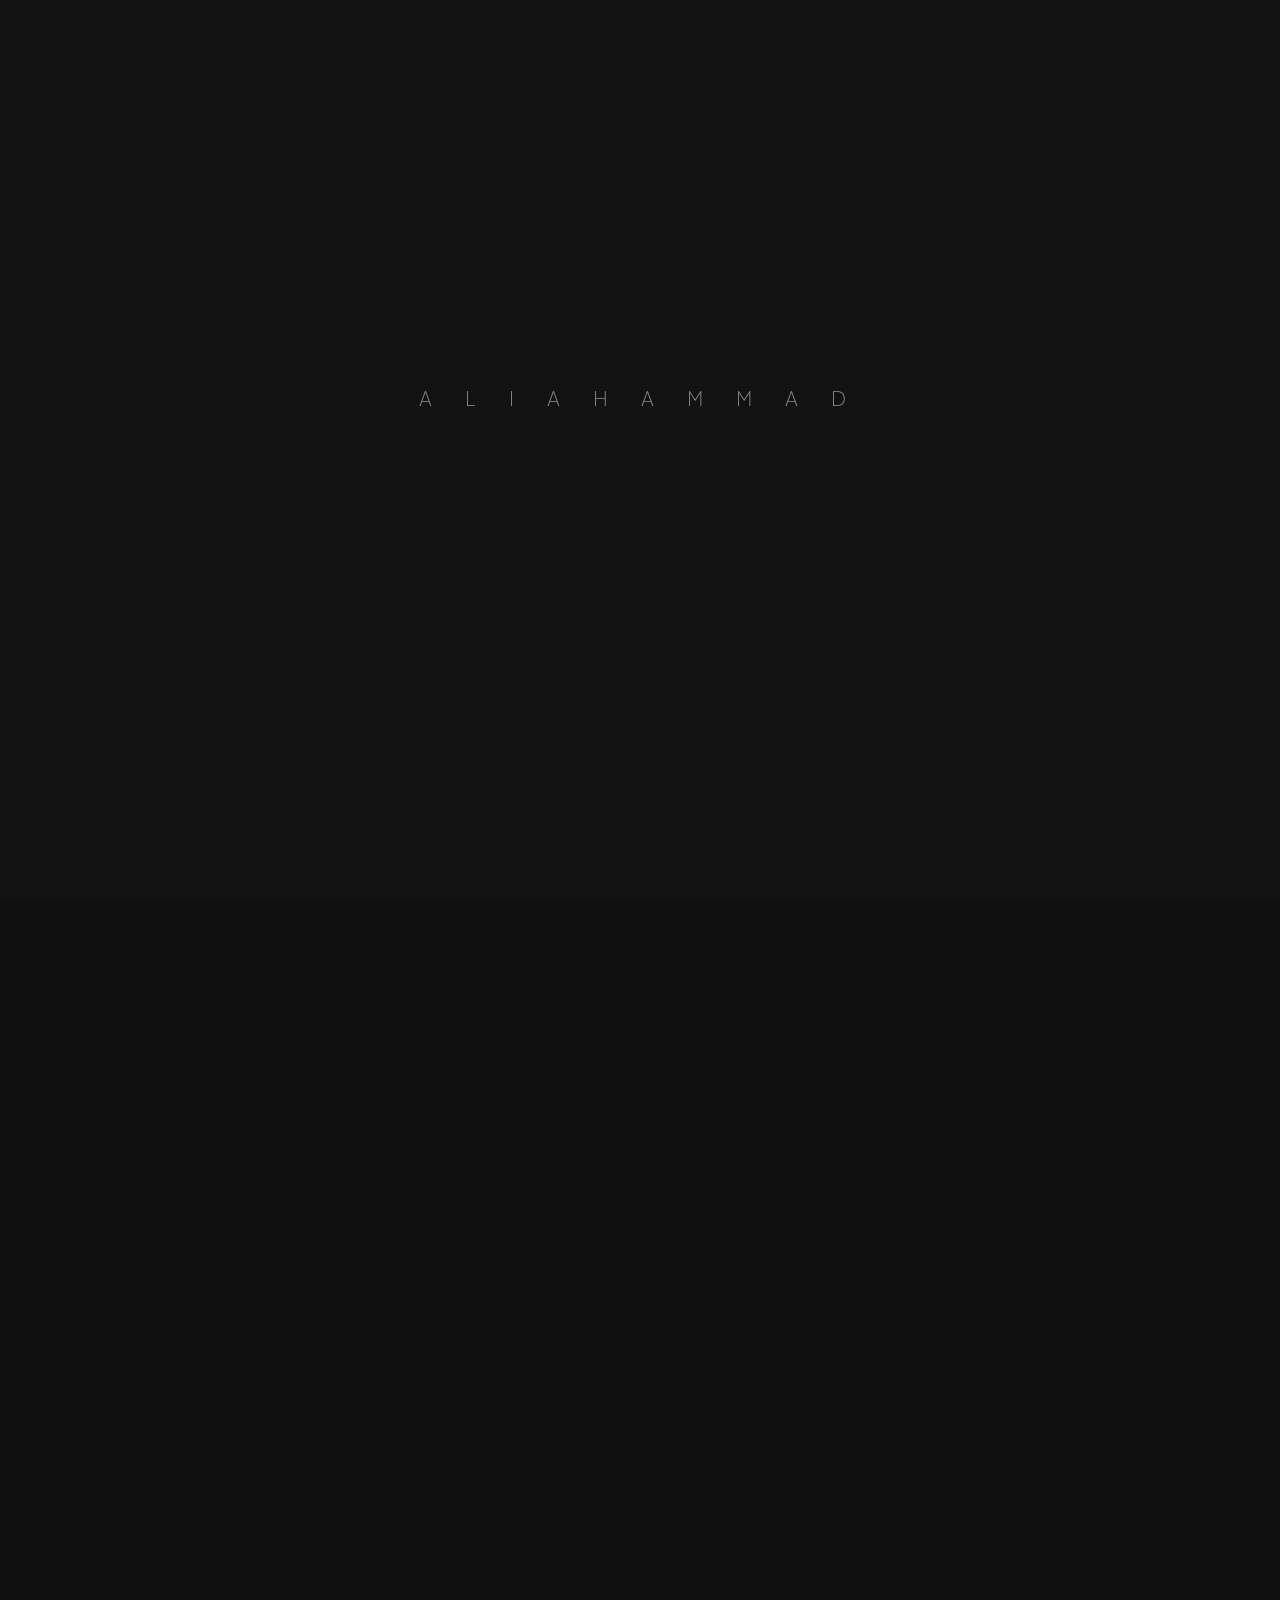
<file: blog-details.html>
<!DOCTYPE html>
<html lang="zxx">
<head>

    <!-- Metas -->
    <meta charset="utf-8">
    <meta http-equiv="X-UA-Compatible" content="IE=edge">
    <meta name="viewport" content="width=device-width, initial-scale=1, maximum-scale=1">
    <meta name="keywords" content="Dev Ali Ahammad ">
    <meta name="description" content="Dev Ali Ahammad ">
    <meta name="author" content="">

    <!-- Title  -->
    <title>Blog-Details</title>

    <!-- Favicon -->
    <link rel="shortcut icon" href="assets/imgs/favicon.png">

    <!-- Google Fonts -->
    <link href="https://fonts.googleapis.com/css?family=Poppins:100,200,300,400,500,600,700,800,900&amp;display=swap"
        rel="stylesheet">
    <link href="https://fonts.googleapis.com/css2?family=Plus+Jakarta+Sans:wght@200;300;400;500;600;700&amp;display=swap"
        rel="stylesheet">

    <!-- Plugins -->
    <link rel="stylesheet" href="assets/css/plugins.css">

    <!-- Core Style Css -->
    <link rel="stylesheet" href="assets/css/style.css">

</head>

<body class="main-bg">


    <!-- ==================== Start Loading ==================== -->

    <div class="loader-wrap">
        <svg viewBox="0 0 1000 1000" preserveAspectRatio="none">
            <path id="svg" d="M0,1005S175,995,500,995s500,5,500,5V0H0Z"></path>
        </svg>

        <div class="loader-wrap-heading">
            <div class="load-text">
                <span>A</span>
                <span>L</span>
                <span>I</span>
                <span>A</span>
                <span>H</span>
                <span>A</span>
                <span>M</span>
                <span>M</span>
                <span>A</span>
                <span>D</span>
            </div>
        </div>
    </div>

    <!-- ==================== End Loading ==================== -->


    <div class="cursor"></div>


    <!-- ==================== Start progress-scroll-button ==================== -->

    <div class="progress-wrap cursor-pointer">
        <svg class="progress-circle svg-content" width="100%" height="100%" viewBox="-1 -1 102 102">
            <path d="M50,1 a49,49 0 0,1 0,98 a49,49 0 0,1 0,-98" />
        </svg>
    </div>

    <!-- ==================== End progress-scroll-button ==================== -->



    <div id="smooth-wrapper">

        <!-- ==================== Start Navgition ==================== -->

        <nav class="navbar navbar-expand-lg bord blur">
            <div class="container o-hidden">
    
                <!-- Logo -->
                <a class="logo icon-img-100" href="index.html">
                    <img src="assets/imgs/logo-light.png" alt="logo">
                </a>
    
                <button class="navbar-toggler" type="button" data-toggle="collapse" data-target="#navbarSupportedContent"
                    aria-controls="navbarSupportedContent" aria-expanded="false" aria-label="Toggle navigation">
                    <span class="icon-bar"><i class="fas fa-bars"></i></span>
                </button>
    
                <!-- navbar links -->
                <div class="collapse navbar-collapse justify-content-center" id="navbarSupportedContent">
                    <ul class="navbar-nav">
                    <li class="nav-item dropdown">
                        <a class="nav-link dropdown-toggle" data-toggle="dropdown" href="index.html" role="button"
                            aria-haspopup="true" aria-expanded="false"><span class="rolling-text">Home</span></a>
                    </li>
                    <li class="nav-item dropdown">
                        <a class="nav-link dropdown-toggle" data-toggle="dropdown" href="page-services.html" role="button"
                            aria-haspopup="true" aria-expanded="false"><span class="rolling-text">Services</span></a>
                    </li>
                    <li class="nav-item dropdown">
                        <a class="nav-link dropdown-toggle" data-toggle="dropdown" href="portfolio.html" role="button"
                            aria-haspopup="true" aria-expanded="false"><span class="rolling-text">Portfolio</span></a>
                    </li>
                     <li class="nav-item dropdown">
                        <a class="nav-link dropdown-toggle" data-toggle="dropdown" href="blog.html" role="button"
                            aria-haspopup="true" aria-expanded="false"><span class="rolling-text,Active">Blog</span></a>
                    </li>
                    <li class="nav-item">
                        <a class="nav-link" href="page-contact.html"><span class="rolling-text">Contact Us</span></a>
                    </li>
                </ul>
                </div>
    
                <div class="contact-button">
                    <a href="page-contact.html" class="butn butn-sm butn-bg main-colorbg radius-5">
                        <span class="text">Let's contact</span>
                    </a>
                </div>
            </div>
        </nav>

        <!-- ==================== End Navgition ==================== -->


        <div id="smooth-content">

            <main class="main-bg">

                <!-- ==================== Start Slider ==================== -->

                <header class="blog-header section-padding pb-0">
                    <div class="container mt-80">
                        <div class="row justify-content-center">
                            <div class="col-lg-11">
                                <div class="caption">
                                    <div class="sub-title fz-12">
                                        <a href="#0"><span>Web Design , </span></a>
                                        <a href="#0"><span>Development</span></a>
                                    </div>
                                    <h1 class="fz-55 mt-30">Network of wormholes colonies extraordinary claims
                                        require.
                                    </h1>
                                </div>
                                <div class="info d-flex mt-40 align-items-center">
                                    <div class="left-info">
                                        <div class="d-flex align-items-center">
                                            <div class="author-info">
                                                <div class="d-flex align-items-center">
                                                    <a href="#0" class="circle-60">
                                                        <img src="assets/imgs/blog/author.png" alt=""
                                                            class="circle-img">
                                                    </a>
                                                    <a href="#0" class="ml-20">
                                                        <span class="opacity-7">Author</span>
                                                        <h6 class="fz-16">Ali Ahammad</h6>
                                                    </a>
                                                </div>
                                            </div>
                                            <div class="date ml-50">
                                                <a href="#0">
                                                    <span class="opacity-7">Published</span>
                                                    <h6 class="fz-16">August 6, 2024</h6>
                                                </a>
                                            </div>
                                        </div>
                                    </div>
                                    <div class="right-info ml-auto">
                                        <div>
                                            <span class="pe-7s-comment fz-18 mr-10"></span>
                                            <span class="opacity-7">02 Comments</span>
                                        </div>
                                    </div>
                                </div>
                            </div>
                        </div>
                    </div>
                    <div class="background bg-img mt-80" data-background="assets/imgs/blog/b1.jpg"></div>
                </header>

                <!-- ==================== End Slider ==================== -->



                <!-- ==================== Start Blog ==================== -->

                <section class="blog section-padding">
                    <div class="container">
                        <div class="row xlg-marg">
                            <div class="col-lg-8">
                                <div class="main-post">
                                    <div class="item pb-60">
                                        <article>
                                            <div class="text">
                                                <p><span class="spec-letter">Q</span> new report said earlier this week that Apple is working
                                                    on a
                                                    brand
                                                    new laptop.
                                                    Apple plans to release a 15-inch MacBook Air in 2023, a
                                                    first for
                                                    the Air
                                                    series. A trusted Apple insider with a proven track
                                                    record
                                                    confirmed
                                                    that Apple
                                                    is working on the larger MacBook Air.</p>
                                            </div>
                                            <div class="text">
                                                <p>However, Apple might not include it in the Air series
                                                    when it
                                                    launches it. As for
                                                    the notebook’s release date, the 15-inch MacBook isn’t
                                                    coming soon.
                                                    It’ll get a
                                                    late 2023 release at best, according to the new claims.
                                                </p>
                                            </div>
                                            <div class="title mt-30">
                                                <h4>What sizes do MacBook Airs come in?</h4>
                                            </div>
                                            <div class="text mt-20">
                                                <p>Apple currently sells only one MacBook Air size. The
                                                    laptop
                                                    comes in
                                                    a 13-inch
                                                    version that matches the pre-2021 13-inch MacBook Pro
                                                    size.
                                                    Previously, Apple
                                                    sold an 11-inch MacBook Air, but the company
                                                    discontinued
                                                    that model
                                                    in 2017.
                                                </p>
                                            </div>
                                        </article>

                                        <div class="post-qoute mt-50">
                                            <h6 class="fz-20">
                                                <span class="l-block">And the day came when the risk to
                                                    remain
                                                    tight in a bud was more painful than the risk it took to
                                                    blossom.</span>
                                                <span class="sub-title mt-20 mb-0"> - </span>
                                            </h6>
                                        </div>

                                        <div class="mb-50 mt-50">
                                            <div class="row">
                                                <div class="col-sm-6">
                                                    <div class="iner-img sm-mb30">
                                                        <img src="assets/imgs/blog/blog1.jpg" alt="">
                                                    </div>
                                                </div>
                                                <div class="col-sm-6">
                                                    <div class="iner-img">
                                                        <img src="assets/imgs/blog/blog2.jpg" alt="">
                                                    </div>
                                                </div>
                                            </div>
                                        </div>

                                        <div class="title mb-10">
                                            <h4>Apple currently sells.</h4>
                                        </div>

                                        <div class="text mb-20">
                                            <p>A new report said earlier this week that Apple is working on
                                                a
                                                brand new
                                                laptop.
                                                Apple plans to release a 15-inch MacBook Air in 2023, a
                                                first
                                                for the
                                                Air
                                                series. A trusted Apple insider with a proven track record
                                                confirmed
                                                that Apple
                                                is working on the larger MacBook Air.</p>
                                        </div>

                                        <div class="unorder-list mb-30">
                                            <h6 class="mb-15">Ordered & Unordered Lists.</h6>
                                            <ul class="rest">
                                                <li>Yet this above sewed flirted opened ouch</li>
                                                <li>Goldfinch realistic sporadic ingenuous</li>
                                                <li>Abominable this abidin far successfully then like piquan
                                                </li>
                                            </ul>
                                        </div>

                                        <div class="order-list mb-30">
                                            <h6 class="mb-15">Ordered & Unordered Lists.</h6>
                                            <ul class="rest">
                                                <li><span>01 -</span> Yet this above sewed flirted opened
                                                    ouch
                                                </li>
                                                <li><span>02 -</span> Goldfinch realistic sporadic ingenuous
                                                </li>
                                                <li><span>03 -</span> Abominable this abidin far
                                                    successfully
                                                    then like
                                                    piquan
                                                </li>
                                            </ul>
                                        </div>

                                        <div class="text">
                                            <p>However, Apple might not include it in the Air series when it
                                                launches
                                                it. As for
                                                the notebook’s release date, the 15-inch MacBook isn’t
                                                coming
                                                soon.
                                                It’ll get a
                                                late 2023 release at best, according to the new claims.</p>
                                        </div>
                                    </div>
                                    <div class="info-area flex pt-50 bord-thin-top">
                                        <div>
                                            <div class="tags flex">
                                                <div class="valign">
                                                    <span>Tags :</span>
                                                </div>
                                                <div>
                                                    <a href="index.html">Tech</a>
                                                    <a href="index.html"></a>
                                                </div>
                                            </div>
                                        </div>
                                        <div class="ml-auto">
                                            <div class="share-icon flex">
                                                <div class="valign">
                                                    <span>Share :</span>
                                                </div>
                                                <div>
                                                    <a href="https://www.facebook.com/profile.php?id=61591669989899"><i
                                                            class="fab fa-facebook-f"></i></a>
                                                    <a href="https://devaliahammad.github.io/Portfolio/"><i
                                                            class="fab fa-github"></i></a>
                                                    <a href="https://www.youtube.com/"><i
                                                            class="fab fa-youtube"></i></a>
                                                </div>
                                            </div>
                                        </div>
                                    </div>
                                    <div class="author-area mt-50 bord-thin-bottom">
                                        <div class="flex">
                                            <div class="author-img mr-30">
                                                <div class="img">
                                                    <img src="assets/imgs/blog/author.png" alt="" class="circle-img">
                                                </div>
                                            </div>
                                            <div class="cont valign">
                                                <div class="full-width">
                                                    <h6 class="fw-600 mb-10">Chris Smith</h6>
                                                    <p>Nulla eleifend, lectus eu gravida facilisis, ipsum metus
                                                        faucibus
                                                        eros,
                                                        vitae vulputate nibh libero ac metus.</p>
                                                </div>
                                            </div>
                                        </div>
                                    </div>
                                </div>
                                <div class="comments-from mt-80">
                                    <div class="mb-60">
                                        <h3>Leave a comment</h3>
                                    </div>
                                    <form id="contact-form" method="post" action="https://uithemez.com/i/webfolio/webfolio/contact.php">

                                        <div class="messages"></div>

                                        <div class="controls row">

                                            <div class="col-lg-6">
                                                <div class="form-group mb-30">
                                                    <input id="form_name" type="text" name="name"
                                                        placeholder="Name" required="required">
                                                </div>
                                            </div>

                                            <div class="col-lg-6">
                                                <div class="form-group mb-30">
                                                    <input id="form_email" type="email" name="email"
                                                        placeholder="Email" required="required">
                                                </div>
                                            </div>

                                            <div class="col-12">
                                                <div class="form-group">
                                                    <textarea id="form_message" name="message"
                                                        placeholder="Message" rows="4"
                                                        required="required"></textarea>
                                                </div>
                                                <div class="text-center">
                                                    <div class="mt-30">
                                                        <button type="submit">
                                                            <span class="text">Post Comment</span>
                                                        </button>
                                                    </div>
                                                </div>
                                            </div>

                                        </div>
                                    </form>
                                </div>
                            </div>
                            <div class="col-lg-4">
                                <div class="sidebar">
                                    <div class="widget">
                                        <h6 class="title-widget">Search Here</h6>
                                        <div class="search-box">
                                            <input type="text" name="search-post" placeholder="Search">
                                            <span class="icon pe-7s-search"></span>
                                        </div>
                                    </div>
                                    <div class="widget catogry">
                                        <h6 class="title-widget">Categories</h6>
                                        <ul class="rest">
                                            <li>
                                                <span><a href="blog-grid-sidebar.html">Business</a></span>
                                                <span class="ml-auto">33</span>
                                            </li>
                                            <li>
                                                <span><a href="blog-grid-sidebar.html">Lifestyle</a></span>
                                                <span class="ml-auto">05</span>
                                            </li>
                                            <li>
                                                <span><a href="blog-grid-sidebar.html">Creative</a></span>
                                                <span class="ml-auto">28</span>
                                            </li>
                                            <li>
                                                <span><a href="blog-grid-sidebar.html">WordPress</a></span>
                                                <span class="ml-auto">17</span>
                                            </li>
                                            <li>
                                                <span><a href="blog-grid-sidebar.html">Design</a></span>
                                                <span class="ml-auto">45</span>
                                            </li>
                                        </ul>
                                    </div>
                                    <div class="widget last-post-thum">
                                        <h6 class="title-widget">latest Posts</h6>
                                        <div class="item d-flex align-items-center">
                                            <div>
                                                <div class="img">
                                                    <a href="blog-grid-sidebar.html">
                                                        <img src="assets/imgs/blog/c1.jpg" alt="">
                                                        <span class="date">
                                                            <span>14 / <br> sep</span>
                                                        </span>
                                                    </a>
                                                </div>
                                            </div>
                                            <div class="cont">
                                                <span class="tag"><a href="blog-grid-sidebar.html">Web Design</a></span>
                                                <h6><a href="blog-grid-sidebar.html">ways to quickly increase traffic to your
                                                        website</a></h6>
                                            </div>
                                        </div>
                                        <div class="item d-flex align-items-center">
                                            <div>
                                                <div class="img">
                                                    <a href="blog-grid-sidebar.html">
                                                        <img src="assets/imgs/blog/c2.jpg" alt="">
                                                        <span class="date">
                                                            <span>14 / <br> sep</span>
                                                        </span>
                                                    </a>
                                                </div>
                                            </div>
                                            <div class="cont">
                                                <span class="tag"><a href="blog-grid-sidebar.html">Web Design</a></span>
                                                <h6><a href="blog-grid-sidebar.html">breaking the rules: using sqlite to demo
                                                        web</a></h6>
                                            </div>
                                        </div>
                                        <div class="item d-flex align-items-center">
                                            <div>
                                                <div class="img">
                                                    <a href="blog-grid-sidebar.html">
                                                        <img src="assets/imgs/blog/c3.jpg" alt="">
                                                        <span class="date">
                                                            <span>14 / <br> sep</span>
                                                        </span>
                                                    </a>
                                                </div>
                                            </div>
                                            <div class="cont">
                                                <span class="tag"><a href="blog-grid-sidebar.html">Web Design</a></span>
                                                <h6><a href="blog-grid-sidebar.html">building better ui designs with layout
                                                        grids</a></h6>
                                            </div>
                                        </div>
                                    </div>
                                    <div class="widget tags">
                                        <h6 class="title-widget">Tags</h6>
                                        <div>
                                            <a href="blog-grid-sidebar.html">Creative</a>
                                            <a href="blog-grid-sidebar.html">Design</a>
                                            <a href="blog-grid-sidebar.html">Dark & Light</a>
                                            <a href="blog-grid-sidebar.html">Minimal</a>
                                            <a href="blog-grid-sidebar.html">Infolio</a>
                                        </div>
                                    </div>
                                </div>
                            </div>
                        </div>
                    </div>
                </section>

                <!-- ==================== End Blog ==================== -->


            </main>


            <!-- ==================== Start Footer ==================== -->

            <footer class="clean-footer crev">
                <div class="container pb-40 pt-40 ontop">
                    <div class="row justify-content-between">
                        <div class="col-lg-2">
                            <div class="logo icon-img-100 md-mb80">
                                <img src="assets/imgs/logo-light.png" alt="">
                            </div>
                        </div>
                        <div class="col-lg-4">
                            <div class="column md-mb50">
                                <h6 class="sub-title mb-30">Contact</h6>
                                <h6 class="p-color fw-400">Mohammadpur <br> Dhaka Uddan, Dhaka</h6>
                                <h6 class="mt-30 mb-15"><a href="https://devaliahammad.github.io/Portfolio/">Dev Ali Ahammad</a></h6>
                                <a href="#0" class="underline">
                                    <span class="fz-22 main-color">(+880) 1971 916800</span>
                                </a>
                            </div>
                        </div>
                        <div class="col-lg-2">
                            <div class="column md-mb50">
                                <h6 class="sub-title mb-30">Useful Links</h6>
                                <ul class="rest fz-14 opacity-7">
                                    <li class="mb-15">
                                        <a href="index.html">Home</a>
                                    </li>
                                    <li class="mb-15">
                                        <a href="page-about.html">About</a>
                                    </li>
                                    <li class="mb-15">
                                        <a href="page-services.html">Services</a>
                                    </li>
                                    <li class="mb-15">
                                        <a href="blog.html">Blog</a>
                                    </li>
                                    <li>
                                        <a href="page-contact.html">Contact</a>
                                    </li>
                                </ul>
                            </div>
                        </div>
                        <div class="col-lg-3">
                            <div class="column subscribe-minimal">
                                <h6 class="sub-title mb-30">Newsletter</h6>
                                <div class="form-group mb-40">
                                    <input type="text" name="subscrib" placeholder="Your Email">
                                    <button><span class="ti-location-arrow"></span></button>
                                </div>
                                <ul class="rest social-icon d-flex align-items-center">
                                    <li class="hover-this cursor-pointer">
                                        <a href="https://www.facebook.com/profile.php?id=61591669989899" class="hover-anim">
                                            <i class="fab fa-facebook-f"></i>
                                        </a>
                                    </li>
                                    <li class="hover-this cursor-pointer ml-10">
                                        <a href="https://devaliahammad.github.io/Portfolio/" class="hover-anim">
                                            <i class="fab fa-github"></i>
                                        </a>
                                    </li>
                                    <li class="hover-this cursor-pointer ml-10">
                                        <a href="#0" class="hover-anim">
                                            <i class="fab fa-linkedin-in"></i>
                                        </a>
                                    </li>
                                    <li class="hover-this cursor-pointer ml-10">
                                        <a href="https://www.instagram.com/devaliahammad/" class="hover-anim">
                                            <i class="fab fa-instagram"></i>
                                        </a>
                                    </li>
                                </ul>
                            </div>
                        </div>
                    </div>
                    <div class="pt-30 pb-30 mt-80 bord-thin-top">
                        <div class="text-center">
                            <p class="fz-14">© 2026 Dev Ali Ahammad Powered by<span class="underline main-color"><a
                                        href="https://devaliahammad.github.io/Portfolio/"
                                        target="_blank">Ali Ahammad</a></span>
                            </p>
                        </div>
                    </div>
                </div>
                <div class="circle-blur">
                    <img src="assets/imgs/patterns/blur1.png" alt="">
                </div>
            </footer>

            <!-- ==================== End Footer ==================== -->



        </div>
    </div>



    <!-- jQuery -->
    <script src="assets/js/jquery-3.6.0.min.js"></script>
    <script src="assets/js/jquery-migrate-3.4.0.min.js"></script>

    <!-- plugins -->
    <script src="assets/js/plugins.js"></script>

    <script src="assets/js/gsap.min.js"></script>
    <script src="assets/js/ScrollSmoother.min.js"></script>
    <script src="assets/js/ScrollTrigger.min.js"></script>
    <script src="assets/js/smoother-script.js"></script>

    <!-- custom scripts -->
    <script src="assets/js/scripts.js"></script>

</body>
</html>
</file>
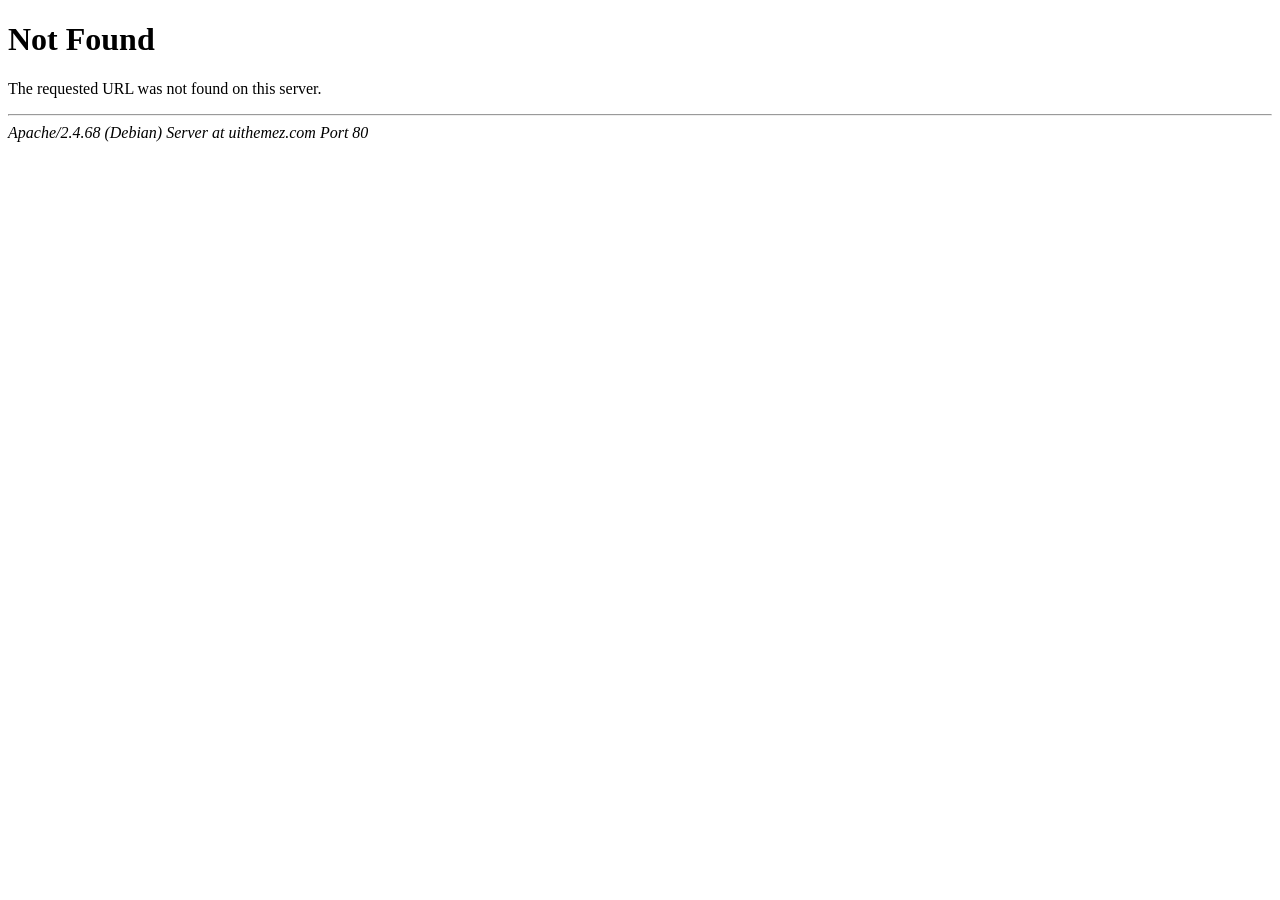
<file: assets/fonts/fa-brands-400.html>
<!DOCTYPE HTML PUBLIC "-//W3C//DTD HTML 4.01//EN" "http://www.w3.org/TR/html4/strict.dtd">
<html><head>
<title>404 Not Found</title>
</head><body>
<h1>Not Found</h1>
<p>The requested URL was not found on this server.</p>
<hr>
<address>Apache/2.4.68 (Debian) Server at uithemez.com Port 80</address>
</body></html>
</file>
<file: assets/css/plugins.css>
/*-----------------------------------------------------------------------------------

	Theme Name: Ali Ahammad
    Description: Portfolio
    Author: Ali Ahammad
    Author URI: https://github.com/DevAliAhammad 
    Version: 2.0

-----------------------------------------------------------------------------------*/

/* ----------------------------------------------------------------
			[ All Css Plugins & Helper Classes File ]
-----------------------------------------------------------------*/

/* == bootstrap == */
@import url("plugins/bootstrap.min.css");

/* == animate css == */
@import url("plugins/animate.min.css");

/* == ionicons icon font == */
@import url("plugins/themify-icons.css");

/* == pe-icon-7-stroke == */
@import url("plugins/pe-icon-7-stroke.css");

/* == fontawesome icon font == */
@import url("plugins/fontawesome-all.min.css");

/* == justifiedGallery.min == */
@import url("plugins/justifiedGallery.min.css");

/* == magnific-popup == */
@import url("plugins/magnific-popup.css");

/* == YouTubePopUp == */
@import url("plugins/YouTubePopUp.css");

/* == swiper.min font == */
@import url("plugins/swiper.min.css");
</file>
<file: assets/css/style.css>
@charset "UTF-8";
/*-----------------------------------------------------------------------------------

    Theme Name: Ali Ahammad
    Description: Portfolio
    Author: Ali Ahammad
    Author URI: https://github.com/DevAliAhammad 
    Version: 2.0

-----------------------------------------------------------------------------------*/
/* Variables
-----------------------------------------------------------------*/
/* Typography
-----------------------------------------------------------------*/
* {
  margin: 0;
  padding: 0;
  -webkit-box-sizing: border-box;
  box-sizing: border-box;
  outline: none;
  list-style: none;
}

body {
  color: #fff;
  background-color: #0f0f0f;
  font-size: 16px;
  font-family: 'Poppins', sans-serif;
  font-family: 'Plus Jakarta Sans', sans-serif;
  overflow-x: hidden !important;
}

body.crev-agency h1, body.crev-agency h2, body.crev-agency h3, body.crev-agency h4, body.crev-agency h5, body.crev-agency h6 {
  font-weight: 500;
}

body.home-personal .container {
  max-width: 1280px;
}

main {
  position: relative;
  z-index: 5;
}

.row > * {
  padding-left: 15px;
  padding-right: 15px;
  margin-top: 0;
}

.row.sm-marg {
  margin-left: -5px;
  margin-right: -5px;
}

.row.sm-marg > * {
  padding-left: 5px;
  padding-right: 5px;
}

.row.stand-marg {
  margin-left: -20px;
  margin-right: -20px;
}

.row.stand-marg > * {
  padding-left: 20px;
  padding-right: 20px;
}

.row.md-marg {
  margin-left: -25px;
  margin-right: -25px;
}

.row.md-marg > * {
  padding-left: 25px;
  padding-right: 25px;
}

.row.lg-marg {
  margin-left: -40px;
  margin-right: -40px;
}

.row.lg-marg > * {
  padding-left: 40px;
  padding-right: 40px;
}

.row.xlg-marg {
  margin-left: -50px;
  margin-right: -50px;
}

.row.xlg-marg > * {
  padding-left: 50px;
  padding-right: 50px;
}

.row.xxlg-marg {
  margin-left: -80px;
  margin-right: -80px;
}

.row.xxlg-marg > * {
  padding-left: 80px;
  padding-right: 80px;
}

.container-xxl {
  max-width: 1500px;
}

.container-xl {
  max-width: 1400px;
}

h1, h2, h3, h4, h5, h6 {
  font-weight: 600;
  line-height: 1.3;
  margin-bottom: 0;
}

h1 {
  font-size: 70px;
}

h2 {
  font-size: 50px;
}

h3 {
  font-size: 40px;
}

h4 {
  font-size: 32px;
}

h5 {
  font-size: 25px;
}

h6 {
  font-size: 20px;
}

p {
  line-height: 1.8;
  font-size: 16px;
  font-weight: 400;
  color: #c6c8c9;
  margin: 0;
}

a, a:hover {
  color: inherit;
}

span {
  display: inline-block;
}

a {
  display: inline-block;
  text-decoration: none;
}

a:hover {
  text-decoration: none;
}

img {
  width: 100%;
  height: auto;
}

figure {
  margin: 0;
}

.main-color {
  color: #fd5b38 !important;
}

.main-colorbg {
  background: #fd5b38 !important;
}

.main-color2 {
  color: #caff33 !important;
}

.main-colorbg2 {
  background: #caff33 !important;
}

.main-bg {
  background: #0f0f0f !important;
}

.sub-bg {
  background: #121212 !important;
}

.sub-bg2 {
  background: #000 !important;
}

.p-color {
  color: #c6c8c9;
}

.btn:hover, .btn:focus, .btn:active {
  outline: none;
  -webkit-box-shadow: none;
  box-shadow: none;
}

.lines {
  position: absolute;
  top: 0;
  left: 0;
  width: 100%;
  height: 100%;
  pointer-events: none;
}

.lines.two:after {
  content: '';
  position: absolute;
  top: 0;
  left: 30%;
  width: 40%;
  height: 100%;
  border-right: 1px solid rgba(255, 255, 255, 0.1);
  border-left: 1px solid rgba(255, 255, 255, 0.1);
}

.lines.four {
  left: 5%;
  width: 90%;
  border-right: 1px solid rgba(255, 255, 255, 0.05);
  border-left: 1px solid rgba(255, 255, 255, 0.05);
}

.lines.four:after {
  content: '';
  position: absolute;
  top: 0;
  left: 33.3333%;
  width: 33.3333%;
  height: 100%;
  border-right: 1px solid rgba(255, 255, 255, 0.05);
  border-left: 1px solid rgba(255, 255, 255, 0.05);
}

.lines.two-out {
  left: 60px;
  right: 60px;
  width: auto;
  border-right: 1px solid rgba(255, 255, 255, 0.05);
  border-left: 1px solid rgba(255, 255, 255, 0.05);
  z-index: 7;
}

.line-overlay {
  position: absolute;
  top: -10%;
  left: 0;
  width: 100%;
  height: 100%;
  z-index: -1;
}

.line-overlay.revers {
  -webkit-transform: rotateY(180deg);
  transform: rotateY(180deg);
}

.line-overlay.up {
  top: -25%;
}

.line-overlay svg path {
  stroke: #353535;
}

.overlay-center {
  position: relative;
}

.overlay-center:after {
  content: '';
  position: absolute;
  top: -5px;
  bottom: -5px;
  left: 0;
  width: 100%;
  background: -webkit-gradient(linear, left bottom, left top, from(#0f0f0f), color-stop(rgba(255, 255, 255, 0)), color-stop(rgba(255, 255, 255, 0)), to(#0f0f0f));
  background: -webkit-linear-gradient(bottom, #0f0f0f, rgba(255, 255, 255, 0) calc(100% - 80%), rgba(255, 255, 255, 0) calc(100% - 80%), #0f0f0f);
  background: -o-linear-gradient(bottom, #0f0f0f, rgba(255, 255, 255, 0) calc(100% - 80%), rgba(255, 255, 255, 0) calc(100% - 80%), #0f0f0f);
  background: linear-gradient(to top, #0f0f0f, rgba(255, 255, 255, 0) calc(100% - 80%), rgba(255, 255, 255, 0) calc(100% - 80%), #0f0f0f);
}

.in-box {
  width: calc(100% - 30px);
  margin: auto;
}

.blur-left-top {
  position: absolute;
  top: -120px;
  left: 0;
  -webkit-transform: translateX(-50%);
  -ms-transform: translateX(-50%);
  transform: translateX(-50%);
  pointer-events: none;
}

.blur-right-top {
  position: absolute;
  top: 0;
  right: 0;
  -webkit-transform: translateX(50%) translateY(-50%);
  -ms-transform: translateX(50%) translateY(-50%);
  transform: translateX(50%) translateY(-50%);
  pointer-events: none;
}

.bg-pattern {
  position: absolute;
  top: 0;
  left: 0;
  width: 100%;
  height: 100%;
  z-index: 2;
}

.bg-pattern.bg-repeat {
  background-repeat: repeat;
}

.social-icon a {
  width: 42px;
  height: 42px;
  line-height: 42px;
  text-align: center;
  border: 1px solid rgba(255, 255, 255, 0.1);
  border-radius: 50%;
}

.bord-top-grd {
  position: relative;
}

.bord-top-grd:before {
  content: '';
  position: absolute;
  top: 0;
  left: 0;
  background: -webkit-gradient(linear, left top, right top, from(transparent), color-stop(#fff), to(transparent));
  background: -webkit-linear-gradient(left, transparent, #fff, transparent);
  background: -o-linear-gradient(left, transparent, #fff, transparent);
  background: linear-gradient(to right, transparent, #fff, transparent);
  height: 1px;
  width: 100%;
  opacity: .3;
}

.bord-bottom-grd {
  position: relative;
}

.bord-bottom-grd:after {
  content: '';
  position: absolute;
  bottom: 0;
  left: 0;
  background: -webkit-gradient(linear, left top, right top, from(transparent), color-stop(#fff), to(transparent));
  background: -webkit-linear-gradient(left, transparent, #fff, transparent);
  background: -o-linear-gradient(left, transparent, #fff, transparent);
  background: linear-gradient(to right, transparent, #fff, transparent);
  height: 1px;
  width: 100%;
  opacity: .3;
}

.noise {
  -webkit-animation: grain 8s steps(10) infinite;
  animation: grain 8s steps(10) infinite;
  background-image: url(../imgs/noise.html);
  content: "";
  height: 300%;
  left: -50%;
  opacity: .4;
  position: absolute;
  top: -100%;
  width: 300%;
  pointer-events: none;
}

@-webkit-keyframes grain {
  0%,
  to {
    -webkit-transform: translate(0);
    transform: translate(0);
  }
  10% {
    -webkit-transform: translate(-5%, -10%);
    transform: translate(-5%, -10%);
  }
  20% {
    -webkit-transform: translate(-15%, 5%);
    transform: translate(-15%, 5%);
  }
  30% {
    -webkit-transform: translate(7%, -25%);
    transform: translate(7%, -25%);
  }
  40% {
    -webkit-transform: translate(-5%, 25%);
    transform: translate(-5%, 25%);
  }
  50% {
    -webkit-transform: translate(-15%, 10%);
    transform: translate(-15%, 10%);
  }
  60% {
    -webkit-transform: translate(15%);
    transform: translate(15%);
  }
  70% {
    -webkit-transform: translateY(15%);
    transform: translateY(15%);
  }
  80% {
    -webkit-transform: translate(3%, 35%);
    transform: translate(3%, 35%);
  }
  90% {
    -webkit-transform: translate(-10%, 10%);
    transform: translate(-10%, 10%);
  }
}

@keyframes grain {
  0%,
  to {
    -webkit-transform: translate(0);
    transform: translate(0);
  }
  10% {
    -webkit-transform: translate(-5%, -10%);
    transform: translate(-5%, -10%);
  }
  20% {
    -webkit-transform: translate(-15%, 5%);
    transform: translate(-15%, 5%);
  }
  30% {
    -webkit-transform: translate(7%, -25%);
    transform: translate(7%, -25%);
  }
  40% {
    -webkit-transform: translate(-5%, 25%);
    transform: translate(-5%, 25%);
  }
  50% {
    -webkit-transform: translate(-15%, 10%);
    transform: translate(-15%, 10%);
  }
  60% {
    -webkit-transform: translate(15%);
    transform: translate(15%);
  }
  70% {
    -webkit-transform: translateY(15%);
    transform: translateY(15%);
  }
  80% {
    -webkit-transform: translate(3%, 35%);
    transform: translate(3%, 35%);
  }
  90% {
    -webkit-transform: translate(-10%, 10%);
    transform: translate(-10%, 10%);
  }
}

::-webkit-scrollbar {
  width: 10px;
}

::-webkit-scrollbar-track {
  background: rgba(255, 255, 255, 0.02);
}

::-webkit-scrollbar-thumb {
  background: #888;
  border-radius: 40px;
}

/* Buttons
-----------------------------------------------------------------*/
.butn {
  border: 1px solid transparent;
}

.butn.butn-md {
  padding: 14px 35px;
}

.butn.butn-sm {
  padding: 8px 18px;
}

.butn.butn-full {
  width: 100%;
  padding: 15px 25px;
  text-align: center;
}

.butn.butn-bord {
  border-color: #fff;
  background: transparent;
  color: #fff;
  -webkit-transition: all .4s;
  -o-transition: all .4s;
  transition: all .4s;
}

.butn.butn-bord:hover {
  background: #fff;
  color: #000;
}

.butn.butn-bord:hover span {
  color: #000;
}

.butn.butn-bord-thin {
  border-color: rgba(255, 255, 255, 0.12);
  background: transparent;
  color: #fff;
  -webkit-transition: all .4s;
  -o-transition: all .4s;
  transition: all .4s;
}

.butn.butn-bord-thin:hover {
  background: #fff;
  color: #000;
}

.butn.butn-bord-thin:hover span {
  color: #000;
}

.butn.butn-bg {
  -webkit-transition: all .4s;
  -o-transition: all .4s;
  transition: all .4s;
}

.butn.butn-bg:hover {
  background: transparent !important;
  border-color: #fff;
  color: #fff !important;
}

.butn .rolling-text {
  margin-bottom: -5px;
}

.butn-crev .circle {
  width: 55px;
  height: 55px;
  line-height: 55px;
  text-align: center;
  border-radius: 50%;
  border: 1px solid rgba(255, 255, 255, 0.1);
  margin-right: 15px;
}

.btn-circle {
  border-radius: 50%;
  border: 1px solid #fff;
  width: 105px;
  height: 105px;
  position: relative;
  -webkit-transition: all .4s;
  -o-transition: all .4s;
  transition: all .4s;
}

.btn-circle:after {
  content: '';
  position: absolute;
  top: 0;
  left: 0;
  width: 100%;
  height: 100%;
  border-radius: 50%;
  background: #fd5b38;
  -webkit-transform: scale(0);
  -ms-transform: scale(0);
  transform: scale(0);
  -webkit-transition: all .4s;
  -o-transition: all .4s;
  transition: all .4s;
}

.btn-circle:hover {
  border-color: #fd5b38;
}

.btn-circle:hover:after {
  -webkit-transform: scale(1);
  -ms-transform: scale(1);
  transform: scale(1);
}

.btn-circle:hover span {
  color: #1c1c1c;
}

.btn-circle span {
  position: relative;
  z-index: 2;
  -webkit-transition: all .4s;
  -o-transition: all .4s;
  transition: all .4s;
}

.btn-circle span:last-of-type {
  display: block;
  padding-left: 10px;
}

.btn-circle.btn-md {
  width: 120px;
  height: 120px;
}

.btn-circle.btn-lg {
  width: 140px;
  height: 140px;
}

.butn-circle-text .text {
  margin-right: 20px;
  text-transform: uppercase;
  letter-spacing: 1px;
  font-size: 14px;
}

.butn-circle-text .circle {
  width: 80px;
  height: 80px;
  line-height: 80px;
  text-align: center;
  border: 1px solid rgba(255, 255, 255, 0.3);
  border-radius: 50%;
}

.butn-circle-text .circle svg {
  width: 22px;
  height: 22px;
}

.circle-button {
  position: relative;
  display: inline-block;
}

.circle-button.in-bord:after {
  content: '';
  position: absolute;
  top: 55px;
  left: 55px;
  right: 55px;
  bottom: 55px;
  border: 1px solid rgba(255, 255, 255, 0.5);
  border-radius: 50%;
}

.circle-button.in-bord:before {
  content: '';
  position: absolute;
  top: 15px;
  left: 15px;
  right: 15px;
  bottom: 15px;
  border: 1px solid rgba(255, 255, 255, 0.5);
  border-radius: 50%;
}

.circle-button a {
  position: relative;
}

.circle-button .rotate-circle svg {
  width: 210px;
  fill: #fff;
}

.circle-button .arrow {
  position: absolute;
  top: 50%;
  left: 50%;
  -webkit-transform: translateX(-20px) translateY(-20px);
  -ms-transform: translateX(-20px) translateY(-20px);
  transform: translateX(-20px) translateY(-20px);
  display: inline-block;
  width: 0;
  height: 0;
}

.circle-button .arrow svg {
  width: 40px;
  height: 40px;
}

.circle-button .icon {
  position: absolute;
  top: 50%;
  left: 50%;
  -webkit-transform: translateX(-50%) translateY(-50%);
  -ms-transform: translateX(-50%) translateY(-50%);
  transform: translateX(-50%) translateY(-50%);
}

.circle-button .in-circle {
  position: absolute;
  top: 50%;
  left: 50%;
  -webkit-transform: translateX(-50%) translateY(-50%);
  -ms-transform: translateX(-50%) translateY(-50%);
  transform: translateX(-50%) translateY(-50%);
}

.circle-button.no-animate .rotate-circle {
  -webkit-animation: none;
  animation: none;
}

.rotate-circle {
  -webkit-animation-name: rotateCircle;
  animation-name: rotateCircle;
  -webkit-animation-duration: 20s;
  animation-duration: 20s;
  -webkit-animation-iteration-count: infinite;
  animation-iteration-count: infinite;
  -webkit-animation-timing-function: linear;
  animation-timing-function: linear;
}

@-webkit-keyframes rotateCircle {
  0% {
    -webkit-transform: rotate(0deg);
    transform: rotate(0deg);
  }
  100% {
    -webkit-transform: rotate(360deg);
    transform: rotate(360deg);
  }
}

@keyframes rotateCircle {
  0% {
    -webkit-transform: rotate(0deg);
    transform: rotate(0deg);
  }
  100% {
    -webkit-transform: rotate(360deg);
    transform: rotate(360deg);
  }
}

.rmore.to-in {
  margin-left: -100px;
  -webkit-transition: all .4s;
  -o-transition: all .4s;
  transition: all .4s;
}

.rmore.to-in:hover {
  margin-left: 0;
}

.go-more {
  position: relative;
  padding: 0 20px;
}

.go-more:after {
  content: '';
  position: absolute;
  right: 5px;
  top: -10px;
  width: 40px;
  height: 40px;
  border-radius: 40px;
  background: rgba(255, 255, 255, 0.05);
  -webkit-transition: all .4s;
  -o-transition: all .4s;
  transition: all .4s;
}

.go-more .icon {
  margin-left: 15px;
  bottom: -2px;
  position: relative;
}

.go-more:hover:after {
  width: 100%;
  right: 0;
}

.vew-all {
  position: relative;
  padding: 50px 0 50px 50px;
  z-index: 3;
}

.vew-all:after {
  content: '';
  position: absolute;
  top: 50%;
  left: 0;
  -webkit-transform: translateY(-50%);
  -ms-transform: translateY(-50%);
  transform: translateY(-50%);
  width: 100px;
  height: 100px;
  border-radius: 50%;
  border: 1px solid rgba(255, 255, 255, 0.12);
  border-right-color: transparent;
  -webkit-transition: all .4s;
  -o-transition: all .4s;
  transition: all .4s;
  z-index: -1;
}

.vew-all:hover:after {
  -webkit-transform: translateY(-50%) rotate(360deg);
  -ms-transform: translateY(-50%) rotate(360deg);
  transform: translateY(-50%) rotate(360deg);
}

.vi-more .butn {
  font-size: 12px;
  font-weight: 500;
  text-transform: uppercase;
  letter-spacing: 1px;
}

.vi-more .icon {
  width: 35px;
  height: 35px;
  line-height: 35px;
  text-align: center;
  font-size: 12px;
  border: 1px solid rgba(255, 255, 255, 0.1);
  border-radius: 50%;
  -webkit-transition: all .4s;
  -o-transition: all .4s;
  transition: all .4s;
}

.vi-more:hover .icon {
  background: #fd5b38;
}

/* Cursor
-----------------------------------------------------------------*/
.hover-this .hover-anim {
  pointer-events: none;
  -webkit-transition: -webkit-transform 0.2s linear;
  transition: -webkit-transform 0.2s linear;
  -o-transition: transform 0.2s linear;
  transition: transform 0.2s linear;
  transition: transform 0.2s linear, -webkit-transform 0.2s linear;
}

.cursor {
  pointer-events: none;
  position: fixed;
  padding: 0.3rem;
  background-color: #fff;
  border-radius: 50%;
  mix-blend-mode: difference;
  -webkit-transition: opacity 0.4s ease, -webkit-transform 0.3s ease;
  transition: opacity 0.4s ease, -webkit-transform 0.3s ease;
  -o-transition: transform 0.3s ease, opacity 0.4s ease;
  transition: transform 0.3s ease, opacity 0.4s ease;
  transition: transform 0.3s ease, opacity 0.4s ease, -webkit-transform 0.3s ease;
  z-index: 99999;
}

.cursor-active {
  -webkit-transform: translate(-50%, -50%) scale(8);
  -ms-transform: translate(-50%, -50%) scale(8);
  transform: translate(-50%, -50%) scale(8);
  opacity: .1;
}

.rolling-text {
  display: inline-block;
  overflow: hidden;
  line-height: 50px;
  height: 50px;
}

.rolling-text.butn {
  padding: 0 35px;
}

.social-text .rolling-text {
  line-height: 30px;
  height: 30px;
}

.rolling-text:hover .letter,
.rolling-text.play .letter {
  -webkit-transform: translateY(-100%);
  -ms-transform: translateY(-100%);
  transform: translateY(-100%);
}

.rolling-text .letter {
  display: inline-block;
  -webkit-transition: -webkit-transform 0.5s cubic-bezier(0.76, 0, 0.24, 1);
  transition: -webkit-transform 0.5s cubic-bezier(0.76, 0, 0.24, 1);
  -o-transition: transform 0.5s cubic-bezier(0.76, 0, 0.24, 1);
  transition: transform 0.5s cubic-bezier(0.76, 0, 0.24, 1);
  transition: transform 0.5s cubic-bezier(0.76, 0, 0.24, 1), -webkit-transform 0.5s cubic-bezier(0.76, 0, 0.24, 1);
}

.letter:nth-child(1) {
  -webkit-transition-delay: 0s;
  -o-transition-delay: 0s;
  transition-delay: 0s;
}

.letter:nth-child(2) {
  -webkit-transition-delay: 0.015s;
  -o-transition-delay: 0.015s;
  transition-delay: 0.015s;
}

.letter:nth-child(3) {
  -webkit-transition-delay: 0.03s;
  -o-transition-delay: 0.03s;
  transition-delay: 0.03s;
}

.letter:nth-child(4) {
  -webkit-transition-delay: 0.045s;
  -o-transition-delay: 0.045s;
  transition-delay: 0.045s;
}

.letter:nth-child(5) {
  -webkit-transition-delay: 0.06s;
  -o-transition-delay: 0.06s;
  transition-delay: 0.06s;
}

.letter:nth-child(6) {
  -webkit-transition-delay: 0.075s;
  -o-transition-delay: 0.075s;
  transition-delay: 0.075s;
}

.letter:nth-child(7) {
  -webkit-transition-delay: 0.09s;
  -o-transition-delay: 0.09s;
  transition-delay: 0.09s;
}

.letter:nth-child(8) {
  -webkit-transition-delay: 0.105s;
  -o-transition-delay: 0.105s;
  transition-delay: 0.105s;
}

.letter:nth-child(9) {
  -webkit-transition-delay: 0.12s;
  -o-transition-delay: 0.12s;
  transition-delay: 0.12s;
}

.letter:nth-child(10) {
  -webkit-transition-delay: 0.135s;
  -o-transition-delay: 0.135s;
  transition-delay: 0.135s;
}

.letter:nth-child(11) {
  -webkit-transition-delay: 0.15s;
  -o-transition-delay: 0.15s;
  transition-delay: 0.15s;
}

.letter:nth-child(12) {
  -webkit-transition-delay: 0.165s;
  -o-transition-delay: 0.165s;
  transition-delay: 0.165s;
}

.letter:nth-child(13) {
  -webkit-transition-delay: 0.18s;
  -o-transition-delay: 0.18s;
  transition-delay: 0.18s;
}

.letter:nth-child(14) {
  -webkit-transition-delay: 0.195s;
  -o-transition-delay: 0.195s;
  transition-delay: 0.195s;
}

.letter:nth-child(15) {
  -webkit-transition-delay: 0.21s;
  -o-transition-delay: 0.21s;
  transition-delay: 0.21s;
}

.letter:nth-child(16) {
  -webkit-transition-delay: 0.225s;
  -o-transition-delay: 0.225s;
  transition-delay: 0.225s;
}

.letter:nth-child(17) {
  -webkit-transition-delay: 0.24s;
  -o-transition-delay: 0.24s;
  transition-delay: 0.24s;
}

.letter:nth-child(18) {
  -webkit-transition-delay: 0.255s;
  -o-transition-delay: 0.255s;
  transition-delay: 0.255s;
}

.letter:nth-child(19) {
  -webkit-transition-delay: 0.27s;
  -o-transition-delay: 0.27s;
  transition-delay: 0.27s;
}

.letter:nth-child(20) {
  -webkit-transition-delay: 0.285s;
  -o-transition-delay: 0.285s;
  transition-delay: 0.285s;
}

.letter:nth-child(21) {
  -webkit-transition-delay: 0.3s;
  -o-transition-delay: 0.3s;
  transition-delay: 0.3s;
}

.progress-wrap {
  position: fixed;
  bottom: 30px;
  right: 30px;
  height: 44px;
  width: 44px;
  cursor: pointer;
  display: block;
  border-radius: 50px;
  z-index: 100;
  opacity: 0;
  visibility: hidden;
  -webkit-transform: translateY(20px);
  -ms-transform: translateY(20px);
  transform: translateY(20px);
  -webkit-transition: all 400ms linear;
  -o-transition: all 400ms linear;
  transition: all 400ms linear;
  mix-blend-mode: difference;
}

.progress-wrap.active-progress {
  opacity: 1;
  visibility: visible;
  -webkit-transform: translateY(0);
  -ms-transform: translateY(0);
  transform: translateY(0);
}

.progress-wrap::after {
  position: absolute;
  font-family: 'Font Awesome 5 Free';
  content: '\f077';
  text-align: center;
  line-height: 44px;
  font-size: 13px;
  font-weight: 900;
  color: #ccc;
  left: 0;
  top: 0;
  height: 44px;
  width: 44px;
  cursor: pointer;
  display: block;
  z-index: 1;
  -webkit-transition: all 400ms linear;
  -o-transition: all 400ms linear;
  transition: all 400ms linear;
}

.progress-wrap svg path {
  fill: none;
}

.progress-wrap svg.progress-circle path {
  stroke: #ccc;
  stroke-width: 4;
  -webkit-box-sizing: border-box;
  box-sizing: border-box;
  -webkit-transition: all 400ms linear;
  -o-transition: all 400ms linear;
  transition: all 400ms linear;
}

/* Extra
-----------------------------------------------------------------*/
.d-rotate {
  -webkit-perspective: 1000px;
  perspective: 1000px;
}

.d-rotate .rotate-text {
  display: block;
  -webkit-transform-style: preserve-3d;
  transform-style: preserve-3d;
  -webkit-transition: all .8s;
  -o-transition: all .8s;
  transition: all .8s;
  -webkit-transform-origin: 50% 0%;
  -ms-transform-origin: 50% 0%;
  transform-origin: 50% 0%;
  -webkit-transform: translate3d(0px, 50px, -50px) rotateX(-45deg) scale(0.95);
  transform: translate3d(0px, 50px, -50px) rotateX(-45deg) scale(0.95);
  opacity: 0;
  -webkit-transition-delay: .5s;
  -o-transition-delay: .5s;
  transition-delay: .5s;
}

.d-rotate.animated .rotate-text {
  -webkit-transform: translate3d(0px, 0px, 0px) rotateX(0deg) scale(1);
  transform: translate3d(0px, 0px, 0px) rotateX(0deg) scale(1);
  opacity: 1;
}

.d-slideup .sideup-text {
  overflow: hidden;
  display: block;
}

.d-slideup .sideup-text:first-of-type .up-text {
  -webkit-transition-delay: .2s;
  -o-transition-delay: .2s;
  transition-delay: .2s;
}

.d-slideup .sideup-text:nth-of-type(2) .up-text {
  -webkit-transition-delay: .6s;
  -o-transition-delay: .6s;
  transition-delay: .6s;
}

.d-slideup .sideup-text:nth-of-type(3) .up-text {
  -webkit-transition-delay: 1s;
  -o-transition-delay: 1s;
  transition-delay: 1s;
}

.d-slideup .sideup-text:nth-of-type(4) .up-text {
  -webkit-transition-delay: 1.4s;
  -o-transition-delay: 1.4s;
  transition-delay: 1.4s;
}

.d-slideup .sideup-text:nth-of-type(5) .up-text {
  -webkit-transition-delay: 1.8s;
  -o-transition-delay: 1.8s;
  transition-delay: 1.8s;
}

.d-slideup .sideup-text .up-text {
  -webkit-transform: translateY(100%);
  -ms-transform: translateY(100%);
  transform: translateY(100%);
  -webkit-transition: all .8s;
  -o-transition: all .8s;
  transition: all .8s;
}

.d-slideup.animated .up-text {
  -webkit-transform: translateY(0);
  -ms-transform: translateY(0);
  transform: translateY(0);
}

.main-marq {
  position: relative;
  padding: 0;
}

.main-marq:after {
  content: '';
  position: absolute;
  top: -30px;
  bottom: -30px;
  left: -30px;
  right: -30px;
  pointer-events: none;
  background: -webkit-linear-gradient(right, #0f0f0f, rgba(255, 255, 255, 0) 280px, rgba(255, 255, 255, 0) calc(100% - 280px), #0f0f0f);
  background: -o-linear-gradient(right, #0f0f0f, rgba(255, 255, 255, 0) 280px, rgba(255, 255, 255, 0) calc(100% - 280px), #0f0f0f);
  background: linear-gradient(to left, #0f0f0f, rgba(255, 255, 255, 0) 280px, rgba(255, 255, 255, 0) calc(100% - 280px), #0f0f0f);
}

.main-marq.shadow-off:after {
  display: none;
}

.main-marq.md-text .box .item h4 {
  font-size: 40px;
}

.main-marq.lrg .box .item h4 {
  font-size: 5vw;
}

.main-marq.xlrg .box .item {
  padding: 0 30px;
}

.main-marq.xlrg .box .item h4 {
  font-size: 8vw;
}

.main-marq .slide-har {
  display: -webkit-box;
  display: -ms-flexbox;
  display: flex;
  position: relative;
}

.main-marq .slide-har .overlay-link {
  position: absolute;
  top: 0;
  left: 0;
  width: 100%;
  height: 100%;
}

.main-marq .strok .item h4 {
  color: transparent !important;
  -webkit-text-stroke: 0.5px #fff;
}

.main-marq .strok .item h4 a {
  color: transparent !important;
  -webkit-text-stroke: 0.5px #fff;
}

.main-marq .non-strok .item h4 {
  color: #fff !important;
  -webkit-text-stroke: 0 !important;
}

.main-marq .non-strok .item h4 a {
  color: #fff !important;
  -webkit-text-stroke: 0 !important;
}

.main-marq .box {
  display: -webkit-box;
  display: -ms-flexbox;
  display: flex;
}

.main-marq .box .item {
  padding: 0 30px;
}

.main-marq .box .item h4 {
  white-space: nowrap;
  margin: 0;
}

.main-marq .box .item h4 .icon {
  margin-bottom: -15px;
}

.main-marq .box .item h2 {
  margin: 0;
}

.main-marq .box .item:nth-of-type(even) h4 {
  color: transparent;
  -webkit-text-stroke: 0.5px #fff;
}

.main-marq .box .item:nth-of-type(even) h4 a {
  color: transparent;
  -webkit-text-stroke: 0.5px #fff;
}

.main-marq .box:last-of-type .item:nth-of-type(even) h4 {
  color: #fff;
  -webkit-text-stroke: 0;
}

.main-marq .box:last-of-type .item:nth-of-type(even) h4 a {
  color: #fff;
  -webkit-text-stroke: 0;
}

.main-marq .box:last-of-type .item:nth-of-type(odd) h4 {
  color: transparent;
  -webkit-text-stroke: 1px #fff;
}

.main-marq .box:last-of-type .item:nth-of-type(odd) h4 a {
  color: transparent;
  -webkit-text-stroke: 1px #fff;
}

.dark-text {
  color: #000 !important;
}

.dark-text .box .item h4,
.dark-text .box:last-of-type .item:nth-of-type(even) h4 {
  color: #000 !important;
}

.dark-text .strok .box .item h4,
.dark-text .box .item:nth-of-type(even) h4,
.dark-text .box:last-of-type .item:nth-of-type(odd) h4 {
  -webkit-text-stroke: 1px #000;
}

.light-text {
  color: #fff;
}

.light-text .box .item h4,
.light-text .box:last-of-type .item:nth-of-type(even) h4 {
  color: #fff;
}

.light-text .box .item:nth-of-type(even) h4,
.light-text .box:last-of-type .item:nth-of-type(odd) h4 {
  -webkit-text-stroke: 1px #fff;
}

.slide-har {
  position: relative;
}

.slide-har.st1 .box {
  position: relative;
  -webkit-animation: slide-har 80s linear infinite;
  animation: slide-har 80s linear infinite;
}

.slide-har.st2 .box {
  position: relative;
  -webkit-animation: slide-har-revers 80s linear infinite;
  animation: slide-har-revers 80s linear infinite;
}

@-webkit-keyframes slide-har {
  0% {
    -webkit-transform: translateX(0%);
    transform: translateX(0%);
  }
  100% {
    -webkit-transform: translateX(-100%);
    transform: translateX(-100%);
  }
}

@keyframes slide-har {
  0% {
    -webkit-transform: translateX(0%);
    transform: translateX(0%);
  }
  100% {
    -webkit-transform: translateX(-100%);
    transform: translateX(-100%);
  }
}

@-webkit-keyframes slide-har-revers {
  100% {
    -webkit-transform: translateX(0%);
    transform: translateX(0%);
  }
  0% {
    -webkit-transform: translateX(-100%);
    transform: translateX(-100%);
  }
}

@keyframes slide-har-revers {
  100% {
    -webkit-transform: translateX(0%);
    transform: translateX(0%);
  }
  0% {
    -webkit-transform: translateX(-100%);
    transform: translateX(-100%);
  }
}

.main-marqv {
  position: relative;
  padding: 0;
}

.main-marqv:after {
  content: "";
  position: absolute;
  width: 100%;
  height: 100%;
  left: 0;
  top: 0;
  background: -webkit-linear-gradient(bottom, #121212, rgba(255, 255, 255, 0) 80px, rgba(255, 255, 255, 0) calc(100% - 80px), #121212);
  background: -o-linear-gradient(bottom, #121212, rgba(255, 255, 255, 0) 80px, rgba(255, 255, 255, 0) calc(100% - 80px), #121212);
  background: linear-gradient(to top, #121212, rgba(255, 255, 255, 0) 80px, rgba(255, 255, 255, 0) calc(100% - 80px), #121212);
  pointer-events: none;
}

.main-marqv .slide-vertical {
  overflow: hidden;
  height: 600px;
  margin: 0 auto;
  position: relative;
}

.main-marqv .slide-vertical:hover .box {
  -webkit-animation-play-state: paused !important;
  animation-play-state: paused !important;
}

.main-marqv .slide-vertical .box {
  position: relative;
  -webkit-animation: slide-vertical 50s linear infinite;
  animation: slide-vertical 50s linear infinite;
}

@-webkit-keyframes slide-vertical {
  0% {
    -webkit-transform: translateY(0%);
    transform: translateY(0%);
  }
  100% {
    -webkit-transform: translateY(-100%);
    transform: translateY(-100%);
  }
}

@keyframes slide-vertical {
  0% {
    -webkit-transform: translateY(0%);
    transform: translateY(0%);
  }
  100% {
    -webkit-transform: translateY(-100%);
    transform: translateY(-100%);
  }
}

.imago {
  -webkit-clip-path: polygon(0 0, 0% 0, 0% 100%, 0 100%);
  clip-path: polygon(0 0, 0% 0, 0% 100%, 0 100%);
  -webkit-transform: scale(1.2);
  -ms-transform: scale(1.2);
  transform: scale(1.2);
  -webkit-filter: blur(5px);
  filter: blur(5px);
  -webkit-transition: -webkit-clip-path .8s ease-in-out .3s, -webkit-transform .8s ease-in-out 1.1s, -webkit-filter .5s ease-in-out 1.1s;
  transition: -webkit-clip-path .8s ease-in-out .3s, -webkit-transform .8s ease-in-out 1.1s, -webkit-filter .5s ease-in-out 1.1s;
  -o-transition: clip-path .8s ease-in-out .3s, transform .8s ease-in-out 1.1s, filter .5s ease-in-out 1.1s;
  transition: clip-path .8s ease-in-out .3s, transform .8s ease-in-out 1.1s, filter .5s ease-in-out 1.1s;
  transition: clip-path .8s ease-in-out .3s, transform .8s ease-in-out 1.1s, filter .5s ease-in-out 1.1s, -webkit-clip-path .8s ease-in-out .3s, -webkit-transform .8s ease-in-out 1.1s, -webkit-filter .5s ease-in-out 1.1s;
  position: relative;
}

.imago.animated {
  -webkit-clip-path: polygon(0 0, 100% 0, 100% 100%, 0 100%);
  clip-path: polygon(0 0, 100% 0, 100% 100%, 0 100%);
  -webkit-transform: scale(1);
  -ms-transform: scale(1);
  transform: scale(1);
  -webkit-filter: blur(0px);
  filter: blur(0px);
}

.imago.simpl {
  -webkit-transform: scale(1);
  -ms-transform: scale(1);
  transform: scale(1);
  -webkit-filter: blur(0px);
  filter: blur(0px);
}

/* ====================== [ Start Helper Classes  ] ====================== */
.o-hidden {
  overflow: hidden;
}

.position-re {
  position: relative;
}

.position-abs {
  position: absolute;
}

.cursor-pointer {
  cursor: pointer;
}

.revers-x {
  -webkit-transform: rotateX(180deg);
  transform: rotateX(180deg);
}

.revers-y {
  -webkit-transform: rotateY(180deg);
  transform: rotateY(180deg);
}

.full-over {
  position: absolute;
  top: 0;
  left: 0;
  right: 0;
  bottom: 0;
}

.ontop {
  position: relative;
  z-index: 7;
}

.rest {
  padding: 0 !important;
  margin: 0 !important;
}

img.out-box {
  width: 140%;
}

img.left {
  margin-left: -40%;
}

.no-bord {
  border: 0 !important;
}

.bord-thin-top {
  border-top: 1px solid rgba(255, 255, 255, 0.14);
}

.bord-thin-bottom {
  border-bottom: 1px solid rgba(255, 255, 255, 0.14);
}

.bord-thin-right {
  border-right: 1px solid rgba(255, 255, 255, 0.14);
}

.bord-thin-left {
  border-left: 1px solid rgba(255, 255, 255, 0.14);
}

.radius-5 {
  border-radius: 5px !important;
}

.radius-10 {
  border-radius: 10px !important;
}

.radius-15 {
  border-radius: 15px !important;
}

.radius-20 {
  border-radius: 20px !important;
}

.radius-25 {
  border-radius: 25px !important;
}

.radius-30 {
  border-radius: 30px !important;
}

.radius-50 {
  border-radius: 50px;
}

.order-md-1,
.order-md-2,
.order-md-3,
.order-md-4 {
  -webkit-box-ordinal-group: inherit !important;
  -ms-flex-order: inherit !important;
  order: inherit !important;
}

.full-width {
  width: 100% !important;
}

.bg-img {
  background-size: cover;
  background-repeat: no-repeat;
}

.bg-top {
  background-position: center top;
}

.bg-bottom {
  background-position: center bottom;
}

.bg-center {
  background-position: center center;
}

.bg-fixed {
  background-attachment: fixed;
}

.bg-repeat {
  background-size: auto;
  background-repeat: repeat;
}

.bg-auto {
  background-size: auto;
  background-repeat: no-repeat;
}

.section-padding {
  padding-top: 140px;
  padding-bottom: 140px;
}

.section-ptb {
  padding: 80px 0;
}

.cmd-padding {
  padding: 0 10px;
}

.csm-padding {
  padding: 0 5px;
}

.head-pt {
  padding: 80px 0 0;
}

.head-pb {
  padding: 0 0 80px;
}

.no-shad {
  -webkit-box-shadow: none;
  box-shadow: none;
}

.stroke {
  color: transparent;
  -webkit-text-stroke: 1px rgba(255, 255, 255, 0.7);
}

.fit-img {
  overflow: hidden;
}

.fit-img img {
  width: 100%;
  height: 100%;
  -o-object-fit: cover;
  object-fit: cover;
  -o-object-position: center;
  object-position: center;
}

.rounded {
  border-radius: 5px;
}

.circle {
  border-radius: 50%;
}

.circle-img {
  width: 100%;
  height: 100%;
  -o-object-fit: cover;
  object-fit: cover;
  -o-object-position: center;
  object-position: center;
}

.circle-30 {
  width: 30px;
  height: 30px;
  border-radius: 50%;
  text-align: center;
  line-height: 30px;
  overflow: hidden;
}

.circle-40 {
  width: 40px;
  height: 40px;
  border-radius: 50%;
  text-align: center;
  line-height: 40px;
  overflow: hidden;
}

.circle-50 {
  width: 50px;
  height: 50px;
  border-radius: 50%;
  text-align: center;
  line-height: 50px;
  overflow: hidden;
}

.circle-60 {
  width: 60px;
  height: 60px;
  border-radius: 50%;
  text-align: center;
  line-height: 60px;
  overflow: hidden;
}

.circle-70 {
  width: 70px;
  height: 70px;
  border-radius: 50%;
  text-align: center;
  line-height: 70px;
  overflow: hidden;
}

.circle-80 {
  width: 80px;
  height: 80px;
  border-radius: 50%;
  text-align: center;
  line-height: 80px;
  overflow: hidden;
}

.circle-90 {
  width: 90px;
  height: 90px;
  border-radius: 50%;
  text-align: center;
  line-height: 90px;
  overflow: hidden;
}

.circle-100 {
  width: 100px;
  height: 100px;
  border-radius: 50%;
  text-align: center;
  line-height: 100px;
  overflow: hidden;
}

.circle-120 {
  width: 120px;
  height: 120px;
  border-radius: 50%;
  text-align: center;
  line-height: 120px;
  overflow: hidden;
}

.nowrap {
  white-space: nowrap;
}

.unlist {
  list-style: none;
}

.underline a {
  text-decoration: underline !important;
}

.underline span {
  text-decoration: underline;
}

.undecro:hover {
  text-decoration: none;
}

.inline {
  display: inline-block;
}

.valign {
  display: -webkit-box;
  display: -ms-flexbox;
  display: flex;
  -webkit-box-align: center;
  -ms-flex-align: center;
  align-items: center;
}

.flex {
  display: -webkit-box;
  display: -ms-flexbox;
  display: flex;
}

.horizontal-link li {
  display: inline-block;
}

.rest {
  margin: 0;
  padding: 0;
}

.plink {
  position: absolute;
  top: 0;
  left: 0;
  width: 100%;
  height: 100%;
}

.social.circle-bord a {
  width: 40px;
  height: 40px;
  line-height: 40px;
  text-align: center;
  border: 1px solid #eee;
  border-radius: 50%;
}

.primery-shadow {
  -webkit-box-shadow: 0px 8px 30px -4px rgba(0, 0, 0, 0.1);
  box-shadow: 0px 8px 30px -4px rgba(0, 0, 0, 0.1);
}

/*-------------------------------------------------------
           icon Size
-------------------------------------------------------*/
.icon-img-20 {
  width: 20px;
}

.icon-img-30 {
  width: 30px;
}

.icon-img-40 {
  width: 40px;
}

.icon-img-50 {
  width: 50px;
}

.icon-img-60 {
  width: 60px;
}

.icon-img-70 {
  width: 70px;
}

.icon-img-80 {
  width: 80px;
}

.icon-img-90 {
  width: 90px;
}

.icon-img-100 {
  width: 100px;
}

.icon-img-120 {
  width: 120px;
}

/*-------------------------------------------------------
           Z-index
-------------------------------------------------------*/
.zindex-1 {
  z-index: 1;
}

.zindex-2 {
  z-index: 2;
}

.zindex-3 {
  z-index: 3;
}

.zindex-4 {
  z-index: 4;
}

.zindex-5 {
  z-index: 5;
}

.zindex-10 {
  z-index: 10;
}

.zindex-99 {
  z-index: 99;
}

/*-------------------------------------------------------
           opacity
-------------------------------------------------------*/
.opacity-05 {
  opacity: .05 !important;
}

.opacity-0 {
  opacity: 0 !important;
}

.opacity-1 {
  opacity: .1 !important;
}

.opacity-2 {
  opacity: .2 !important;
}

.opacity-3 {
  opacity: .3 !important;
}

.opacity-4 {
  opacity: .4 !important;
}

.opacity-5 {
  opacity: .5 !important;
}

.opacity-6 {
  opacity: .6 !important;
}

.opacity-7 {
  opacity: .7 !important;
}

.opacity-8 {
  opacity: .8 !important;
}

.opacity-9 {
  opacity: .9 !important;
}

/*-------------------------------------------------------
           text color
-------------------------------------------------------*/
.text-white {
  color: #FFF;
}

.text-black {
  color: #000;
}

.text-dark {
  color: #444;
}

.text-extra-light-gray {
  color: #b7b7b7;
}

.text-hover-inherit:hover {
  color: inherit !important;
}

.text-hover-light:hover {
  color: #fff !important;
}

/*-------------------------------------------------------
          font-weight
-------------------------------------------------------*/
.fw-100 {
  font-weight: 100 !important;
}

.fw-200 {
  font-weight: 200 !important;
}

.fw-300 {
  font-weight: 300 !important;
}

.fw-400 {
  font-weight: 400 !important;
}

.fw-500 {
  font-weight: 500 !important;
}

.fw-600 {
  font-weight: 600 !important;
}

.fw-700 {
  font-weight: 700 !important;
}

.fw-800 {
  font-weight: 800 !important;
}

.fw-900 {
  font-weight: 900 !important;
}

/*-------------------------------------------------------
           font-size
-------------------------------------------------------*/
.fz-10 {
  font-size: 10px !important;
}

.fz-12 {
  font-size: 12px !important;
}

.fz-13 {
  font-size: 13px !important;
}

.fz-14 {
  font-size: 14px !important;
}

.fz-15 {
  font-size: 15px !important;
}

.fz-16 {
  font-size: 16px !important;
}

.fz-18 {
  font-size: 18px !important;
}

.fz-20 {
  font-size: 20px !important;
}

.fz-22 {
  font-size: 22px !important;
}

.fz-24 {
  font-size: 24px !important;
}

.fz-25 {
  font-size: 25px !important;
}

.fz-26 {
  font-size: 26px !important;
}

.fz-28 {
  font-size: 28px !important;
}

.fz-30 {
  font-size: 30px !important;
}

.fz-35 {
  font-size: 35px !important;
}

.fz-40 {
  font-size: 40px !important;
}

.fz-42 {
  font-size: 42px !important;
}

.fz-44 {
  font-size: 44px !important;
}

.fz-45 {
  font-size: 45px !important;
}

.fz-46 {
  font-size: 46px !important;
}

.fz-48 {
  font-size: 48px !important;
}

.fz-50 {
  font-size: 50px !important;
}

.fz-55 {
  font-size: 55px !important;
}

.fz-60 {
  font-size: 60px !important;
}

.fz-65 {
  font-size: 65px !important;
}

.fz-70 {
  font-size: 70px !important;
}

.fz-80 {
  font-size: 80px !important;
}

.fz-100 {
  font-size: 100px !important;
  line-height: 1.1;
}

.fz-120 {
  font-size: 120px !important;
  line-height: 1.1;
}

/*-------------------------------------------------------
          line-height
-------------------------------------------------------*/
.line-height-1 {
  line-height: 1;
}

.line-height-10 {
  line-height: 10px;
}

.line-height-13 {
  line-height: 13px;
}

.line-height-18 {
  line-height: 18px;
}

.line-height-20 {
  line-height: 20px;
}

.line-height-22 {
  line-height: 22px;
}

.line-height-24 {
  line-height: 24px;
}

.line-height-26 {
  line-height: 26px;
}

.line-height-28 {
  line-height: 28px;
}

.line-height-30 {
  line-height: 30px;
}

.line-height-35 {
  line-height: 35px;
}

.line-height-40 {
  line-height: 40px;
}

.line-height-45 {
  line-height: 45px;
}

.line-height-50 {
  line-height: 50px;
}

.line-height-55 {
  line-height: 55px;
}

.line-height-60 {
  line-height: 60px;
}

.line-height-65 {
  line-height: 65px;
}

.line-height-70 {
  line-height: 70px;
}

.line-height-75 {
  line-height: 75px;
}

.line-height-80 {
  line-height: 80px;
}

.line-height-85 {
  line-height: 85px;
}

.line-height-90 {
  line-height: 90px;
}

.line-height-95 {
  line-height: 95px;
}

.line-height-100 {
  line-height: 100px;
}

.line-height-110 {
  line-height: 110px;
}

.line-height-120 {
  line-height: 120px;
}

/*-------------------------------------------------------
          text-transform
-------------------------------------------------------*/
.text-u {
  text-transform: uppercase !important;
}

.text-l {
  text-transform: lowercase !important;
}

.text-c {
  text-transform: capitalize !important;
}

.text-non {
  text-transform: none !important;
}

.text-i {
  font-style: italic;
}

.text-left {
  text-align: left;
}

.text-right {
  text-align: right;
}

/*-------------------------------------------------------
           letter-spacing
-------------------------------------------------------*/
.ls0 {
  letter-spacing: 0px !important;
}

.ls1 {
  letter-spacing: 1px !important;
}

.ls2 {
  letter-spacing: 2px !important;
}

.ls3 {
  letter-spacing: 3px !important;
}

.ls4 {
  letter-spacing: 4px !important;
}

.ls5 {
  letter-spacing: 5px !important;
}

.ls6 {
  letter-spacing: 6px !important;
}

.ls7 {
  letter-spacing: 7px !important;
}

.ls8 {
  letter-spacing: 8px !important;
}

.ls9 {
  letter-spacing: 9px !important;
}

.ls10 {
  letter-spacing: 10px !important;
}

.ls15 {
  letter-spacing: 15px !important;
}

.ls20 {
  letter-spacing: 20px !important;
}

.ls25 {
  letter-spacing: 25px !important;
}

.ls30 {
  letter-spacing: 30px !important;
}

/*-------------------------------------------------------
       margin-top  (0/100) +5
-------------------------------------------------------*/
.mt-0 {
  margin-top: 0 !important;
}

.mt-5 {
  margin-top: 5px !important;
}

.mt-10 {
  margin-top: 10px !important;
}

.mt-15 {
  margin-top: 15px !important;
}

.mt-20 {
  margin-top: 20px !important;
}

.mt-25 {
  margin-top: 25px !important;
}

.mt-30 {
  margin-top: 30px !important;
}

.mt-35 {
  margin-top: 35px !important;
}

.mt-40 {
  margin-top: 40px !important;
}

.mt-45 {
  margin-top: 45px !important;
}

.mt-50 {
  margin-top: 50px !important;
}

.mt-55 {
  margin-top: 55px !important;
}

.mt-60 {
  margin-top: 60px !important;
}

.mt-62 {
  margin-top: 62px !important;
}

.mt-65 {
  margin-top: 65px !important;
}

.mt-70 {
  margin-top: 70px !important;
}

.mt-75 {
  margin-top: 75px !important;
}

.mt-80 {
  margin-top: 80px !important;
}

.mt-85 {
  margin-top: 85px !important;
}

.mt-90 {
  margin-top: 90px !important;
}

.mt-95 {
  margin-top: 95px !important;
}

.mt-100 {
  margin-top: 100px !important;
}

.mt-120 {
  margin-top: 120px !important;
}

.mt-140 {
  margin-top: 140px !important;
}

/*-------------------------------------------------------
       margin-bottom  (0/100) +5
-------------------------------------------------------*/
.mb-0 {
  margin-bottom: 0 !important;
}

.mb-5 {
  margin-bottom: 5px !important;
}

.mb-10 {
  margin-bottom: 10px !important;
}

.mb-15 {
  margin-bottom: 15px !important;
}

.mb-20 {
  margin-bottom: 20px !important;
}

.mb-25 {
  margin-bottom: 25px !important;
}

.mb-30 {
  margin-bottom: 30px !important;
}

.mb-35 {
  margin-bottom: 35px !important;
}

.mb-40 {
  margin-bottom: 40px !important;
}

.mb-45 {
  margin-bottom: 45px !important;
}

.mb-50 {
  margin-bottom: 50px !important;
}

.mb-55 {
  margin-bottom: 55px !important;
}

.mb-60 {
  margin-bottom: 60px !important;
}

.mb-62 {
  margin-bottom: 62px !important;
}

.mb-65 {
  margin-bottom: 65px !important;
}

.mb-70 {
  margin-bottom: 70px !important;
}

.mb-75 {
  margin-bottom: 75px !important;
}

.mb-80 {
  margin-bottom: 80px !important;
}

.mb-85 {
  margin-bottom: 85px !important;
}

.mb-90 {
  margin-bottom: 90px !important;
}

.mb-95 {
  margin-bottom: 95px !important;
}

.mb-100 {
  margin-bottom: 100px !important;
}

.mb-120 {
  margin-bottom: 120px !important;
}

.mb-140 {
  margin-bottom: 140px !important;
}

/*-------------------------------------------------------
       margin-right  (0/100) +5
-------------------------------------------------------*/
.mr-0 {
  margin-right: 0 !important;
}

.mr-5 {
  margin-right: 5px !important;
}

.mr-10 {
  margin-right: 10px !important;
}

.mr-15 {
  margin-right: 15px !important;
}

.mr-20 {
  margin-right: 20px !important;
}

.mr-25 {
  margin-right: 25px !important;
}

.mr-30 {
  margin-right: 30px !important;
}

.mr-35 {
  margin-right: 35px !important;
}

.mr-40 {
  margin-right: 40px !important;
}

.mr-45 {
  margin-right: 45px !important;
}

.mr-50 {
  margin-right: 50px !important;
}

.mr-55 {
  margin-right: 55px !important;
}

.mr-60 {
  margin-right: 60px !important;
}

.mr-62 {
  margin-right: 62px !important;
}

.mr-65 {
  margin-right: 65px !important;
}

.mr-70 {
  margin-right: 70px !important;
}

.mr-75 {
  margin-right: 75px !important;
}

.mr-80 {
  margin-right: 80px !important;
}

.mr-85 {
  margin-right: 85px !important;
}

.mr-90 {
  margin-right: 90px !important;
}

.mr-95 {
  margin-right: 95px !important;
}

.mr-100 {
  margin-right: 100px !important;
}

/*-------------------------------------------------------
       margin-left  (0/100) +5
-------------------------------------------------------*/
.ml-auto {
  margin-left: auto;
}

.ml-0 {
  margin-left: 0 !important;
}

.ml-5 {
  margin-left: 5px !important;
}

.ml-10 {
  margin-left: 10px !important;
}

.ml-15 {
  margin-left: 15px !important;
}

.ml-20 {
  margin-left: 20px !important;
}

.ml-25 {
  margin-left: 25px !important;
}

.ml-30 {
  margin-left: 30px !important;
}

.ml-35 {
  margin-left: 35px !important;
}

.ml-40 {
  margin-left: 40px !important;
}

.ml-45 {
  margin-left: 45px !important;
}

.ml-50 {
  margin-left: 50px !important;
}

.ml-55 {
  margin-left: 55px !important;
}

.ml-60 {
  margin-left: 60px !important;
}

.ml-62 {
  margin-left: 62px !important;
}

.ml-65 {
  margin-left: 65px !important;
}

.ml-70 {
  margin-left: 70px !important;
}

.ml-75 {
  margin-left: 75px !important;
}

.ml-80 {
  margin-left: 80px !important;
}

.ml-85 {
  margin-left: 85px !important;
}

.ml-90 {
  margin-left: 90px !important;
}

.ml-95 {
  margin-left: 95px !important;
}

.ml-100 {
  margin-left: 100px !important;
}

.m-auto {
  margin-left: auto;
  margin-right: auto;
}

.min-30 {
  margin-left: -30px;
  margin-right: -30px;
}

/*-------------------------------------------------------
      margin left right  (0/50) +5
-------------------------------------------------------*/
.margin-rl-5 {
  margin-right: 5px;
  margin-left: 5px;
}

.margin-rl-10 {
  margin-right: 10px;
  margin-left: 10px;
}

.margin-rl-15 {
  margin-right: 15px;
  margin-left: 15px;
}

.margin-rl-20 {
  margin-right: 20px;
  margin-left: 20px;
}

.margin-rl-25 {
  margin-right: 25px;
  margin-left: 25px;
}

.margin-rl-30 {
  margin-right: 30px;
  margin-left: 30px;
}

.margin-rl-35 {
  margin-right: 35px;
  margin-left: 35px;
}

.margin-rl-40 {
  margin-right: 40px;
  margin-left: 40px;
}

.margin-rl-45 {
  margin-right: 45px;
  margin-left: 45px;
}

.margin-rl-50 {
  margin-right: 50px;
  margin-left: 50px;
}

/*-------------------------------------------------------
      padding-top  (0/100) +5
-------------------------------------------------------*/
.pt-0 {
  padding-top: 0 !important;
}

.pt-5 {
  padding-top: 5px !important;
}

.pt-10 {
  padding-top: 10px !important;
}

.pt-15 {
  padding-top: 15px !important;
}

.pt-20 {
  padding-top: 20px !important;
}

.pt-25 {
  padding-top: 25px !important;
}

.pt-30 {
  padding-top: 30px !important;
}

.pt-35 {
  padding-top: 35px !important;
}

.pt-40 {
  padding-top: 40px !important;
}

.pt-45 {
  padding-top: 45px !important;
}

.pt-50 {
  padding-top: 50px !important;
}

.pt-55 {
  padding-top: 55px !important;
}

.pt-60 {
  padding-top: 60px !important;
}

.pt-65 {
  padding-top: 65px !important;
}

.pt-70 {
  padding-top: 70px !important;
}

.pt-75 {
  padding-top: 75px !important;
}

.pt-80 {
  padding-top: 80px !important;
}

.pt-85 {
  padding-top: 85px !important;
}

.pt-90 {
  padding-top: 90px !important;
}

.pt-95 {
  padding-top: 95px !important;
}

.pt-100 {
  padding-top: 100px !important;
}

.pt-120 {
  padding-top: 120px !important;
}

.pt-140 {
  padding-top: 140px !important;
}

/*-------------------------------------------------------
     padding-bottom  (0/100) +5
-------------------------------------------------------*/
.pb-0 {
  padding-bottom: 0 !important;
}

.pb-5 {
  padding-bottom: 5px !important;
}

.pb-10 {
  padding-bottom: 10px !important;
}

.pb-15 {
  padding-bottom: 15px !important;
}

.pb-20 {
  padding-bottom: 20px !important;
}

.pb-25 {
  padding-bottom: 25px !important;
}

.pb-30 {
  padding-bottom: 30px !important;
}

.pb-35 {
  padding-bottom: 35px !important;
}

.pb-40 {
  padding-bottom: 40px !important;
}

.pb-45 {
  padding-bottom: 45px !important;
}

.pb-50 {
  padding-bottom: 50px !important;
}

.pb-55 {
  padding-bottom: 55px !important;
}

.pb-60 {
  padding-bottom: 60px !important;
}

.pb-65 {
  padding-bottom: 65px !important;
}

.pb-70 {
  padding-bottom: 70px !important;
}

.pb-75 {
  padding-bottom: 75px !important;
}

.pb-80 {
  padding-bottom: 80px !important;
}

.pb-85 {
  padding-bottom: 85px !important;
}

.pb-90 {
  padding-bottom: 90px !important;
}

.pb-95 {
  padding-bottom: 95px !important;
}

.pb-100 {
  padding-bottom: 100px !important;
}

.pb-120 {
  padding-bottom: 120px !important;
}

.pb-140 {
  padding-bottom: 140px !important;
}

.no-padding {
  padding: 0 !important;
}

.pr-30 {
  padding-right: 30px;
}

.pr-50 {
  padding-right: 50px;
}

.pl-30 {
  padding-left: 30px;
}

.pl-50 {
  padding-left: 50px;
}

/*-------------------------------------------------------
      padding left right  (0/50) +5
-------------------------------------------------------*/
.padding-rl-5 {
  padding-right: 5px;
  padding-left: 5px;
}

.padding-rl-10 {
  padding-right: 10px;
  padding-left: 10px;
}

.padding-rl-15 {
  padding-right: 15px;
  padding-left: 15px;
}

.padding-rl-20 {
  padding-right: 20px;
  padding-left: 20px;
}

.padding-rl-25 {
  padding-right: 25px;
  padding-left: 25px;
}

.padding-rl-30 {
  padding-right: 30px;
  padding-left: 30px;
}

.padding-rl-35 {
  padding-right: 35px;
  padding-left: 35px;
}

.padding-rl-40 {
  padding-right: 40px;
  padding-left: 40px;
}

.padding-rl-45 {
  padding-right: 45px;
  padding-left: 45px;
}

.padding-rl-50 {
  padding-right: 50px;
  padding-left: 50px;
}

/* ====================== [ End Helper Classes  ] ====================== */
/* Preloader
-----------------------------------------------------------------*/
body.loaded {
  overflow: hidden !important;
  height: 100% !important;
}

.loader-wrap {
  position: fixed;
  z-index: 10;
  height: 100vh;
  width: 100%;
  left: 0;
  top: 0;
  display: -webkit-box;
  display: -ms-flexbox;
  display: flex;
  overflow: hidden;
  -webkit-box-align: center;
  -ms-flex-align: center;
  align-items: center;
  -webkit-box-pack: center;
  -ms-flex-pack: center;
  justify-content: center;
  background: transparent;
  z-index: 99999999999999;
}

.loader-wrap svg {
  position: absolute;
  top: 0;
  width: 100vw;
  height: 110vh;
  fill: #121212;
}

.loader-wrap .loader-wrap-heading .load-text {
  font-size: 20px;
  font-weight: 200;
  letter-spacing: 15px;
  text-transform: uppercase;
  z-index: 20;
}

.load-text span {
  -webkit-animation: loading 1s infinite alternate;
  animation: loading 1s infinite alternate;
}

.load-text span:nth-child(1) {
  -webkit-animation-delay: 0s;
  animation-delay: 0s;
}

.load-text span:nth-child(2) {
  -webkit-animation-delay: 0.1s;
  animation-delay: 0.1s;
}

.load-text span:nth-child(3) {
  -webkit-animation-delay: 0.2s;
  animation-delay: 0.2s;
}

.load-text span:nth-child(4) {
  -webkit-animation-delay: 0.3s;
  animation-delay: 0.3s;
}

.load-text span:nth-child(5) {
  -webkit-animation-delay: 0.4s;
  animation-delay: 0.4s;
}

.load-text span:nth-child(6) {
  -webkit-animation-delay: 0.5s;
  animation-delay: 0.5s;
}

.load-text span:nth-child(7) {
  -webkit-animation-delay: 0.6s;
  animation-delay: 0.6s;
}

@-webkit-keyframes loading {
  0% {
    opacity: 1;
  }
  100% {
    opacity: 0;
  }
}

@keyframes loading {
  0% {
    opacity: 1;
  }
  100% {
    opacity: 0;
  }
}

/* ====================== [ Start Overlay ] ====================== */
[data-overlay-dark],
[data-overlay-light] {
  position: relative;
}

[data-overlay-dark] .container,
[data-overlay-dark] .container-xxl,
[data-overlay-light] .container-xxl,
[data-overlay-light] .container {
  position: relative;
  z-index: 7;
}

[data-overlay-dark]:before,
[data-overlay-light]:before {
  content: '';
  position: absolute;
  width: 100%;
  height: 100%;
  top: 0;
  left: 0;
  z-index: 1;
  pointer-events: none;
}

[data-overlay-dark]:before {
  background: #0f0f0f;
}

[data-overlay-light]:before {
  background: #fff;
}

[data-overlay-dark],
[data-overlay-dark] h1,
[data-overlay-dark] h2,
[data-overlay-dark] h3,
[data-overlay-dark] h4,
[data-overlay-dark] h5,
[data-overlay-dark] h6,
[data-overlay-dark] span,
.bg-dark h1,
.bg-dark h2,
.bg-dark h3,
.bg-dark h4,
.bg-dark h5,
.bg-dark h6,
.bg-dark span,
.bg-color h1,
.bg-color h2,
.bg-color h3,
.bg-color h4,
.bg-color h5,
.bg-color h6,
.bg-color span {
  color: #fff;
}

[data-overlay-dark="0"]:before,
[data-overlay-light="0"]:before {
  opacity: 0;
}

[data-overlay-dark="1"]:before,
[data-overlay-light="1"]:before {
  opacity: .1;
}

[data-overlay-dark="2"]:before,
[data-overlay-light="2"]:before {
  opacity: .2;
}

[data-overlay-dark="3"]:before,
[data-overlay-light="3"]:before {
  opacity: .3;
}

[data-overlay-dark="4"]:before,
[data-overlay-light="4"]:before {
  opacity: .4;
}

[data-overlay-dark="5"]:before,
[data-overlay-light="5"]:before {
  opacity: .5;
}

[data-overlay-dark="6"]:before,
[data-overlay-light="6"]:before {
  opacity: .6;
}

[data-overlay-dark="7"]:before,
[data-overlay-light="7"]:before {
  opacity: .7;
}

[data-overlay-dark="8"]:before,
[data-overlay-light="8"]:before {
  opacity: .8;
}

[data-overlay-dark="9"]:before,
[data-overlay-light="9"]:before,
[data-overlay-color="9"]:before {
  opacity: .9;
}

[data-overlay-dark="10"]:before,
[data-overlay-light="10"]:before {
  opacity: 1;
}

/* ====================== [ End Overlay ] ====================== */
/* Menu
-----------------------------------------------------------------*/
.navbar {
  position: absolute;
  left: 0;
  top: 0;
  padding: 0;
  margin: 0;
  width: 100%;
  background: transparent;
  border-bottom: 2px solid transparent;
  z-index: 999;
}

.navbar.nav-crev {
  width: calc(100% - 80px);
  left: 40px;
  top: 30px;
  background: rgba(255, 255, 255, 0.05);
  border: 1px solid rgba(255, 255, 255, 0.1);
  border-radius: 40px;
  -webkit-backdrop-filter: blur(8px);
  backdrop-filter: blur(8px);
  min-height: auto;
  -webkit-transform: translate(0) !important;
  -ms-transform: translate(0) !important;
  transform: translate(0) !important;
}

.navbar.nav-crev.nav-scroll {
  background: #0f0f0f;
  border-color: rgba(255, 255, 255, 0.05);
  padding: 0;
  position: fixed;
  top: -80px;
  -webkit-transform: translateY(80px) !important;
  -ms-transform: translateY(80px) !important;
  transform: translateY(80px) !important;
  left: 0;
  width: 100%;
  border-radius: 0;
}

.navbar.static {
  position: relative;
}

.navbar.main-bg {
  background: #0f0f0f;
  border-color: rgba(255, 255, 255, 0.05);
}

.navbar.sub-bg {
  background: #121212;
  border-color: rgba(255, 255, 255, 0.05);
}

.navbar.bord {
  border-color: rgba(255, 255, 255, 0.05);
}

.navbar.blur {
  border-color: rgba(255, 255, 255, 0.05);
  -webkit-backdrop-filter: blur(10px);
  backdrop-filter: blur(10px);
}

.navbar.nav-scroll {
  border-color: rgba(255, 255, 255, 0.05);
  -webkit-backdrop-filter: blur(10px);
  backdrop-filter: blur(10px);
  border-color: rgba(255, 255, 255, 0.05);
  padding: 0;
  position: fixed;
  top: -80px;
  -webkit-transition: -webkit-transform .8s;
  transition: -webkit-transform .8s;
  -o-transition: transform .8s;
  transition: transform .8s;
  transition: transform .8s, -webkit-transform .8s;
  -webkit-transform: translateY(80px);
  -ms-transform: translateY(80px);
  transform: translateY(80px);
}

.navbar .icon-bar {
  color: #fff;
}

.navbar .navbar-nav .nav-link {
  text-transform: uppercase;
  letter-spacing: 1px;
  font-size: 13px;
  font-weight: 600;
  color: #fff;
  padding: 20px 10px 15px 10px;
  margin: 0 15px;
}

.navbar .navbar-nav .nav-link .rolling-text {
  height: 30px;
  line-height: 30px;
}

.navbar .navbar-nav .dropdown-menu {
  padding: 20px 10px;
  border: 1px solid #393939;
}

.navbar .dropdown-menu {
  display: block;
  position: absolute;
  top: 75px;
  opacity: 0;
  visibility: hidden;
  border-radius: 0;
  color: #fff;
  background: #121212;
  border: 1px solid #393939;
  border-radius: 5px;
  min-width: 255px;
  -webkit-transform: translateY(20px);
  -ms-transform: translateY(20px);
  transform: translateY(20px);
  -webkit-transition: all .4s;
  -o-transition: all .4s;
  transition: all .4s;
}

.navbar .dropdown-menu.show {
  opacity: 1;
  visibility: visible;
  -webkit-transform: translateY(0);
  -ms-transform: translateY(0);
  transform: translateY(0);
}

.navbar .dropdown-menu.show-left .dropdown-item .dropdown-side {
  left: auto;
  right: 248px;
}

.navbar .dropdown-menu .dropdown-item {
  font-size: 14px;
  color: #fff;
  -webkit-transition: all .4s;
  -o-transition: all .4s;
  transition: all .4s;
  padding: 10px 25px;
  position: relative;
}

.navbar .dropdown-menu .dropdown-item .dropdown-side {
  position: absolute;
  left: 248px;
  top: -15px;
  display: block;
  opacity: 0;
  visibility: hidden;
  border: 1px solid #393939;
  border-radius: 5px;
  background: #121212;
  width: 240px;
  padding: 20px 0px;
  -webkit-transform: translateY(20px);
  -ms-transform: translateY(20px);
  transform: translateY(20px);
  -webkit-transition: all .4s;
  -o-transition: all .4s;
  transition: all .4s;
}

.navbar .dropdown-menu .dropdown-item .dropdown-side.show {
  opacity: 1;
  visibility: visible;
  -webkit-transform: translateY(0);
  -ms-transform: translateY(0);
  transform: translateY(0);
}

.navbar .dropdown-menu .dropdown-item .icon-arrow {
  position: absolute;
  right: 15px;
}

.navbar .dropdown-menu .dropdown-item:after {
  content: '';
  width: 0px;
  height: 1px;
  background: #fff;
  position: absolute;
  left: 10px;
  top: 18px;
  -webkit-transition: all .4s;
  -o-transition: all .4s;
  transition: all .4s;
}

.navbar .dropdown-menu .dropdown-item:hover {
  padding-left: 30px;
  background: transparent;
}

.navbar .dropdown-menu .dropdown-item:hover:after {
  width: 10px;
}

.navbar .no-relative {
  position: static;
}

.navbar .dropdown {
  position: static;
}

.navbar .mega-menu {
  width: 100%;
  position: absolute;
  left: 0;
  top: 75px;
  overflow: hidden;
  padding: 0 !important;
  border: 0 !important;
  background: transparent;
}

.navbar .mega-menu .container {
  padding: 40px !important;
  border: 1px solid #393939;
  background: #121212;
  border-radius: 5px;
}

.navbar .mega-menu .title {
  margin-bottom: 20px;
}

.navbar .mega-menu .title .sub-title {
  font-weight: 600;
}

.navbar .mega-menu .item-img .img {
  border-radius: 5px;
  overflow: hidden;
  border: 1px solid rgba(255, 255, 255, 0.05);
}

.navbar .logo {
  position: relative;
}

.navbar .logo:after {
  content: '';
  position: absolute;
  top: -30px;
  bottom: -30px;
  right: -30px;
  border-right: 1px solid rgba(255, 255, 255, 0.1);
}

.navbar .contact-button {
  position: relative;
}

.navbar .contact-button:after {
  content: '';
  position: absolute;
  top: -30px;
  bottom: -30px;
  left: -30px;
  border-left: 1px solid rgba(255, 255, 255, 0.1);
}

.navbar .menu-icon {
  padding: 25px 30px;
}

.navbar .dropdown-toggle:after {
  margin-left: 5px;
  vertical-align: 12px;
}

/* Titles
-----------------------------------------------------------------*/
.sec-head h2 span {
  background: -webkit-linear-gradient(#fff, #222);
  -webkit-background-clip: text;
  -webkit-text-fill-color: transparent;
}

.sec-head .sub-title span {
  white-space: nowrap;
  font-weight: 600;
}

.sec-head .thin {
  margin-left: 30px;
  width: 100%;
  border-bottom: 1px solid rgba(255, 255, 255, 0.1);
}

.sub-title {
  font-size: 14px;
  text-transform: uppercase;
  letter-spacing: 2px;
}

.title-bord {
  font-size: 14px;
  text-transform: uppercase;
  letter-spacing: 1px;
  padding: 10px 20px 10px 40px;
  border: 1px solid rgba(255, 255, 255, 0.2);
  border-radius: 30px;
  width: -webkit-max-content;
  width: -moz-max-content;
  width: max-content;
  position: relative;
}

.title-bord:after {
  content: '';
  width: 7px;
  height: 7px;
  border-radius: 50%;
  background: #fd5b38;
  position: absolute;
  top: 50%;
  left: 15px;
  -webkit-transform: translateY(-50%);
  -ms-transform: translateY(-50%);
  transform: translateY(-50%);
}

.sec-bottom {
  position: relative;
}

.sec-bottom:after {
  content: '';
  position: absolute;
  top: 50%;
  left: 0;
  width: 100%;
  border-top: 1px solid rgba(255, 255, 255, 0.1);
}

.sec-bottom .d-flex {
  width: -webkit-max-content;
  width: -moz-max-content;
  width: max-content;
  margin: auto;
  border: 1px solid rgba(255, 255, 255, 0.1);
  padding: 10px 30px;
  border-radius: 30px;
  position: relative;
  z-index: 3;
}

/* About Intro
-----------------------------------------------------------------*/
.intro .img-full {
  height: 100%;
}

.intro-crev .sec-head {
  margin-bottom: -50px;
}

.intro-crev .sec-head h2 {
  font-size: 8vw;
}

.intro-crev .img {
  position: relative;
}

.intro-crev .img img {
  width: 120%;
  margin-left: -20%;
}

.intro-crev .img .exp {
  position: absolute;
  top: -80px;
  left: 0;
}

.intro-crev .img .exp h3 {
  font-size: 100px;
}

.intro-skill .imgs {
  position: relative;
  height: 100%;
  width: 100%;
}

.intro-skill .imgs .img1,
.intro-skill .imgs .img2,
.intro-skill .imgs .img3 {
  position: absolute;
  border-radius: 10px;
  overflow: hidden;
}

.intro-skill .imgs .img1 img,
.intro-skill .imgs .img2 img,
.intro-skill .imgs .img3 img {
  width: 100%;
  height: 100%;
  -o-object-fit: cover;
  object-fit: cover;
  -o-object-position: center;
  object-position: center;
}

.intro-skill .imgs .img1 {
  width: 260px;
  height: 180px;
  top: -80px;
  left: 30px;
}

.intro-skill .imgs .img2 {
  width: 200px;
  height: 240px;
  bottom: -80px;
  left: 30px;
  -webkit-transform: rotate(-15deg);
  -ms-transform: rotate(-15deg);
  transform: rotate(-15deg);
}

.intro-skill .imgs .img3 {
  width: 250px;
  height: 280px;
  top: 50%;
  right: 0;
  -webkit-transform: translateY(-50%);
  -ms-transform: translateY(-50%);
  transform: translateY(-50%);
}

.intro-accord {
  position: relative;
}

.intro-accord .circle-blur {
  position: absolute;
  bottom: -80px;
  left: -25vw;
  width: 60vw;
  -webkit-transform: rotate(180deg);
  -ms-transform: rotate(180deg);
  transform: rotate(180deg);
  opacity: .15;
}

.intro-personal .img {
  position: relative;
  border-radius: 15px;
  overflow: hidden;
}

.intro-personal .exp {
  position: absolute;
  left: 40px;
  bottom: 40px;
}

.intro-personal .exp h6 {
  width: -webkit-max-content;
  width: -moz-max-content;
  width: max-content;
  padding: 12px 20px;
  background: #0f0f0f;
  font-size: 18px;
  font-weight: 500;
  letter-spacing: 2px;
  text-transform: uppercase;
  margin: -2px 0;
  position: relative;
}

.intro-personal .exp h6 .shap-right-top svg {
  position: absolute;
  top: 0;
  right: -1.1rem;
  width: 1.2rem;
  height: 1.2rem;
}

.intro-personal .exp h6:first-of-type {
  border-radius: 10px 10px 10px 0;
}

.intro-personal .exp h6:nth-of-type(2) {
  border-radius: 0 0 10px 10px;
}

.about-author .profile-img {
  position: relative;
  padding: 30px;
  border: 1px solid rgba(255, 255, 255, 0.1);
  border-radius: 500px;
}

.about-author .profile-img .icon {
  position: absolute;
  width: 60px;
  height: 60px;
  border-radius: 20px;
  border: 1px solid rgba(255, 255, 255, 0.1);
  padding: 12px;
  background: rgba(255, 255, 255, 0.01);
  -webkit-backdrop-filter: blur(5px);
  backdrop-filter: blur(5px);
  z-index: 3;
}

.about-author .profile-img .icon:nth-of-type(1) {
  top: 30px;
  left: 20px;
  -webkit-transform: rotate(10deg);
  -ms-transform: rotate(10deg);
  transform: rotate(10deg);
}

.about-author .profile-img .icon:nth-of-type(2) {
  top: 40%;
  right: -10px;
  -webkit-transform: rotate(15deg);
  -ms-transform: rotate(15deg);
  transform: rotate(15deg);
  -webkit-filter: blur(2px);
  filter: blur(2px);
  z-index: -1;
}

.about-author .profile-img .icon:nth-of-type(3) {
  bottom: 30px;
  left: -25px;
  -webkit-transform: rotate(-10deg);
  -ms-transform: rotate(-10deg);
  transform: rotate(-10deg);
}

.about-author .profile-img .icon:nth-of-type(4) {
  bottom: 50px;
  right: 40px;
  -webkit-transform: rotate(-10deg);
  -ms-transform: rotate(-10deg);
  transform: rotate(-10deg);
}

.about-author .img {
  border-radius: 500px;
  height: 680px;
  overflow: hidden;
}

.about-author .img img {
  width: 100%;
  height: 100%;
  -o-object-fit: cover;
  object-fit: cover;
  -o-object-position: center;
  object-position: center;
}

.about-author .info {
  position: relative;
  border: 1px solid rgba(255, 255, 255, 0.1);
  padding: 20px 40px;
  border-radius: 10px;
}

.about-author .info .item .icon {
  width: 40px;
  height: 40px;
  line-height: 40px;
  text-align: center;
  border-radius: 50%;
  background: #fd5b38;
  color: #0c0c0c;
  font-size: 20px;
}

.page-intro .img {
  position: relative;
}

.page-intro .img .img-icon {
  position: absolute;
  bottom: -40px;
  left: 0;
  width: 200px;
}

/* Awards
-----------------------------------------------------------------*/
.awards .item-line {
  padding: 25px 15px;
  border-bottom: 1px solid rgba(255, 255, 255, 0.08);
  position: relative;
  -webkit-transition: all .4s;
  -o-transition: all .4s;
  transition: all .4s;
  z-index: 3;
}

.awards .item-line > div {
  padding: 0;
}

.awards .item-line > div:last-of-type {
  text-align: right;
}

.awards .item-line:hover {
  color: #0c0c0c;
}

.awards .item-line:hover:after {
  height: 100%;
}

.awards .item-line:after {
  content: '';
  position: absolute;
  bottom: 0;
  left: 0;
  width: 100%;
  height: 0;
  background: #fff;
  -webkit-transition: all .4s;
  -o-transition: all .4s;
  transition: all .4s;
  z-index: -1;
}

.awards .item-line .project-date span {
  font-size: 14px;
  opacity: .7;
  margin-left: 15px;
}

.awards .item-title {
  padding: 0 15px 25px;
  border-bottom: 1px solid rgba(255, 255, 255, 0.5);
}

.awards .item-title > div {
  padding: 0;
}

/* Blog
-----------------------------------------------------------------*/
.blog .item .fit-img {
  height: 400px;
}

.blog.style2 .item {
  padding: 30px;
  border: 1px solid rgba(255, 255, 255, 0.1);
}

.blog.style2 .item .fit-img {
  height: 280px;
}

.sidebar .search-box {
  position: relative;
}

.sidebar .search-box input {
  color: #fff;
  padding: 15px;
  border: 1px solid rgba(255, 255, 255, 0.4);
  border-radius: 5px;
  width: 100%;
  background: transparent;
}

.sidebar .search-box input:focus {
  border-color: #fff;
}

.sidebar .search-box .icon {
  position: absolute;
  top: 50%;
  right: 15px;
  -webkit-transform: translateY(-50%);
  -ms-transform: translateY(-50%);
  transform: translateY(-50%);
}

.sidebar .widget {
  margin-top: 50px;
  padding: 30px;
  border: 1px solid rgba(255, 255, 255, 0.05);
}

.sidebar .widget .title-widget {
  margin-bottom: 30px;
  text-transform: uppercase;
  letter-spacing: 1px;
  font-size: 17px;
}

.sidebar .widget.catogry li {
  display: -webkit-box;
  display: -ms-flexbox;
  display: flex;
  font-size: 15px;
  padding: 10px 20px;
  border-radius: 30px;
}

.sidebar .widget.catogry li:last-of-type {
  margin-bottom: 0;
}

.sidebar .widget.catogry li:hover {
  background: rgba(255, 255, 255, 0.02);
}

.sidebar .widget.last-post-thum .item {
  display: -webkit-box;
  display: -ms-flexbox;
  display: flex;
  margin-bottom: 30px;
}

.sidebar .widget.last-post-thum .item:last-of-type {
  margin-bottom: 0;
}

.sidebar .widget.last-post-thum .item:hover .img a .date {
  opacity: 1;
}

.sidebar .widget.last-post-thum .item .img {
  width: 90px;
  height: 100px;
  border-radius: 5px;
  overflow: hidden;
}

.sidebar .widget.last-post-thum .item .img a {
  width: 100%;
  height: 100%;
  position: relative;
}

.sidebar .widget.last-post-thum .item .img a .date {
  position: absolute;
  top: 50%;
  left: 50%;
  font-size: 14px;
  width: 50px;
  height: 50px;
  text-align: center;
  background: rgba(0, 0, 0, 0.1);
  -webkit-backdrop-filter: blur(10px);
  backdrop-filter: blur(10px);
  border-radius: 50%;
  -webkit-transform: translateX(-50%) translateY(-50%);
  -ms-transform: translateX(-50%) translateY(-50%);
  transform: translateX(-50%) translateY(-50%);
  z-index: 3;
  opacity: 0;
  -webkit-transition: all .4s;
  -o-transition: all .4s;
  transition: all .4s;
}

.sidebar .widget.last-post-thum .item .img a .date span {
  position: absolute;
  top: 50%;
  left: 50%;
  -webkit-transform: translateX(-50%) translateY(-50%);
  -ms-transform: translateX(-50%) translateY(-50%);
  transform: translateX(-50%) translateY(-50%);
  line-height: 1;
}

.sidebar .widget.last-post-thum .item .img img {
  width: 100%;
  height: 100%;
  -o-object-fit: cover;
  object-fit: cover;
}

.sidebar .widget.last-post-thum .item .cont {
  padding-left: 25px;
}

.sidebar .widget.last-post-thum .item .cont h6 {
  font-size: 17px;
}

.sidebar .widget.last-post-thum .item .cont .tag {
  font-size: 12px;
  padding: 5px 15px;
  border-radius: 30px;
  background: rgba(255, 255, 255, 0.03);
  margin-bottom: 10px;
}

.sidebar .widget.tags a {
  padding: 8px 15px;
  border-radius: 5px;
  background: rgba(255, 255, 255, 0.02);
  margin: 2px 0;
  -webkit-transition: all .4s;
  -o-transition: all .4s;
  transition: all .4s;
}

.sidebar .widget.tags a:hover {
  background: #fd5b38;
}

.blog-main .item .content {
  margin-top: 40px;
}

.blog-main .item .content .post-date {
  padding: 7px 15px;
  border: 1px solid rgba(255, 255, 255, 0.2);
  border-radius: 30px;
  font-size: 12px;
  color: #ddd;
  text-transform: uppercase;
  margin-right: 15px;
}

.blog-header .background {
  height: 75vh;
  min-height: 480px;
}

.main-post .spec-letter {
  font-size: 60px;
  line-height: 50px;
  padding-right: 10px;
  float: left;
}

.main-post .post-qoute {
  position: relative;
  padding: 40px;
  padding-left: 120px;
  border: 1px solid rgba(255, 255, 255, 0.15);
}

.main-post .post-qoute h6 {
  position: relative;
}

.main-post .post-qoute h6:before {
  content: '“';
  position: absolute;
  top: 80px;
  left: -100px;
  font-size: 180px;
  font-family: Poppins;
  line-height: 0;
}

.main-post .iner-img {
  height: 400px;
}

.main-post .iner-img img {
  width: 100%;
  height: 100%;
  -o-object-fit: cover;
  object-fit: cover;
  -o-object-position: center;
  object-position: center;
}

.main-post .unorder-list li,
.main-post .order-list li {
  margin-top: 10px;
  opacity: .7;
  padding-left: 15px;
  position: relative;
}

.main-post .unorder-list li:before,
.main-post .order-list li:before {
  content: '';
  width: 5px;
  height: 5px;
  border-radius: 50%;
  background: #ccc;
  position: absolute;
  left: 0;
  top: 10px;
}

.main-post .order-list li {
  padding-left: 0;
}

.main-post .order-list li:before {
  display: none;
}

.main-post .order-list li span {
  font-size: 13px;
}

.main-post .info-area .tags span,
.main-post .info-area .share-icon span {
  font-size: 14px;
  margin-right: 5px;
  opacity: .7;
}

.main-post .info-area .tags a,
.main-post .info-area .share-icon a {
  padding: 7px 20px;
  font-size: 13px;
  background: rgba(255, 255, 255, 0.02);
  border-radius: 30px;
  margin-right: 5px;
  -webkit-transition: all .4s;
  -o-transition: all .4s;
  transition: all .4s;
}

.main-post .info-area .tags a:hover,
.main-post .info-area .share-icon a:hover {
  background: #fd5b38;
  color: #1d1d1d;
}

.main-post .info-area .share-icon a {
  width: 35px;
  height: 35px;
  line-height: 35px;
  font-size: 11px;
  text-align: center;
  padding: 0;
}

.main-post .author-area {
  padding: 40px;
  background: rgba(255, 255, 255, 0.02);
  -webkit-backdrop-filter: blur(2px);
  backdrop-filter: blur(2px);
}

.main-post .author-area .author-img .img {
  width: 100px;
  height: 100px;
  border-radius: 10px;
  overflow: hidden;
}

.main-post .next-prv-post .thumb-post {
  width: 100%;
  padding: 40px;
  position: relative;
  overflow: hidden;
  z-index: 2;
}

.main-post .next-prv-post .thumb-post:after {
  content: '';
  background: #0f0f0f;
  position: absolute;
  top: 0;
  left: 0;
  right: 0;
  bottom: 0;
  border: 1px solid rgba(255, 255, 255, 0.1);
  z-index: -1;
  opacity: .7;
  -webkit-transition: all .4s;
  -o-transition: all .4s;
  transition: all .4s;
}

.main-post .next-prv-post .thumb-post:first-of-type {
  margin-right: 15px;
}

.main-post .next-prv-post .thumb-post:last-of-type {
  margin-left: 15px;
}

.comments-post .item-box {
  position: relative;
}

.comments-post .item-box p {
  font-size: 14px;
  width: 80%;
}

.comments-post .item-box.replayed {
  margin-left: 30px;
}

.comments-post .item-box .replay-butn {
  position: absolute;
  top: 15px;
  right: 15px;
}

.comments-post .item-box .replay-butn a {
  font-size: 13px;
  padding: 8px 20px;
  border: 1px solid rgba(255, 255, 255, 0.2);
  border-radius: 30px;
  -webkit-transition: all .4s;
  -o-transition: all .4s;
  transition: all .4s;
}

.comments-post .item-box .replay-butn a:hover {
  background: var(--maincolor);
  color: #1d1d1d;
}

.comments-from input,
.comments-from textarea {
  width: 100%;
  border: 1px solid rgba(255, 255, 255, 0.2);
  border-radius: 5px;
  background: transparent;
  color: #fff;
  padding: 15px;
  -webkit-transition: all .4s;
  -o-transition: all .4s;
  transition: all .4s;
}

.comments-from input:focus,
.comments-from textarea:focus {
  border-color: #fff;
}

.comments-from textarea {
  min-height: 180px;
}

.comments-from button {
  padding: 15px 35px;
  width: 100%;
  background: rgba(255, 255, 255, 0.02);
  -webkit-backdrop-filter: blur(2px);
  backdrop-filter: blur(2px);
  color: #fff;
  text-transform: uppercase;
  font-size: 13px;
  letter-spacing: 1px;
  position: relative;
  border: 1px solid rgba(255, 255, 255, 0.2);
  border-radius: 5px;
  overflow: hidden;
  -webkit-transition: all .4s;
  -o-transition: all .4s;
  transition: all .4s;
}

.comments-from button .text {
  position: relative;
  z-index: 4;
}

.comments-from button:hover {
  color: #1d1d1d;
  background: #fff;
}

/* Brands & Clients
-----------------------------------------------------------------*/
.clients-carso .img {
  margin: auto;
}

.clients-carso.in-circle .item {
  width: 220px;
  height: 220px;
  line-height: 220px;
  border: 1px solid rgba(225, 255, 255, 0.1);
  border-radius: 50%;
}

/* Contact
-----------------------------------------------------------------*/
.call-marq .main-marq:after {
  display: none;
}

.call-marq .main-marq.sub-bg {
  -webkit-transform: rotate(-5deg);
  -ms-transform: rotate(-5deg);
  transform: rotate(-5deg);
  position: relative;
  z-index: 2;
}

.call-marq .main-marq.bord-item {
  -webkit-transform: rotate(3deg);
  -ms-transform: rotate(3deg);
  transform: rotate(3deg);
}

.call-marq .main-marq.bord-item .item {
  padding: 15px 50px !important;
  border: 1px solid rgba(255, 255, 255, 0.2);
  border-radius: 60px;
  margin: 0 10px;
}

.call-marq .main-marq.bord-item .item h4 {
  font-size: 50px !important;
}

.contact input,
.contact textarea {
  width: 100%;
  border: 0;
  border-bottom: 1px solid rgba(255, 255, 255, 0.2);
  background: transparent;
  color: #fff;
  padding: 15px 0;
  -webkit-transition: all .4s;
  -o-transition: all .4s;
  transition: all .4s;
}

.contact input:focus,
.contact textarea:focus {
  border-color: #fff;
}

.contact textarea {
  min-height: 180px;
}

.contact .info-box {
  padding: 80px 40px;
  border: 1px solid rgba(255, 255, 255, 0.1);
  border-radius: 30px;
  position: relative;
  overflow: hidden;
}

.contact .info-box:after {
  content: '';
  position: absolute;
  top: 0;
  left: 0;
  width: 100%;
  height: 100%;
  background-image: url(../imgs/map.png);
  background-size: cover;
  opacity: .3;
  z-index: -1;
}

.contact .form2 input,
.contact .form2 textarea {
  padding: 15px 30px;
  border: 1px solid rgba(255, 255, 255, 0.08);
  border-radius: 30px;
}

.google-map {
  height: 450px;
  width: 100%;
  position: relative;
  -webkit-filter: grayscale(100%);
  filter: grayscale(100%);
}

.google-map iframe {
  position: absolute;
  top: 0;
  left: 0;
  width: 100%;
  height: 100%;
}

/* Features
-----------------------------------------------------------------*/
.accordion .item:first-of-type .title {
  border-top: 1px solid rgba(255, 255, 255, 0.1);
}

.accordion .title {
  padding: 25px 0;
  border-bottom: 1px solid rgba(255, 255, 255, 0.1);
  cursor: pointer;
  position: relative;
}

.accordion .title .ico {
  position: absolute;
  bottom: 30px;
  right: 15px;
}

.accordion .accordion-info {
  display: none;
  padding: 25px 0;
  border-bottom: 1px solid rgba(255, 255, 255, 0.1);
}

.accordion .active .title .ico {
  -webkit-transform: rotate(45deg);
  -ms-transform: rotate(45deg);
  transform: rotate(45deg);
}

.accordion .active .accordion-info {
  display: block;
}

.list-arrow li .icon {
  width: 15px;
  margin-right: 10px;
}

.dot-list li {
  position: relative;
  padding-left: 15px;
}

.dot-list li:before {
  content: '';
  width: 4px;
  height: 4px;
  border-radius: 50%;
  position: absolute;
  top: 50%;
  left: 0;
  background: #fff;
}

.text-dark .dot-list li:before {
  background: #0f0f0f;
}

.page-faqs .img1 {
  position: absolute;
  top: 250px;
  left: 0;
  width: 220px;
}

.page-faqs .img2 {
  position: absolute;
  top: 450px;
  left: 180px;
  width: 150px;
}

.page-faqs .img3 {
  position: absolute;
  top: 50%;
  right: 0;
  -webkit-transform: translateY(-50%);
  -ms-transform: translateY(-50%);
  transform: translateY(-50%);
  width: 250px;
}

.page-error {
  min-height: 100vh;
  position: relative;
}

.page-error h1 {
  font-size: 15vw;
  font-weight: 700;
}

.page-error .marq {
  position: absolute;
  width: 104%;
  left: -2%;
  background: #0f0f0f;
}

.page-error .marq .non-strok i {
  color: transparent;
  -webkit-text-stroke: 0.5px white;
}

.page-error .marq .strok i {
  color: rgba(255, 255, 255, 0.8);
  -webkit-text-stroke: 0;
}

.page-error .marq h4 {
  font-size: 50px;
  text-transform: uppercase;
}

.page-error .marq:nth-of-type(2) {
  top: 50px;
  -webkit-transform: rotate(-15deg);
  -ms-transform: rotate(-15deg);
  transform: rotate(-15deg);
}

.page-error .marq:nth-of-type(3) {
  bottom: 30px;
  -webkit-transform: rotate(-12deg);
  -ms-transform: rotate(-12deg);
  transform: rotate(-12deg);
}

.page-error .marq:nth-of-type(4) {
  left: -10%;
  bottom: -10%;
  -webkit-transform: rotate(35deg);
  -ms-transform: rotate(35deg);
  transform: rotate(35deg);
}

.page-error .marq:nth-of-type(4) .main-marq:after {
  left: -10%;
}

.page-error .marq:nth-of-type(5) {
  left: -10%;
  top: -100%;
  -webkit-transform: rotate(60deg) translateX(100%);
  -ms-transform: rotate(60deg) translateX(100%);
  transform: rotate(60deg) translateX(100%);
}

/* Footer
-----------------------------------------------------------------*/
footer .subscribe-minimal .form-group {
  position: relative;
}

footer .subscribe-minimal input {
  color: #fff;
  background: transparent;
  border-radius: 0;
  border: 0;
  border-bottom: 1px solid rgba(255, 255, 255, 0.1);
  width: 100%;
  padding: 15px 0;
}

footer .subscribe-minimal input:focus {
  border-color: rgba(255, 255, 255, 0.5);
}

footer .subscribe-minimal button {
  color: #fff;
  padding: 15px 0;
  position: absolute;
  top: 5px;
  right: 0px;
  background: transparent;
  border: 0;
}

footer .subscribe-minimal .social-icon a {
  width: 40px;
  height: 40px;
  line-height: 40px;
  text-align: center;
  border: 1px solid rgba(255, 255, 255, 0.1);
  border-radius: 50%;
}

footer.clean-footer.crev {
  position: relative;
}

footer.clean-footer.crev:after {
  content: '';
  background: -webkit-gradient(linear, left bottom, left top, from(rgba(255, 255, 255, 0.01)), to(transparent));
  background: -webkit-linear-gradient(bottom, rgba(255, 255, 255, 0.01), transparent);
  background: -o-linear-gradient(bottom, rgba(255, 255, 255, 0.01), transparent);
  background: linear-gradient(to top, rgba(255, 255, 255, 0.01), transparent);
  -webkit-backdrop-filter: blur(100px);
  backdrop-filter: blur(100px);
  position: absolute;
  top: 0;
  left: 40px;
  bottom: 40px;
  right: 40px;
}

footer.clean-footer.crev .circle-blur {
  position: absolute;
  bottom: -50px;
  right: 50px;
  width: 400px;
  z-index: -1;
}

/* Headers
-----------------------------------------------------------------*/
.main-header {
  padding: 180px 0 100px;
  min-height: 100vh;
  background-size: cover;
  background-position: center center;
  position: relative;
  overflow: hidden;
}

.main-header .caption h1 {
  font-size: 105px;
}

.main-header .icon-img {
  width: 160px;
}

.crev-header {
  padding: 180px 0 0;
  position: relative;
}

.crev-header .full-img {
  position: relative;
  width: calc(100% + 30vw);
  height: 550px;
  background-position: center center;
}

.crev-header .full-img:after {
  content: '';
  position: absolute;
  top: -30vw;
  left: -30vw;
  width: 80vw;
  height: 80vw;
  background: -webkit-radial-gradient(circle, #ff3700 0%, transparent 66%);
  background: -o-radial-gradient(circle, #ff3700 0%, transparent 66%);
  background: radial-gradient(circle, #ff3700 0%, transparent 66%);
  opacity: .5;
  z-index: -1;
}

.crev-header .caption {
  position: relative;
  z-index: 2;
}

.crev-header .caption h1 {
  font-size: 90px;
}

.modern-slider {
  position: relative;
  overflow: hidden;
}

.modern-slider:after {
  content: '';
  position: absolute;
  top: -20vw;
  right: -20vw;
  width: 50vw;
  height: 50vw;
  background: -webkit-radial-gradient(circle, #ff3700 0%, transparent 66%);
  background: -o-radial-gradient(circle, #ff3700 0%, transparent 66%);
  background: radial-gradient(circle, #ff3700 0%, transparent 66%);
  opacity: .35;
  z-index: -1;
}

.modern-slider .gallery-img .bg-img {
  height: 100vh;
  overflow: hidden;
  position: relative;
  background-position: center;
}

.modern-slider .gallery-img .bg-img a {
  position: absolute;
  top: 0;
  left: 0;
  width: 100%;
  height: 100%;
}

.modern-slider .gallery-text {
  position: absolute;
  width: 40vw;
  top: 50%;
  left: 10%;
  -webkit-transform: translateY(-50%);
  -ms-transform: translateY(-50%);
  transform: translateY(-50%);
  z-index: 9;
}

.modern-slider .gallery-text .swiper-container,
.modern-slider .gallery-text .swiper-slide {
  height: 450px !important;
}

.modern-slider .gallery-text .swiper-slide {
  display: -webkit-box;
  display: -ms-flexbox;
  display: flex;
  -webkit-box-align: center;
  -ms-flex-align: center;
  align-items: center;
}

.modern-slider .gallery-text .text {
  width: 100%;
}

.modern-slider .gallery-text .text h4 {
  font-size: 50px;
  font-weight: 500;
  line-height: 1;
}

.modern-slider .gallery-text .text h6 {
  margin-top: 15px;
  overflow: hidden;
  font-size: 16px;
  text-transform: uppercase;
  font-weight: 400;
  letter-spacing: 3px;
}

.modern-slider .gallery-text .text h6 span {
  -webkit-transform: translateY(50px);
  -ms-transform: translateY(50px);
  transform: translateY(50px);
  -webkit-transition: all .8s;
  -o-transition: all .8s;
  transition: all .8s;
}

.modern-slider .gallery-text .swiper-slide-active .text h6 span {
  -webkit-transform: translateY(0);
  -ms-transform: translateY(0);
  transform: translateY(0);
  -webkit-transition-delay: .5s;
  -o-transition-delay: .5s;
  transition-delay: .5s;
}

.modern-slider .swiper-controls {
  position: absolute;
  bottom: 0;
  right: calc(18% - 10px);
  z-index: 9;
}

.modern-slider .swiper-controls .swiper-button-prev,
.modern-slider .swiper-controls .swiper-button-next {
  position: static;
  color: #fff;
  width: 60px;
  height: 60px;
  line-height: 60px;
  text-align: center;
  background: #0f0f0f;
  margin: 0;
  z-index: 9;
}

.modern-slider .swiper-controls .swiper-button-prev:after,
.modern-slider .swiper-controls .swiper-button-next:after {
  display: none;
}

.modern-slider .swiper-controls .swiper-button-prev span,
.modern-slider .swiper-controls .swiper-button-next span {
  white-space: nowrap;
}

.modern-slider .swiper-controls .swiper-button-next {
  border-bottom: 1px solid rgba(255, 255, 255, 0.05) !important;
}

.modern-slider .swiper-pagination {
  bottom: 40px;
  left: 50%;
  -webkit-transform: translateX(-50%);
  -ms-transform: translateX(-50%);
  transform: translateX(-50%);
  width: auto;
}

.modern-slider .swiper-pagination-bullet {
  background: transparent;
  margin: 0 10px !important;
}

.modern-slider .swiper-pagination-bullet-active .path {
  display: inline-block !important;
  stroke-dasharray: 1000;
  stroke-dashoffset: 0;
  -webkit-animation: dash linear 10s;
  animation: dash linear 10s;
  -webkit-animation-iteration-count: unset;
  animation-iteration-count: unset;
}

.modern-slider .path {
  display: none;
}

@-webkit-keyframes dash {
  from {
    stroke-dashoffset: 1000;
  }
  to {
    stroke-dashoffset: 0;
  }
}

@keyframes dash {
  from {
    stroke-dashoffset: 1000;
  }
  to {
    stroke-dashoffset: 0;
  }
}

.header-digital {
  padding-top: 180px;
  position: relative;
}

.header-digital .caption h1 {
  font-size: 100px;
}

.header-digital .img {
  position: relative;
}

.header-digital .img .vid {
  width: 85px;
  height: 85px;
  line-height: 85px;
  text-align: center;
  background: #fd5b38;
  position: absolute;
  top: 0;
  left: 100px;
}

.header-digital .img:after {
  content: '';
  position: absolute;
  bottom: -1px;
  left: -1px;
  top: 85px;
  background: #0f0f0f;
  width: 100px;
}

.header-digital .img:before {
  content: '';
  position: absolute;
  bottom: -1px;
  left: 90px;
  height: 22%;
  background: #0f0f0f;
  width: 100px;
}

.header-digital .cont {
  position: relative;
  height: 100%;
  padding-top: 30px;
}

.header-digital .cont .thum {
  width: 60px;
  height: 60px;
  border-radius: 50%;
  position: relative;
  z-index: 2;
}

.header-digital .cont a {
  width: 60px;
  height: 60px;
  line-height: 60px;
  text-align: center;
  border-radius: 50%;
  border: 1px solid #fd5b38;
  margin-left: -20px;
}

.header-digital .cont .numb {
  position: absolute;
  bottom: 30px;
  left: 0;
}

.header-digital .cont .numb h2 {
  margin-bottom: -20px;
}

.header-personal {
  padding: 200px 0 60px;
  position: relative;
  overflow: hidden;
}

.header-personal:after {
  content: '';
  position: absolute;
  top: -30vw;
  left: -30vw;
  width: 80vw;
  height: 80vw;
  background: -webkit-radial-gradient(circle, #ff3700 0%, transparent 66%);
  background: -o-radial-gradient(circle, #ff3700 0%, transparent 66%);
  background: radial-gradient(circle, #ff3700 0%, transparent 66%);
  opacity: .5;
  z-index: 2;
}

.header-personal .caption h1 {
  line-height: 1.2;
  position: relative;
  z-index: 2;
}

.header-personal .info .item {
  padding-right: 60px;
  position: relative;
}

.header-personal .info .item:after {
  content: '';
  position: absolute;
  top: 50%;
  right: 30px;
  height: 30px;
  border-left: 1px solid #fff;
  -webkit-transform: translateY(-50%);
  -ms-transform: translateY(-50%);
  transform: translateY(-50%);
}

.header-personal .info .item:last-of-type {
  padding: 0;
}

.header-personal .info .item:last-of-type:after {
  display: none;
}

.page-header {
  background-position: center;
}

.page-header:after {
  content: '';
  position: absolute;
  top: 0;
  left: 0;
  width: 100%;
  bottom: -2px;
  background: -webkit-gradient(linear, left top, left bottom, from(transparent), to(#0f0f0f));
  background: -webkit-linear-gradient(transparent, #0f0f0f);
  background: -o-linear-gradient(transparent, #0f0f0f);
  background: linear-gradient(transparent, #0f0f0f);
}

.header-project {
  min-height: 70vh;
  padding: 220px 0 120px;
}

.header-project:before {
  background: -webkit-gradient(linear, left bottom, left top, from(#0f0f0f), to(transparent));
  background: -webkit-linear-gradient(bottom, #0f0f0f, transparent);
  background: -o-linear-gradient(bottom, #0f0f0f, transparent);
  background: linear-gradient(to top, #0f0f0f, transparent);
  opacity: 1;
}

/* Hero
-----------------------------------------------------------------*/
.skills-box h6 {
  font-size: 13px;
  font-weight: 300;
  text-transform: uppercase;
  letter-spacing: 2px;
  margin-bottom: 10px;
}

.skills-box .skill-progress {
  height: 25px;
  border: 1px solid rgba(255, 255, 255, 0.2);
  position: relative;
}

.skills-box .skill-progress .progres {
  position: absolute;
  width: 10%;
  top: 5px;
  bottom: 5px;
  left: 5px;
  background: rgba(255, 255, 255, 0.1);
  -webkit-transition: all 1.5s;
  -o-transition: all 1.5s;
  transition: all 1.5s;
}

.my-skills {
  position: relative;
  padding-bottom: 110px;
}

.my-skills:after {
  content: '';
  position: absolute;
  bottom: -50vw;
  left: 5vw;
  width: 80vw;
  height: 80vw;
  background: -webkit-radial-gradient(circle, #ff3700 0%, transparent 66%);
  background: -o-radial-gradient(circle, #ff3700 0%, transparent 66%);
  background: radial-gradient(circle, #ff3700 0%, transparent 66%);
  opacity: .3;
  z-index: -1;
}

.my-skills .item {
  text-align: center;
}

.my-skills .item .box-bord {
  padding: 40px 15px;
  border: 1px solid rgba(255, 255, 255, 0.1);
  border-radius: 100px;
}

.my-skills .item .img {
  width: 100px;
  height: 100px;
  line-height: 100px;
  text-align: center;
  margin: 0 auto 30px;
  border-radius: 50%;
  background: rgba(255, 255, 255, 0.05);
}

.my-skills .item .img img {
  width: 55px;
}

.my-skills .item .value {
  font-size: 30px;
}

.my-skills .item h6 {
  margin-top: 25px;
}

.numbers-crev {
  position: relative;
}

.numbers-crev:after {
  content: '';
  position: absolute;
  bottom: -50vw;
  left: 10vw;
  width: 80vw;
  height: 80vw;
  background: -webkit-radial-gradient(circle, #ff3700 0%, transparent 66%);
  background: -o-radial-gradient(circle, #ff3700 0%, transparent 66%);
  background: radial-gradient(circle, #ff3700 0%, transparent 66%);
  opacity: .3;
  z-index: -1;
}

.numbers-crev .item h3 {
  font-size: 100px;
  font-weight: 800;
  line-height: 1;
  -webkit-transform: translateY(20px);
  -ms-transform: translateY(20px);
  transform: translateY(20px);
}

.numbers-crev .item h6 {
  padding-top: 30px;
}

/* Interactive
-----------------------------------------------------------------*/
.interactive-inline {
  min-height: 100vh;
  padding: 380px 0 60px;
}

.interactive-inline .item {
  position: relative;
  display: inline-block;
  margin-right: 40px;
  padding-bottom: 60px;
}

.interactive-inline .item a {
  position: absolute;
  top: 0;
  left: 0;
  width: 100%;
  height: 100%;
}

.interactive-inline .item span {
  font-size: 13px;
  opacity: .8;
  margin-right: 5px;
}

.interactive-inline .item h4 {
  font-size: 35px;
  font-weight: 700;
  color: transparent;
  -webkit-text-stroke: 1px #fff;
  -webkit-transition: all .4s;
  -o-transition: all .4s;
  transition: all .4s;
}

.interactive-inline .item p {
  font-size: 14px;
  font-weight: 400;
  margin-left: 10px;
}

.interactive-inline .item:hover h4 {
  color: #fff;
  -webkit-text-stroke-color: transparent;
}

.interactive-inline .item .hover-reveal {
  position: absolute !important;
  top: -10px !important;
  left: 50% !important;
  -webkit-transform: translateX(-50%) translateY(-100%);
  -ms-transform: translateX(-50%) translateY(-100%);
  transform: translateX(-50%) translateY(-100%);
  width: 380px;
  height: 280px;
}

.interactive-center {
  min-height: 100vh;
  padding: 120px 0 80px;
}

.interactive-center .item a {
  padding: 50px 0;
}

.interactive-center .item a:hover h4 {
  color: #fff;
  -webkit-text-stroke-color: transparent;
}

.interactive-center .item .cont {
  position: relative;
  z-index: 3;
}

.interactive-center .item h4 {
  font-size: 70px;
  line-height: 1;
  color: transparent;
  -webkit-text-stroke: 1px #fff;
  -webkit-transition: all .4s;
  -o-transition: all .4s;
  transition: all .4s;
}

.interactive-center .item p {
  font-weight: 400;
  margin-top: 15px;
}

.interactive-center .item .hover-reveal {
  z-index: -1;
  top: 15vh !important;
  left: 20vw !important;
  width: 60vw;
  height: 70vh;
  min-width: 600px;
  min-height: 450px;
}

.inter-links-center {
  position: relative;
  height: 100vh;
  overflow: auto;
}

.inter-links-center::-webkit-scrollbar {
  width: 0;
}

.inter-links-center.horizontal .links-text ul {
  margin-left: -40px !important;
  margin-right: -40px !important;
}

.inter-links-center.horizontal .links-text li {
  display: inline-block;
  padding: 40px;
}

.inter-links-center.horizontal .links-text li .sub-title {
  margin-bottom: 10px;
}

.inter-links-center.horizontal .links-text li h2 {
  font-weight: 700;
  font-size: 30px;
}

.inter-links-center.horizontal .links-text li h2 a .tag {
  display: block;
  font-weight: 400;
}

.inter-links-center.horizontal .links-text li h2 .num {
  font-size: 14px;
  font-weight: 600;
  opacity: .7;
  margin-right: 15px;
}

.inter-links-center.vertical .links-text {
  -webkit-transform: rotate(180deg);
  -ms-transform: rotate(180deg);
  transform: rotate(180deg);
  -webkit-writing-mode: vertical-rl;
  -ms-writing-mode: tb-rl;
  writing-mode: vertical-rl;
  position: relative;
  z-index: 66;
}

.inter-links-center.vertical .links-text li {
  padding: 0 20px;
}

.inter-links-center .links-text li {
  padding: 40px 0;
  position: relative;
  z-index: 9;
}

.inter-links-center .links-text li:hover .text {
  color: #fff;
  -webkit-text-stroke-color: transparent;
}

.inter-links-center .links-text li .text {
  -webkit-transition: all .4s;
  -o-transition: all .4s;
  transition: all .4s;
  color: transparent;
  -webkit-text-stroke: 1px #fff;
}

.inter-links-center .links-text li h2 {
  font-weight: 700;
}

.inter-links-center .links-text li h2 a .tag {
  font-weight: 400;
  opacity: .5;
}

.inter-links-center .links-text li h2 .num {
  display: block;
  font-size: 14px;
  font-weight: 600;
  opacity: .7;
  margin-right: 15px;
}

.inter-links-center .links-img {
  position: fixed;
  top: 0;
  left: 0;
  width: 100vw;
  height: 100vh;
  pointer-events: none;
  overflow: hidden;
}

.inter-links-center .links-img .img {
  position: absolute;
  top: 0;
  left: 0;
  width: 100%;
  height: 100%;
  opacity: 0;
  -webkit-transform: scale(1.04, 1.04);
  -ms-transform: scale(1.04, 1.04);
  transform: scale(1.04, 1.04);
  -webkit-transition: all .5s;
  -o-transition: all .5s;
  transition: all .5s;
}

.inter-links-center .links-img .img.current {
  -webkit-transform: scale(1);
  -ms-transform: scale(1);
  transform: scale(1);
  opacity: 1;
}

.inter-links-center .links-img .img img {
  width: 100%;
  height: 100%;
  -o-object-fit: cover;
  object-fit: cover;
}

/* Portfolio
-----------------------------------------------------------------*/
.work-fade {
  position: relative;
}

.work-fade .item {
  position: relative;
}

.work-fade .item .cont {
  position: absolute;
  top: 80px;
  left: 0;
}

.work-fade .item .cont .text {
  position: relative;
  display: block;
  width: -webkit-max-content;
  width: -moz-max-content;
  width: max-content;
  padding: 10px 30px;
  margin: -1px 0;
}

.work-fade .item .cont .text:first-of-type {
  border-radius: 0 20px 0 0;
}

.work-fade .item .cont .text:first-of-type .shap-left-top svg {
  position: absolute;
  top: -1.4rem;
  left: -1px;
  -webkit-transform: rotate(270deg);
  -ms-transform: rotate(270deg);
  transform: rotate(270deg);
  width: 1.5rem;
  height: 1.5rem;
}

.work-fade .item .cont .text:first-of-type .shap-right-bottom svg {
  position: absolute;
  bottom: 0;
  right: -1.4rem;
  -webkit-transform: rotate(270deg);
  -ms-transform: rotate(270deg);
  transform: rotate(270deg);
  width: 1.5rem;
  height: 1.5rem;
}

.work-fade .item .cont .text:nth-of-type(2) {
  border-radius: 0 20px 20px 0;
}

.work-fade .item .cont .text:nth-of-type(2) .shap-left-bottom svg {
  position: absolute;
  bottom: -1.4rem;
  left: -1px;
  -webkit-transform: rotate(0deg);
  -ms-transform: rotate(0deg);
  transform: rotate(0deg);
  width: 1.5rem;
  height: 1.5rem;
}

.work-fade .swiper-pagination {
  position: absolute;
  top: 50%;
  right: 0;
  -webkit-transform: translateY(-50%);
  -ms-transform: translateY(-50%);
  transform: translateY(-50%);
}

.work-fade .swiper-pagination-bullet {
  position: relative;
  margin: 30px 0 !important;
}

.work-fade .swiper-pagination-bullet:after {
  content: '';
  width: 7px;
  height: 7px;
  background: #fff;
  border-radius: 50%;
  -webkit-transform: translateX(-50%) translateY(-50%);
  -ms-transform: translateX(-50%) translateY(-50%);
  transform: translateX(-50%) translateY(-50%);
  position: absolute;
  top: 50%;
  left: 50%;
}

.work-fade .swiper-pagination-bullet svg {
  position: absolute;
  top: 50%;
  left: 50%;
  -webkit-transform: translateX(-50%) translateY(-50%);
  -ms-transform: translateX(-50%) translateY(-50%);
  transform: translateX(-50%) translateY(-50%);
}

.work-fade .swiper-pagination-bullet svg .path {
  stroke-width: .5px;
}

.work-fade .marq-head {
  position: absolute;
  bottom: 0;
  width: 100%;
}

.work-fade .marq-head .main-marq:after {
  background: -webkit-linear-gradient(right, #121212, rgba(255, 255, 255, 0) 280px, rgba(255, 255, 255, 0) calc(100% - 280px), #121212);
  background: -o-linear-gradient(right, #121212, rgba(255, 255, 255, 0) 280px, rgba(255, 255, 255, 0) calc(100% - 280px), #121212);
  background: linear-gradient(to left, #121212, rgba(255, 255, 255, 0) 280px, rgba(255, 255, 255, 0) calc(100% - 280px), #121212);
}

.work-fade .marq-head .main-marq .box {
  -webkit-animation: slide-har 200s linear infinite;
  animation: slide-har 200s linear infinite;
}

.work-fade .marq-head .main-marq .box .item {
  padding: 0 60px;
}

.work-fade .marq-head .main-marq .box .item h4 {
  font-size: 12vw;
  font-weight: 800;
}

.work-fade .marq-head .main-marq .box .item:nth-of-type(2n) h4 {
  -webkit-text-stroke: 1px white;
}

.work-crev .swiper-slide {
  width: 70vw !important;
}

.work-crev .item .cont h2 {
  white-space: nowrap;
  font-weight: 800;
  color: transparent;
  -webkit-text-stroke: 1px #fff;
  -webkit-transition: all .4s;
  -o-transition: all .4s;
  transition: all .4s;
}

.work-crev .item .img {
  padding-left: 80px;
}

.work-crev .swiper-slide-active .item .cont h2 {
  color: #fff;
  -webkit-text-stroke: 1px transparent;
}

.work-crev .out-right {
  -webkit-clip-path: inset(-100vw -100vw -100vw 0);
  clip-path: inset(-100vw -100vw -100vw 0);
}

.work-crev .swiper-container {
  overflow: visible;
}

.work-crev .swiper-pagination {
  top: auto;
  bottom: 0;
  background: rgba(255, 255, 255, 0.1);
}

.work-crev .swiper-pagination .swiper-pagination-progressbar-fill {
  background: #fff;
}

.portfolio-tab.crev .cluom {
  position: relative;
}

.portfolio-tab.crev .cluom .img {
  position: absolute;
  top: -25px;
  right: 200px;
  width: 200px;
  height: 300px;
  opacity: 0;
  visibility: hidden;
  -webkit-transition: all .4s;
  -o-transition: all .4s;
  transition: all .4s;
}

.portfolio-tab.crev .cluom h4 {
  white-space: nowrap;
}

.portfolio-tab.crev .cluom h4 a {
  font-weight: 800;
  color: transparent;
  -webkit-text-stroke: 0.5px #fff;
  -webkit-transition: all .4s;
  -o-transition: all .4s;
  transition: all .4s;
}

.portfolio-tab.crev .cluom h6 {
  white-space: nowrap;
}

.portfolio-tab.crev .cluom.current h4 a {
  color: #fff;
  -webkit-text-stroke: 0.5px transparent;
}

.portfolio-tab.crev .glry-img {
  position: relative;
  z-index: 2;
}

.portfolio-tab.crev .glry-img .circle-blur {
  width: 400px;
  position: absolute;
  right: -100px;
  bottom: -80px;
  -webkit-filter: blur(80px);
  filter: blur(80px);
  z-index: -1;
}

.portfolio-tab.crev .glry-img .tab-img {
  position: absolute;
  top: 0;
  left: 0;
  -webkit-transition: -webkit-clip-path .8s;
  transition: -webkit-clip-path .8s;
  -o-transition: clip-path .8s;
  transition: clip-path .8s;
  transition: clip-path .8s, -webkit-clip-path .8s;
  -webkit-clip-path: polygon(0 0, 0 0, 0 100%, 0 100%);
  clip-path: polygon(0 0, 0 0, 0 100%, 0 100%);
}

.portfolio-tab.crev .glry-img .tab-img.current {
  -webkit-clip-path: polygon(0 0, 100% 0, 100% 100%, 0 100%);
  clip-path: polygon(0 0, 100% 0, 100% 100%, 0 100%);
  z-index: 3;
}

.portfolio-tab.crev .glry-img .tab-img:first-of-type {
  position: relative;
}

.work-card .card-item {
  margin-bottom: 30px;
  border: 1px solid rgba(255, 255, 255, 0.05);
  border-radius: 10px;
}

.work-card .card-item .cont {
  height: 100%;
  padding: 40px;
  display: -webkit-box;
  display: -ms-flexbox;
  display: flex;
  -webkit-box-orient: vertical;
  -webkit-box-direction: normal;
  -ms-flex-direction: column;
  flex-direction: column;
  -webkit-box-pack: justify;
  -ms-flex-pack: justify;
  justify-content: space-between;
}

.work-card .card-item .cont .tag {
  font-size: 12px;
  letter-spacing: 1px;
  text-transform: uppercase;
  padding: 5px 15px;
  margin: 2px;
  border: 1px solid rgba(255, 255, 255, 0.1);
  border-radius: 30px;
}

.work-card .card-item .img {
  padding: 20px;
}

.work-card .card-item .img img {
  border-radius: 10px;
}

.swiper-pagination-bullet {
  display: block;
  background: transparent;
}

.swiper-pagination-bullet-active .path {
  display: inline-block !important;
  stroke-dasharray: 1000;
  stroke-dashoffset: 0;
  -webkit-animation: dash linear 10s;
  animation: dash linear 10s;
  -webkit-animation-iteration-count: unset;
  animation-iteration-count: unset;
}

.path {
  display: none;
}

@keyframes dash {
  from {
    stroke-dashoffset: 1000;
  }
  to {
    stroke-dashoffset: 0;
  }
}

.portfolio-crev {
  min-height: 100vh;
}

.portfolio-crev .work-boxs {
  display: -webkit-box;
  display: -ms-flexbox;
  display: flex;
}

.portfolio-crev .item {
  width: 350px;
  height: 80vh;
  min-height: 450px;
  margin: 0 4px;
  display: -webkit-box;
  display: -ms-flexbox;
  display: flex;
  -webkit-transition: all .4s;
  -o-transition: all .4s;
  transition: all .4s;
}

.portfolio-crev .item .bg-img {
  width: 100%;
  height: 100%;
  background-size: cover;
  position: relative;
}

.portfolio-crev .item .bg-img .cont {
  position: absolute;
  left: 0;
  bottom: 0;
  padding: 20px 20px 20px 30px;
  opacity: 0;
  width: -webkit-max-content;
  width: -moz-max-content;
  width: max-content;
  visibility: hidden;
  -webkit-transition: all .4s;
  -o-transition: all .4s;
  transition: all .4s;
}

.portfolio-crev .item .bg-img .cont .arrow img {
  width: 60px;
  -webkit-transform: rotate(225deg);
  -ms-transform: rotate(225deg);
  transform: rotate(225deg);
  margin-left: 50px;
}

.portfolio-crev .item .bg-img .cont h5,
.portfolio-crev .item .bg-img .cont span {
  -webkit-transform: translateY(15px);
  -ms-transform: translateY(15px);
  transform: translateY(15px);
  opacity: 0;
  -webkit-transition: all .4s;
  -o-transition: all .4s;
  transition: all .4s;
  -webkit-transition-delay: 0;
  -o-transition-delay: 0;
  transition-delay: 0;
}

.portfolio-crev .item .bg-img .cont .arrow {
  -webkit-transform: translateX(30px);
  -ms-transform: translateX(30px);
  transform: translateX(30px);
  -webkit-transition: all .4s;
  -o-transition: all .4s;
  transition: all .4s;
}

.portfolio-crev .item.active {
  width: calc(100vw - 140px*3);
}

.portfolio-crev .item.active .bg-img .cont {
  opacity: 1;
  visibility: visible;
}

.portfolio-crev .item.active .bg-img .cont h5,
.portfolio-crev .item.active .bg-img .cont span {
  -webkit-transform: none;
  -ms-transform: none;
  transform: none;
  opacity: 1;
}

.portfolio-crev .item.active .bg-img .cont h5 {
  -webkit-transition-delay: .3s;
  -o-transition-delay: .3s;
  transition-delay: .3s;
}

.portfolio-crev .item.active .bg-img .cont span {
  -webkit-transition-delay: .6s;
  -o-transition-delay: .6s;
  transition-delay: .6s;
}

.portfolio-crev .item.active .bg-img .cont .arrow {
  -webkit-transform: none;
  -ms-transform: none;
  transform: none;
  -webkit-transition-delay: .4s;
  -o-transition-delay: .4s;
  transition-delay: .4s;
}

.work-minimal .item:hover .img .cont {
  opacity: 1;
  -webkit-transform: translateY(0);
  -ms-transform: translateY(0);
  transform: translateY(0);
}

.work-minimal .item .img {
  position: relative;
}

.work-minimal .item .img .cont {
  position: absolute;
  bottom: 15px;
  left: 15px;
  right: 15px;
  padding: 15px 30px;
  background: #0f0f0f;
  border-radius: 5px;
  -webkit-transform: translateY(20px);
  -ms-transform: translateY(20px);
  transform: translateY(20px);
  opacity: 0;
  -webkit-transition: all .4s;
  -o-transition: all .4s;
  transition: all .4s;
}

.work-minimal .item .img .cont h5 {
  font-size: 20px;
}

.work-minimal .item .img .cont p {
  font-size: 13px;
  text-transform: uppercase;
  letter-spacing: 1px;
}

.work-minimal .item .img .cont img {
  width: 20px;
}

.work-minimal .item .img .cont.inline {
  padding: 25px 30px;
}

.filtering .filter {
  padding: 11px 15px;
  border: 1px solid rgba(255, 255, 255, 0.1);
  border-radius: 30px;
  display: inline-block;
}

.filtering span {
  font-weight: 500;
  font-size: 13px;
  text-transform: uppercase;
  letter-spacing: 1px;
  margin: 0 30px;
  cursor: pointer;
  position: relative;
  opacity: .7;
}

.filtering span.active {
  opacity: 1;
  color: #fd5b38;
}

.filtering span.text {
  pointer-events: none;
}

.filtering span:after {
  content: attr(data-count);
  font-size: 12px;
  position: absolute;
  top: -10px;
  right: -20px;
  opacity: .7;
}

.img-column .img {
  height: 100vh;
  min-height: 500px;
}

.img-column .img img {
  width: 100%;
  height: 100%;
  -o-object-fit: cover;
  object-fit: cover;
  -o-object-position: center center;
  object-position: center center;
}

.next-project {
  position: relative;
}

.next-project .box {
  padding: 200px 80px;
  position: relative;
}

.next-project .box:after {
  content: '';
  position: absolute;
  top: -1px;
  left: -1px;
  right: -1px;
  bottom: -1px;
  background: #121212;
  -webkit-transition: all .4s;
  -o-transition: all .4s;
  transition: all .4s;
}

.next-project .box .cont {
  position: relative;
  z-index: 3;
}

.next-project .box:hover:after {
  opacity: .3;
}

.next-project .all-works-butn {
  position: absolute;
  top: 0;
  left: 50%;
  -webkit-transform: translateX(-50%);
  -ms-transform: translateX(-50%);
  transform: translateX(-50%);
  padding: 25px;
  background: #0f0f0f;
  z-index: 4;
}

/* Pricing
-----------------------------------------------------------------*/
.price-hr .item {
  padding: 50px 30px;
  border: 1px solid rgba(255, 255, 255, 0.08);
  border-radius: 20px;
}

.price-hr .item .butn {
  padding: 7px 25px;
}

.price-hr .item.text-dark .butn {
  border-color: #121212;
}

.price-hr .item.text-dark .butn:hover {
  border-color: #fff;
}

.pricing .item {
  padding: 50px 30px;
  border: 1px solid rgba(255, 255, 255, 0.1);
  border-radius: 5px;
}

.pricing .item li {
  margin-bottom: 10px;
  padding-left: 20px;
  position: relative;
}

.pricing .item li:after {
  content: '';
  width: 5px;
  height: 5px;
  background: #fff;
  border-radius: 50%;
  position: absolute;
  left: 0;
  top: calc(50% - 5px);
}

/* Process
-----------------------------------------------------------------*/
.process .item {
  border-right: 1px solid rgba(255, 255, 255, 0.08);
}

.process .item:last-of-type {
  border: 0;
}

.process .item:hover .to-in {
  margin-left: 0;
}

/* Services
-----------------------------------------------------------------*/
.services .item-box {
  padding: 60px 40px;
  border: 1px solid rgba(255, 255, 255, 0.08);
  border-radius: 15px;
}

.services .item-box .icon {
  width: 80px;
}

.services .swiper-container {
  overflow: visible;
}

.services-crev .item-box {
  padding: 60px 40px;
  border: 1px solid rgba(255, 255, 255, 0.1);
}

.services-crev .item-box h5 span {
  position: relative;
  top: -5px;
}

.services-crev .item-box .icon {
  width: 60px;
}

.services-inline {
  position: relative;
}

.services-inline .circle-blur {
  position: absolute;
  bottom: 50px;
  left: -20%;
  width: 30%;
  -webkit-transform: rotate(45deg);
  -ms-transform: rotate(45deg);
  transform: rotate(45deg);
  -webkit-filter: blur(50px);
  filter: blur(50px);
  z-index: -1;
}

.services-inline .item {
  padding: 30px 0;
  border-bottom: 1px solid rgba(255, 255, 255, 0.1);
}

.services-inline .item:first-of-type {
  padding-top: 0;
}

.services-inline .item .num {
  width: 45px;
  height: 45px;
  line-height: 45px;
  text-align: center;
  border: 1px solid rgba(255, 255, 255, 0.2);
  border-radius: 50%;
  margin-right: 30px;
  font-size: 13px;
}

.services-modern .serv-boxs {
  display: -webkit-box;
  display: -ms-flexbox;
  display: flex;
}

.services-modern .item {
  border: 1px solid rgba(255, 255, 255, 0.1);
  border-radius: 15px;
  padding: 40px 30px;
  width: 350px;
  height: 450px;
  margin: 0 4px;
  display: -webkit-box;
  display: -ms-flexbox;
  display: flex;
  -webkit-box-orient: vertical;
  -webkit-box-direction: normal;
  -ms-flex-direction: column;
  flex-direction: column;
  -webkit-box-pack: justify;
  -ms-flex-pack: justify;
  justify-content: space-between;
  -webkit-transition: all .4s;
  -o-transition: all .4s;
  transition: all .4s;
}

.services-modern .item.active {
  width: calc(100vw - 350px*3);
}

.services-modern .item.active p {
  -webkit-clip-path: polygon(0 0, 100% 0, 100% 100%, 0 100%);
  clip-path: polygon(0 0, 100% 0, 100% 100%, 0 100%);
  -webkit-transition-delay: .4s;
  -o-transition-delay: .4s;
  transition-delay: .4s;
  opacity: 1;
  -webkit-transform: translate(0);
  -ms-transform: translate(0);
  transform: translate(0);
}

.services-modern .item h6 {
  font-size: 14px !important;
  font-weight: 400;
  padding: 10px 20px;
  border: 1px solid rgba(255, 255, 255, 0.15);
  border-radius: 30px;
}

.services-modern .item p {
  font-size: 20px;
  text-indent: 15%;
  opacity: 0;
  -webkit-transition: opacity 0.1s ease-out, -webkit-transform 0.4s ease-out, -webkit-clip-path 0.6s cubic-bezier(0.25, 0.59, 0.29, 0.96);
  transition: opacity 0.1s ease-out, -webkit-transform 0.4s ease-out, -webkit-clip-path 0.6s cubic-bezier(0.25, 0.59, 0.29, 0.96);
  -o-transition: opacity 0.1s ease-out, transform 0.4s ease-out, clip-path 0.6s cubic-bezier(0.25, 0.59, 0.29, 0.96);
  transition: opacity 0.1s ease-out, transform 0.4s ease-out, clip-path 0.6s cubic-bezier(0.25, 0.59, 0.29, 0.96);
  transition: opacity 0.1s ease-out, transform 0.4s ease-out, clip-path 0.6s cubic-bezier(0.25, 0.59, 0.29, 0.96), -webkit-transform 0.4s ease-out, -webkit-clip-path 0.6s cubic-bezier(0.25, 0.59, 0.29, 0.96);
  -webkit-clip-path: polygon(0 0, 0 0, 0 100%, 0 100%);
  clip-path: polygon(0 0, 0 0, 0 100%, 0 100%);
  -webkit-transform: translateX(50px);
  -ms-transform: translateX(50px);
  transform: translateX(50px);
}

.services-clas .item {
  padding: 40px 30px;
  border-radius: 15px;
}

.services-clas .item .tag {
  font-size: 12px;
  letter-spacing: 1px;
  text-transform: uppercase;
  padding: 5px 15px;
  margin: 2px;
  border: 1px solid rgba(255, 255, 255, 0.1);
  border-radius: 30px;
}

.services-clas .item a {
  width: 60px;
  height: 60px;
  line-height: 60px;
  text-align: center;
  background: #0f0f0f;
  border-radius: 50%;
  -webkit-transition: all .4s;
  -o-transition: all .4s;
  transition: all .4s;
}

.services-clas .item a:hover {
  background: #fd5b38;
}

.services-inline2 .item {
  padding: 50px 0;
  border-top: 1px solid rgba(255, 255, 255, 0.1);
}

.services-inline2 .item:hover .img a {
  opacity: 1;
  visibility: visible;
}

.services-inline2 .item:hover .img:after {
  -webkit-transform: rotate(5deg);
  -ms-transform: rotate(5deg);
  transform: rotate(5deg);
}

.services-inline2 .item .num {
  width: 45px;
  height: 45px;
  line-height: 45px;
  text-align: center;
  border: 1px solid rgba(255, 255, 255, 0.2);
  border-radius: 50%;
  margin-bottom: 15px;
  font-size: 13px;
}

.services-inline2 .item h2 {
  font-size: 47px;
}

.services-inline2 .item .img {
  position: relative;
  height: 140px;
  border-radius: 100px;
  overflow: visible;
}

.services-inline2 .item .img img {
  border-radius: 100px;
}

.services-inline2 .item .img a {
  height: 100px;
  width: 100px;
  line-height: 100px;
  text-align: center;
  border-radius: 50%;
  background: #fd5b38;
  position: absolute;
  top: 20px;
  right: 20px;
  opacity: 0;
  visibility: hidden;
  -webkit-transition: all .4s;
  -o-transition: all .4s;
  transition: all .4s;
}

.services-inline2 .item .img:after {
  content: '';
  position: absolute;
  top: 0;
  left: 0;
  width: 100%;
  height: 100%;
  border-radius: 100px;
  border: 2px dashed rgba(255, 255, 255, 0.1);
  -webkit-transform-origin: 100% 50%;
  -ms-transform-origin: 100% 50%;
  transform-origin: 100% 50%;
  -webkit-transition: all .4s;
  -o-transition: all .4s;
  transition: all .4s;
  z-index: -1;
}

.feat {
  position: relative;
}

.feat .item {
  border: 1px solid rgba(255, 255, 255, 0.2);
}

.feat .item .info {
  padding: 30px;
}

.feat .circle-blur {
  position: absolute;
  bottom: 0;
  left: -25vw;
  width: 60vw;
  -webkit-transform: rotate(180deg);
  -ms-transform: rotate(180deg);
  transform: rotate(180deg);
  opacity: .15;
}

/* Sliders
-----------------------------------------------------------------*/
.full-showcase .parallax-slider {
  position: relative;
}

.full-showcase .parallax-slider .swiper-slide {
  position: relative;
  overflow: hidden;
  width: 100%;
  min-height: 100vh;
  padding: 80px 0;
}

.full-showcase .parallax-slider .swiper-slide .bg-img {
  position: absolute;
  top: 0;
  right: 0;
  bottom: 0;
  left: 0;
  background-size: cover;
  background-position: center;
}

.full-showcase .parallax-slider .swiper-slide .video-container {
  position: absolute;
  top: 0;
  right: 0;
  bottom: 0;
  left: 0;
}

.full-showcase .parallax-slider .swiper-slide .video-container video {
  width: 100%;
  height: 100%;
  -o-object-fit: cover;
  object-fit: cover;
  -o-object-position: center center;
  object-position: center center;
}

.full-showcase .parallax-slider .swiper-slide-active {
  -webkit-transform: rotate(0);
  -ms-transform: rotate(0);
  transform: rotate(0);
  z-index: 99;
}

.full-showcase .parallax-slider .swiper-slide-active .caption .thin,
.full-showcase .parallax-slider .swiper-slide-active .caption .btn-curve,
.full-showcase .parallax-slider .swiper-slide-active .caption p {
  opacity: 1;
  -webkit-transform: translateY(0);
  -ms-transform: translateY(0);
  transform: translateY(0);
}

.full-showcase .parallax-slider .caption h1 {
  font-size: 100px;
}

.full-showcase .parallax-slider .caption .cal-act {
  position: relative;
}

.full-showcase .parallax-slider .caption p {
  color: #eee;
  margin-top: 15px;
  opacity: 0;
  -webkit-transform: translateY(20px);
  -ms-transform: translateY(20px);
  transform: translateY(20px);
  -webkit-transition: all .4s;
  -o-transition: all .4s;
  transition: all .4s;
  -webkit-transition-delay: 1s;
  -o-transition-delay: 1s;
  transition-delay: 1s;
}

.full-showcase .swiper-controls {
  position: absolute;
  bottom: 50px;
  left: 0;
  width: 100%;
  z-index: 9;
}

.full-showcase .swiper-controls .swiper-button-prev,
.full-showcase .swiper-controls .swiper-button-next {
  position: absolute;
  display: -webkit-box;
  display: -ms-flexbox;
  display: flex;
  -webkit-box-align: center;
  -ms-flex-align: center;
  align-items: center;
  top: auto;
  color: #fff;
  z-index: 9;
}

.full-showcase .swiper-controls .swiper-button-prev:after,
.full-showcase .swiper-controls .swiper-button-next:after {
  display: none;
}

.full-showcase .swiper-controls .swiper-button-prev span,
.full-showcase .swiper-controls .swiper-button-next span {
  white-space: nowrap;
}

.full-showcase .swiper-controls .swiper-button-prev {
  left: 120px;
}

.full-showcase .swiper-controls .swiper-button-prev i {
  margin-right: 25px;
}

.full-showcase .swiper-controls .swiper-button-next {
  right: 120px;
}

.full-showcase .swiper-controls .swiper-button-next i {
  margin-left: 25px;
}

.full-showcase .swiper-pagination {
  bottom: 40px;
  left: 50%;
  -webkit-transform: translateX(-50%);
  -ms-transform: translateX(-50%);
  transform: translateX(-50%);
  width: auto;
}

.full-showcase .swiper-pagination-bullet {
  background: transparent;
  margin: 0 10px !important;
}

.full-showcase .swiper-pagination-bullet-active .path {
  display: inline-block !important;
  stroke-dasharray: 1000;
  stroke-dashoffset: 0;
  -webkit-animation: dash linear 10s;
  animation: dash linear 10s;
  -webkit-animation-iteration-count: unset;
  animation-iteration-count: unset;
}

.full-showcase .path {
  display: none;
}

@keyframes dash {
  from {
    stroke-dashoffset: 1000;
  }
  to {
    stroke-dashoffset: 0;
  }
}

.carousel-slider {
  min-height: 100vh;
  position: relative;
}

.carousel-slider .gallery-img .bg-img {
  height: 60vh;
  border-radius: 15px;
  overflow: hidden;
  position: relative;
  background-position: center;
}

.carousel-slider .gallery-img .bg-img a {
  position: absolute;
  top: 0;
  left: 0;
  width: 100%;
  height: 100%;
}

.carousel-slider .gallery-text {
  position: absolute;
  width: auto;
  top: 70%;
  left: 50%;
  -webkit-transform: translateX(-50%) translateY(-50%);
  -ms-transform: translateX(-50%) translateY(-50%);
  transform: translateX(-50%) translateY(-50%);
  text-align: center;
  margin: auto;
  z-index: 9;
}

.carousel-slider .gallery-text .swiper-container,
.carousel-slider .gallery-text .swiper-slide {
  height: 100px !important;
}

.carousel-slider .gallery-text .swiper-slide {
  display: -webkit-box;
  display: -ms-flexbox;
  display: flex;
  -webkit-box-align: center;
  -ms-flex-align: center;
  align-items: center;
}

.carousel-slider .gallery-text .text {
  width: 100%;
  text-align: center;
}

.carousel-slider .gallery-text .text h4 {
  font-size: 50px;
  font-weight: 500;
  line-height: 1;
}

.carousel-slider .gallery-text .text h6 {
  margin-top: 15px;
  overflow: hidden;
  font-size: 16px;
  text-transform: uppercase;
  font-weight: 400;
  letter-spacing: 3px;
}

.carousel-slider .gallery-text .text h6 span {
  -webkit-transform: translateY(50px);
  -ms-transform: translateY(50px);
  transform: translateY(50px);
  -webkit-transition: all .8s;
  -o-transition: all .8s;
  transition: all .8s;
}

.carousel-slider .gallery-text .swiper-slide-active .text h6 span {
  -webkit-transform: translateY(0);
  -ms-transform: translateY(0);
  transform: translateY(0);
  -webkit-transition-delay: .5s;
  -o-transition-delay: .5s;
  transition-delay: .5s;
}

.carousel-slider .swiper-controls {
  position: absolute;
  bottom: 50px;
  left: 0;
  width: 100%;
  z-index: 9;
}

.carousel-slider .swiper-controls .swiper-button-prev,
.carousel-slider .swiper-controls .swiper-button-next {
  position: absolute;
  display: -webkit-box;
  display: -ms-flexbox;
  display: flex;
  -webkit-box-align: center;
  -ms-flex-align: center;
  align-items: center;
  top: auto;
  color: #fff;
  z-index: 9;
}

.carousel-slider .swiper-controls .swiper-button-prev:after,
.carousel-slider .swiper-controls .swiper-button-next:after {
  display: none;
}

.carousel-slider .swiper-controls .swiper-button-prev span,
.carousel-slider .swiper-controls .swiper-button-next span {
  white-space: nowrap;
}

.carousel-slider .swiper-controls .swiper-button-prev {
  left: 120px;
}

.carousel-slider .swiper-controls .swiper-button-prev i {
  margin-right: 25px;
}

.carousel-slider .swiper-controls .swiper-button-next {
  right: 120px;
}

.carousel-slider .swiper-controls .swiper-button-next i {
  margin-left: 25px;
}

.carousel-slider .swiper-pagination {
  bottom: 40px;
  left: 50%;
  -webkit-transform: translateX(-50%);
  -ms-transform: translateX(-50%);
  transform: translateX(-50%);
  width: auto;
}

.carousel-slider .swiper-pagination-bullet {
  background: transparent;
  margin: 0 10px !important;
}

.carousel-slider .swiper-pagination-bullet-active .path {
  display: inline-block !important;
  stroke-dasharray: 1000;
  stroke-dashoffset: 0;
  -webkit-animation: dash linear 10s;
  animation: dash linear 10s;
  -webkit-animation-iteration-count: unset;
  animation-iteration-count: unset;
}

.carousel-slider .path {
  display: none;
}

@keyframes dash {
  from {
    stroke-dashoffset: 1000;
  }
  to {
    stroke-dashoffset: 0;
  }
}

.half-slider {
  min-height: 100vh;
  position: relative;
}

.half-slider .gallery-img {
  width: 75vw;
  margin-left: 25vw;
}

.half-slider .gallery-img .swiper-slide {
  height: 100vh;
  position: relative;
  overflow: hidden;
}

.half-slider .gallery-img .swiper-slide-active .bg-img {
  -webkit-transform: scale(1);
  -ms-transform: scale(1);
  transform: scale(1);
}

.half-slider .gallery-img .bg-img {
  position: absolute;
  top: 0;
  left: 0;
  width: 100%;
  height: 100%;
  -webkit-transform: scale(1.2);
  -ms-transform: scale(1.2);
  transform: scale(1.2);
  -webkit-transition: all .6s linear;
  -o-transition: all .6s linear;
  transition: all .6s linear;
  background-position: center;
}

.half-slider .gallery-img .bg-img a {
  position: absolute;
  top: 0;
  left: 0;
  width: 100%;
  height: 100%;
}

.half-slider .gallery-text {
  position: absolute;
  width: auto;
  top: 50%;
  left: -15vw;
  -webkit-transform: translateY(-50%);
  -ms-transform: translateY(-50%);
  transform: translateY(-50%);
  z-index: 9;
}

.half-slider .gallery-text .text h4 {
  font-size: 70px;
  font-weight: 600;
  color: transparent;
  -webkit-text-stroke: 0.5px rgba(255, 255, 255, 0.5);
  -webkit-transition: all .6s;
  -o-transition: all .6s;
  transition: all .6s;
}

.half-slider .gallery-text .text h6 {
  margin-bottom: 15px;
  overflow: hidden;
  font-size: 16px;
  text-transform: uppercase;
  font-weight: 400;
  letter-spacing: 3px;
}

.half-slider .gallery-text .text h6 span {
  -webkit-transform: translateY(50px);
  -ms-transform: translateY(50px);
  transform: translateY(50px);
  -webkit-transition: all .8s;
  -o-transition: all .8s;
  transition: all .8s;
}

.half-slider .gallery-text .swiper-slide-active .text h4 {
  color: #fff;
  -webkit-text-stroke: 0.5px rgba(255, 255, 255, 0);
}

.half-slider .gallery-text .swiper-slide-active .text h6 span {
  -webkit-transform: translateY(0);
  -ms-transform: translateY(0);
  transform: translateY(0);
  -webkit-transition-delay: .5s;
  -o-transition-delay: .5s;
  transition-delay: .5s;
}

.half-slider .swiper-controls {
  position: absolute;
  bottom: 50px;
  left: 0;
  width: 100%;
  z-index: 9;
}

.half-slider .swiper-controls .swiper-button-prev,
.half-slider .swiper-controls .swiper-button-next {
  position: absolute;
  display: -webkit-box;
  display: -ms-flexbox;
  display: flex;
  -webkit-box-align: center;
  -ms-flex-align: center;
  align-items: center;
  top: auto;
  color: #fff;
  z-index: 9;
}

.half-slider .swiper-controls .swiper-button-prev:after,
.half-slider .swiper-controls .swiper-button-next:after {
  display: none;
}

.half-slider .swiper-controls .swiper-button-prev span,
.half-slider .swiper-controls .swiper-button-next span {
  white-space: nowrap;
}

.half-slider .swiper-controls .swiper-button-prev {
  left: 120px;
}

.half-slider .swiper-controls .swiper-button-prev i {
  margin-right: 25px;
}

.half-slider .swiper-controls .swiper-button-next {
  right: 120px;
}

.half-slider .swiper-controls .swiper-button-next i {
  margin-left: 25px;
}

.half-slider .swiper-pagination {
  bottom: 40px;
  left: 50%;
  -webkit-transform: translateX(-50%);
  -ms-transform: translateX(-50%);
  transform: translateX(-50%);
  width: auto;
}

.half-slider .swiper-pagination-bullet {
  background: transparent;
  margin: 0 10px !important;
}

.half-slider .swiper-pagination-bullet-active .path {
  display: inline-block !important;
  stroke-dasharray: 1000;
  stroke-dashoffset: 0;
  -webkit-animation: dash linear 10s;
  animation: dash linear 10s;
  -webkit-animation-iteration-count: unset;
  animation-iteration-count: unset;
}

.half-slider .path {
  display: none;
}

@keyframes dash {
  from {
    stroke-dashoffset: 1000;
  }
  to {
    stroke-dashoffset: 0;
  }
}

.slider {
  position: relative;
}

.slider .parallax-slider {
  position: relative;
}

.slider .parallax-slider .swiper-slide {
  position: relative;
  overflow: hidden;
  width: 100%;
  min-height: 100vh;
  padding: 80px 0;
  border-radius: 0 0 0 30px;
}

.slider .parallax-slider .swiper-slide .bg-img {
  position: absolute;
  top: 0;
  right: 0;
  bottom: 0;
  left: 0;
  background-size: cover;
}

.slider .parallax-slider .caption h2 {
  font-weight: 400;
  text-transform: uppercase;
  letter-spacing: 7px;
}

.slider .parallax-slider .caption h1 {
  font-size: 110px;
}

.slider .slider-contro {
  position: absolute;
  bottom: -2px;
  right: 0;
  border-radius: 40px 0 0 0;
  padding: 20px 40px;
  display: -webkit-box;
  display: -ms-flexbox;
  display: flex;
  -webkit-box-align: center;
  -ms-flex-align: center;
  align-items: center;
  z-index: 5;
}

.slider .slider-contro .swiper-nav-ctrl {
  position: static;
  width: auto;
  height: auto;
  margin: 0;
  color: inherit;
  text-transform: uppercase;
}

.slider .slider-contro .swiper-nav-ctrl:after {
  display: none;
}

.slider .slider-contro .shap-left-bottom {
  position: absolute;
  bottom: 0;
  left: -2rem;
  -webkit-transform: rotate(180deg);
  -ms-transform: rotate(180deg);
  transform: rotate(180deg);
}

.slider .slider-contro .shap-left-bottom svg {
  width: 2.1rem;
  height: 2.1rem;
}

.slider .slider-contro .shap-right-top {
  position: absolute;
  top: -2.05rem;
  right: 0;
  -webkit-transform: rotate(180deg);
  -ms-transform: rotate(180deg);
  transform: rotate(180deg);
}

.slider .slider-contro .shap-right-top svg {
  width: 2.1rem;
  height: 2.1rem;
}

.slider .swiper-pagination {
  position: absolute;
  left: 30px;
  bottom: 20px;
  width: auto;
  font-size: 40px;
}

.slider .swiper-pagination .swiper-pagination-total {
  position: relative;
  padding-left: 25px;
  margin-left: 15px;
}

.slider .swiper-pagination .swiper-pagination-total:before {
  content: '/';
  position: absolute;
  left: 0;
  top: 50%;
  -webkit-transform: translateY(-50%);
  -ms-transform: translateY(-50%);
  transform: translateY(-50%);
  font-size: 20px;
}

.swiper-arrow-control {
  display: -webkit-box;
  display: -ms-flexbox;
  display: flex;
  padding-top: 25px;
}

.swiper-arrow-control .swiper-button-next,
.swiper-arrow-control .swiper-button-prev {
  position: static;
  width: 50px;
  height: 50px;
  background: rgba(255, 255, 255, 0.01);
  border: 1px solid rgba(255, 255, 255, 0.05);
  border-radius: 50%;
  color: inherit;
}

.swiper-arrow-control .swiper-button-next:after,
.swiper-arrow-control .swiper-button-prev:after {
  display: none;
}

.swiper-arrow-control .swiper-button-next {
  margin-left: 15px;
}

/* Team
-----------------------------------------------------------------*/
.team .item {
  position: relative;
  padding-right: 60px;
}

.team .item:hover .img .info {
  bottom: 15px;
  opacity: 1;
}

.team .item:hover .social {
  right: 5px;
  -webkit-transform: rotate(8deg);
  -ms-transform: rotate(8deg);
  transform: rotate(8deg);
}

.team .item .img {
  border-radius: 10px;
  overflow: hidden;
  position: relative;
  z-index: 2;
}

.team .item .img .info {
  position: absolute;
  left: 15px;
  right: 15px;
  bottom: -15px;
  padding: 15px;
  text-align: center;
  background: rgba(0, 0, 0, 0.1);
  -webkit-backdrop-filter: blur(15px);
  backdrop-filter: blur(15px);
  border-radius: 10px;
  opacity: 0;
  -webkit-transition: all .4s;
  -o-transition: all .4s;
  transition: all .4s;
}

.team .item .social {
  position: absolute;
  top: 50px;
  left: 50px;
  right: 60px;
  bottom: 40px;
  border: 1px solid rgba(255, 255, 255, 0.1);
  background: #121212;
  border-radius: 10px;
  -webkit-transition: all .4s;
  -o-transition: all .4s;
  transition: all .4s;
}

.team .item .social .links {
  position: absolute;
  top: 15px;
  right: 15px;
}

.team .item .social .links a {
  display: block;
  width: 40px;
  height: 40px;
  line-height: 40px;
  text-align: center;
  border: 1px solid rgba(255, 255, 255, 0.3);
  border-radius: 50%;
  margin-bottom: 5px;
  -webkit-transition: all .4s;
  -o-transition: all .4s;
  transition: all .4s;
}

.team .item .social .links a:hover {
  background: #fd5b38;
  border-color: #fd5b38;
  color: #111;
}

.team-crev .item {
  border: 1px solid rgba(255, 255, 255, 0.1);
  border-radius: 15px;
  position: relative;
  overflow: hidden;
}

.team-crev .item .social a {
  width: 45px;
  height: 45px;
  line-height: 45px;
  font-size: 13px;
  border: 1px solid rgba(255, 255, 255, 0.1);
  border-radius: 50%;
  margin: 0 2px;
}

.team-crev .item .img {
  position: relative;
  height: 300px;
  z-index: 2;
  -webkit-backdrop-filter: blur(50px);
  backdrop-filter: blur(50px);
}

.team-crev .item .img img {
  width: 100%;
  height: 100%;
  -o-object-fit: cover;
  object-fit: cover;
  -o-object-position: top center;
  object-position: top center;
}

.team-crev .item .circle-blur {
  position: absolute;
  bottom: -50px;
  left: 50%;
  -webkit-transform: translateX(-50%);
  -ms-transform: translateX(-50%);
  transform: translateX(-50%);
  width: 100%;
}

.team-crev2 {
  position: relative;
  overflow: hidden;
}

.team-crev2 .circle-blur {
  position: absolute;
  bottom: -100px;
  right: -20%;
  width: 30%;
  -webkit-filter: blur(50px);
  filter: blur(50px);
  z-index: -1;
}

.team-crev2 .item .bg-blur {
  position: relative;
  overflow: hidden;
}

.team-crev2 .item .bg-blur .circle-blur {
  position: absolute;
  bottom: -50px;
  left: 50%;
  -webkit-transform: translateX(-50%);
  -ms-transform: translateX(-50%);
  transform: translateX(-50%);
  width: 80%;
}

.team-crev2 .item .img {
  border: 1px solid rgba(255, 255, 255, 0.1);
  border-radius: 15px;
  position: relative;
  overflow: hidden;
  padding-top: 30px;
  height: 300px;
  -webkit-backdrop-filter: blur(50px);
  backdrop-filter: blur(50px);
  z-index: 2;
}

.team-crev2 .item .img img {
  width: 100%;
  height: 100%;
  -o-object-fit: cover;
  object-fit: cover;
  -o-object-position: top center;
  object-position: top center;
}

.team-crev2 .item .img .social {
  position: absolute;
  bottom: -30px;
  left: 0;
  width: 100%;
  text-align: center;
  opacity: 0;
  -webkit-transition: all .4s;
  -o-transition: all .4s;
  transition: all .4s;
}

.team-crev2 .item .img .social a {
  width: 45px;
  height: 45px;
  line-height: 45px;
  font-size: 13px;
  border: 1px solid rgba(255, 255, 255, 0.1);
  border-radius: 50%;
  -webkit-backdrop-filter: blur(10px);
  backdrop-filter: blur(10px);
  margin: 0 2px;
  -webkit-transition: all .4s;
  -o-transition: all .4s;
  transition: all .4s;
}

.team-crev2 .item .img .social a:hover {
  background: #fd5b38;
}

.team-crev2 .item:hover .img .social {
  bottom: 30px;
  opacity: 1;
}

.team-crev2 .item-bord {
  border: 1px solid rgba(255, 255, 255, 0.1);
  border-radius: 15px;
  padding: 30px;
  height: 300px;
}

.team-single .bord {
  position: relative;
  padding: 0 60px;
}

.team-single .bord:before {
  content: '';
  position: absolute;
  top: 30px;
  left: 30px;
  right: 30px;
  bottom: 30px;
  border: 1px solid rgba(255, 255, 255, 0.1);
  z-index: -1;
}

.team-single .bord:after {
  content: '';
  position: absolute;
  top: 40px;
  left: 40px;
  right: 40px;
  bottom: 40px;
  border: 1px solid rgba(255, 255, 255, 0.1);
  z-index: -1;
}

/* Testimonials
-----------------------------------------------------------------*/
.testimonials {
  position: relative;
}

.testimonials .img-full {
  position: relative;
  height: 100%;
}

.testimonials .img-full .fit-img {
  height: 100%;
  border-radius: 10px;
  overflow: hidden;
}

.testimonials .img-full .fix-img {
  position: absolute;
  top: 50%;
  left: 50%;
  -webkit-transform: translateX(-50%) translateY(-50%);
  -ms-transform: translateX(-50%) translateY(-50%);
  transform: translateX(-50%) translateY(-50%);
  max-width: 200px;
}

.testimonials .img-full .text {
  position: absolute;
  top: 0;
  left: 0;
  width: 100%;
  height: 100%;
  padding: 40px;
  display: -webkit-box;
  display: -ms-flexbox;
  display: flex;
  -webkit-box-align: center;
  -ms-flex-align: center;
  align-items: center;
  -webkit-box-pack: center;
  -ms-flex-pack: center;
  justify-content: center;
  text-align: center;
  background: rgba(0, 0, 0, 0.3);
  z-index: 3;
}

.testimonials .img-full .text h3 {
  line-height: 1.5;
}

.testimonials .cont-full {
  position: relative;
}

.testimonials .cont-full .qout-svg {
  position: absolute;
  left: 80px;
  top: -70px;
  width: 140px;
}

.testimonials .cont-full .control-abslout {
  position: absolute;
  bottom: 90px;
  right: 80px;
}

.testimonials .cont-full .testim-swiper {
  padding: 80px;
  border: 10px;
  background: rgba(255, 255, 255, 0.01);
  -webkit-backdrop-filter: blur(50px);
  backdrop-filter: blur(50px);
  overflow: hidden;
}

.testimonials .cont-full .circle-blur {
  position: absolute;
  top: -50px;
  left: 50px;
  width: 180px;
  -webkit-transform: rotate(180deg);
  -ms-transform: rotate(180deg);
  transform: rotate(180deg);
  z-index: -1;
}

.testimonials .small-line {
  position: absolute;
  bottom: -100px;
  left: 0;
  width: 400px;
  height: 400px;
  z-index: 1;
  pointer-events: none;
}

.testimonials .small-line .line-overlay svg path {
  stroke: #6c6969;
}

.testimonials .swiper-slide {
  padding-top: 50px;
}

.testimonials .item .circle {
  width: 80px;
  height: 80px;
}

.testimonials .control-abslout {
  position: absolute;
  bottom: 15px;
  right: 15px;
}

.testimonials-minim {
  position: relative;
}

.testimonials-minim .swiper-slide {
  padding-top: 50px;
  padding-left: 50px;
}

.testimonials-minim .item .text {
  position: relative;
}

.testimonials-minim .item .text .qout-svg {
  position: absolute;
  left: -40px;
  top: -70px;
  width: 160px;
}

.testimonials-minim .item .circle {
  width: 80px;
  height: 80px;
}

.testimonials-minim .item.style2 .text {
  position: relative;
}

.testimonials-minim .item.style2 .text .qout-svg {
  position: absolute;
  left: -20px;
  top: -80px;
  width: 100px;
}

.testimonials-minim .control-abslout {
  position: absolute;
  bottom: 15px;
  right: 15px;
}

.testimonials-modern {
  position: relative;
  overflow: hidden;
}

.testimonials-modern .bg-pattern {
  position: absolute;
  top: 25%;
  left: 0;
  width: 100%;
  background-size: cover;
  background-position: bottom;
  opacity: .08;
}

.testimonials-modern .gallery-thumbs {
  width: 500px;
  margin: auto;
}

.testimonials-modern .gallery-thumbs .swiper-slide {
  width: 100px;
}

.testimonials-modern .gallery-thumbs .item {
  opacity: .3;
  position: relative;
  -webkit-transform: scale(0.8);
  -ms-transform: scale(0.8);
  transform: scale(0.8);
  -webkit-transition: all .4s;
  -o-transition: all .4s;
  transition: all .4s;
  cursor: pointer;
}

.testimonials-modern .gallery-thumbs .item .img {
  width: 70px;
  height: 70px;
  border-radius: 50%;
  position: relative;
}

.testimonials-modern .gallery-thumbs .item .img img {
  width: 100%;
  height: 100%;
  -o-object-fit: cover;
  object-fit: cover;
  -o-object-position: center;
  object-position: center;
  border-radius: 50%;
}

.testimonials-modern .gallery-thumbs .swiper-slide-active .item {
  opacity: 1;
  -webkit-transform: scale(1);
  -ms-transform: scale(1);
  transform: scale(1);
}

.testimonials-modern .swiper-arrow-control .swiper-button-prev {
  position: absolute;
  left: 10px;
  bottom: 50%;
}

.testimonials-modern .swiper-arrow-control .swiper-button-next {
  position: absolute;
  right: 10px;
  bottom: 50%;
}

.testim-modern .out-right {
  -webkit-clip-path: inset(-100vw -100vw -100vw 0);
  clip-path: inset(-100vw -100vw -100vw 0);
}

.testim-modern .swiper-container {
  overflow: visible;
}

.testim-modern .swiper-slide {
  width: 500px;
}

.testim-modern .item {
  border: 1px solid rgba(255, 255, 255, 0.1);
  border-radius: 15px;
}

.testim-modern .item .cont {
  padding: 40px;
}

.testim-modern .item .cont p {
  font-size: 20px;
}

.testim-modern .item .info {
  padding: 20px 40px;
  border: 1px solid rgba(255, 255, 255, 0.1);
  border-radius: 15px;
}

.testim-modern .item .info .img {
  width: 70px;
  height: 70px;
  border-radius: 50%;
}

/* Videos
-----------------------------------------------------------------*/
/* Shop
-----------------------------------------------------------------*/
/* ====================== [ Start Responsive ] ====================== */
@media screen and (max-width: 992px) {
  .md-mb10 {
    margin-bottom: 10px;
  }
  .md-mb15 {
    margin-bottom: 15px;
  }
  .md-mb20 {
    margin-bottom: 20px;
  }
  .md-mb30 {
    margin-bottom: 30px;
  }
  .md-mb40 {
    margin-bottom: 40px;
  }
  .md-mb50 {
    margin-bottom: 50px !important;
  }
  .md-mb80 {
    margin-bottom: 80px;
  }
  .md-no-mrg {
    margin: 0 !important;
  }
  .md-pb10 {
    padding-bottom: 10px;
  }
  .md-pb20 {
    padding-bottom: 20px;
  }
  .md-pb30 {
    padding-bottom: 30px;
  }
  .md-pb40 {
    padding-bottom: 40px;
  }
  .md-pb50 {
    padding-bottom: 50px;
  }
  .md-pb60 {
    padding-bottom: 60px;
  }
  .md-pb70 {
    padding-bottom: 70px;
  }
  .md-pb80 {
    padding-bottom: 80px;
  }
  .md-pt80 {
    padding-top: 80px !important;
  }
  .md-no-pad {
    padding: 0 !important;
  }
  .md-center {
    text-align: center !important;
  }
  .order-md-1 {
    -webkit-box-ordinal-group: 2 !important;
    -ms-flex-order: 1 !important;
    order: 1 !important;
  }
  .order-md-2 {
    -webkit-box-ordinal-group: 3 !important;
    -ms-flex-order: 2 !important;
    order: 2 !important;
  }
  .order-md-3 {
    -webkit-box-ordinal-group: 4 !important;
    -ms-flex-order: 3 !important;
    order: 3 !important;
  }
  .order-md-4 {
    -webkit-box-ordinal-group: 5 !important;
    -ms-flex-order: 4 !important;
    order: 4 !important;
  }
  .md-hide {
    display: none;
  }
  .justify-end {
    -webkit-box-pack: start !important;
    -ms-flex-pack: start !important;
    justify-content: flex-start !important;
  }
  .justify-end .vew-all {
    margin-left: 25px;
    margin-top: 25px;
  }
  .justify-end .swiper-controls {
    margin-top: 30px;
  }
  .justify-end .ml-auto {
    margin-left: 0;
    margin-top: 30px;
  }
  .row.sm-marg {
    margin-left: -15px;
    margin-right: -15px;
  }
  .row.sm-marg > * {
    padding-left: 15px;
    padding-right: 15px;
  }
  .row.stand-marg {
    margin-left: -15px;
    margin-right: -15px;
  }
  .row.stand-marg > * {
    padding-left: 15px;
    padding-right: 15px;
  }
  .row.md-marg {
    margin-left: -15px;
    margin-right: -15px;
  }
  .row.md-marg > * {
    padding-left: 15px;
    padding-right: 15px;
  }
  .row.lg-marg {
    margin-left: -15px;
    margin-right: -15px;
  }
  .row.lg-marg > * {
    padding-left: 15px;
    padding-right: 15px;
  }
  .row.xlg-marg {
    margin-left: -15px;
    margin-right: -15px;
  }
  .row.xlg-marg > * {
    padding-left: 15px;
    padding-right: 15px;
  }
  .row.xxlg-marg {
    margin-left: -15px;
    margin-right: -15px;
  }
  .row.xxlg-marg > * {
    padding-left: 15px;
    padding-right: 15px;
  }
  h1 {
    font-size: 50px;
  }
  h2 {
    font-size: 40px;
  }
  h3 {
    font-size: 30px;
  }
  h4 {
    font-size: 28px;
  }
  h5 {
    font-size: 23px;
  }
  h6 {
    font-size: 20px;
  }
  .fz-120 {
    font-size: 90px !important;
  }
  .fz-80 {
    font-size: 60px !important;
  }
  .fz-70 {
    font-size: 50px !important;
  }
  .sec-head .d-flex {
    display: block !important;
  }
  .sec-head .ml-auto {
    margin-left: 0 !important;
    margin-top: 15px;
  }
  .sec-head .sub-title span:first-of-type {
    display: none;
  }
  .sec-head .sub-title span.thin {
    margin: 0;
  }
  .navbar .logo:after {
    display: none;
  }
  .navbar .contact-button {
    display: none;
  }
  .navbar .mega-menu .item-img .img {
    display: none;
  }
  .navbar {
    padding-top: 15px;
    padding-bottom: 15px;
  }
  .navbar .navbar-collapse {
    max-height: 440px;
    overflow: auto;
  }
  .navbar .navbar-collapse::-webkit-scrollbar {
    display: none;
  }
  .navbar.nav-scroll {
    padding-top: 15px;
    padding-bottom: 15px;
  }
  .navbar .container {
    padding: 0;
    width: 100%;
    max-width: 100%;
  }
  .navbar .mega-menu .container {
    padding: 20px 10px !important;
  }
  .navbar .logo {
    max-width: 80px !important;
    margin-left: 30px;
  }
  .navbar .navbar-collapse {
    border-top: 1px solid rgba(255, 255, 255, 0.1);
    margin-top: 15px;
  }
  .navbar .navbar-toggler {
    font-size: 20px;
    border-radius: 0;
    padding: 0;
    margin-right: 30px;
  }
  .navbar .navbar-toggler:focus {
    -webkit-box-shadow: none;
    box-shadow: none;
    border: 0;
    outline: none;
  }
  .navbar .dropdown-menu {
    display: none;
  }
  .navbar .dropdown-menu.show {
    display: block;
    position: static;
  }
  .navbar .dropdown-menu .dropdown-item .dropdown-side {
    display: none;
    position: static;
    width: 100%;
    margin-top: 15px;
  }
  .navbar .dropdown-menu .dropdown-item .dropdown-side.show {
    display: block;
  }
  .navbar .navbar-nav .nav-link {
    padding: 15px 30px 10px;
    margin: 0;
    border-bottom: 1px solid rgba(255, 255, 255, 0.1);
  }
  .navbar .navbar-nav .nav-item:last-of-type .nav-link {
    padding-bottom: 0;
    border-bottom: 0;
  }
  .navbar .navbar-nav .mega-menu {
    width: auto;
    position: static;
    padding: 0;
  }
  .navbar .navbar-nav .mega-menu .item-img {
    font-size: 14px;
    color: #fff;
    -webkit-transition: all .4s;
    -o-transition: all .4s;
    transition: all .4s;
    padding: 10px 25px;
    position: relative;
  }
  .navbar .navbar-nav .mega-menu .item-img .mt-15 {
    margin-top: 0 !important;
  }
  .navbar .navbar-nav .mega-menu .item-img:after {
    content: '';
    width: 0px;
    height: 1px;
    background: #fff;
    position: absolute;
    left: 10px;
    top: 18px;
    -webkit-transition: all .4s;
    -o-transition: all .4s;
    transition: all .4s;
  }
  .navbar .navbar-nav .mega-menu .item-img:hover {
    padding-left: 30px;
    background: transparent;
  }
  .navbar .navbar-nav .mega-menu .item-img:hover:after {
    width: 10px;
  }
  .main-header {
    min-height: auto;
  }
  .main-header .caption h1 {
    font-size: 80px;
  }
  .main-header .caption .text {
    display: none;
  }
  .main-header .justify-content-end {
    display: block !important;
    margin-bottom: 50px;
  }
  .modern-slider .container {
    max-width: 100%;
  }
  .modern-slider .swiper-controls {
    right: 15px;
  }
  .crev-header .caption h1 {
    font-size: 70px;
  }
  .crev-header .full-img {
    width: 100vw;
    left: 50%;
    -webkit-transform: translateX(-50%);
    -ms-transform: translateX(-50%);
    transform: translateX(-50%);
  }
  .header-digital .caption h1 {
    font-size: 60px;
  }
  .header-digital .cont .numb {
    position: static;
    margin-top: 15px;
  }
  .header-personal {
    background-position: 60%;
  }
  .header-personal .info {
    display: none !important;
  }
  .intro-crev .sec-head {
    margin-bottom: 80px;
  }
  .intro-skill .container {
    padding-top: 0 !important;
    padding-bottom: 0 !important;
  }
  .intro-skill .imgs {
    display: none;
  }
  .about-author .profile-img {
    width: 600px;
    margin: 0 auto 50px;
  }
  .my-skills .item .box-bord {
    border-radius: 200px;
  }
  .numbers-crev .item h3 {
    font-size: 80px;
  }
  .services-modern .serv-boxs {
    display: block;
  }
  .services-modern .item {
    width: 100%;
    padding: 60px 40px;
    margin: 5px 0;
  }
  .services-modern .item p {
    opacity: 1;
    -webkit-clip-path: none !important;
    clip-path: none !important;
    text-indent: 0;
    -webkit-transform: none;
    -ms-transform: none;
    transform: none;
  }
  .services-modern .item.active {
    width: 100% !important;
  }
  .work-fade .text.pb-100 {
    padding-bottom: 50px !important;
  }
  .work-fade .swiper-pagination {
    top: 80%;
    right: -20px;
  }
  .work-crev .swiper-slide {
    width: 100% !important;
  }
  footer.clean-footer.crev:after,
  footer.clean-footer.crev .circle-blur {
    display: none;
  }
  .team-single .bord {
    padding: 0 40px 80px;
  }
  .team-single .bord:after {
    top: 30px;
    left: 10px;
    right: 10px;
    bottom: 30px;
  }
  .team-single .bord:before {
    top: 20px;
    left: 0;
    right: 0;
    bottom: 20px;
  }
  .services-inline2 .d-flex {
    display: block !important;
  }
  .page-faqs .img1,
  .page-faqs .img2,
  .page-faqs .img3 {
    display: none;
  }
  .work-grid {
    padding-top: 100px !important;
    padding-bottom: 0 !important;
  }
  .work-grid .item {
    margin: 40px 0 !important;
  }
  .portfolio-crev .work-boxs {
    display: block;
  }
  .portfolio-crev .work-boxs .item {
    width: 100% !important;
    height: 250px;
    min-height: auto;
  }
  .portfolio-crev .work-boxs .item.active {
    height: calc(100vh - 250px*3);
  }
  .work-grid .filtering,
  .work-minimal .filtering {
    display: block !important;
    margin-top: 30px;
  }
  .next-project .box .cont .fz-40 {
    font-size: 30px !important;
  }
}

@media screen and (max-width: 768px) {
  .sm-mb10 {
    margin-bottom: 10px;
  }
  .sm-mb20 {
    margin-bottom: 20px;
  }
  .sm-mb30 {
    margin-bottom: 30px;
  }
  .sm-mb40 {
    margin-bottom: 40px;
  }
  .sm-mb50 {
    margin-bottom: 50px;
  }
  .sm-mb80 {
    margin-bottom: 80px;
  }
  .sm-pb10 {
    padding-bottom: 10px;
  }
  .sm-pb20 {
    padding-bottom: 20px;
  }
  .sm-pb30 {
    padding-bottom: 30px;
  }
  .sm-pb40 {
    padding-bottom: 40px;
  }
  .sm-pb50 {
    padding-bottom: 50px;
  }
  .sm-pb60 {
    padding-bottom: 60px;
  }
  .sm-pb70 {
    padding-bottom: 70px;
  }
  .sm-pb80 {
    padding-bottom: 80px;
  }
  .sm-hide {
    display: none;
  }
  .fz-70 {
    font-size: 40px !important;
  }
  h1 {
    font-size: 40px;
  }
  h2 {
    font-size: 34px;
  }
  h3 {
    font-size: 22px;
  }
  h4 {
    font-size: 20px;
  }
  h4.fz-30 {
    font-size: 24px !important;
  }
  h5 {
    font-size: 18px;
  }
  h6 {
    font-size: 18px;
  }
  .loader-wrap .loader-wrap-heading .load-text {
    letter-spacing: 5px;
  }
  .progress-wrap {
    bottom: 15px;
    right: 15px;
  }
  .in-box {
    width: 100%;
  }
  .in-box.mb-15 {
    margin-bottom: 0 !important;
  }
  .section-padding {
    padding-top: 100px;
    padding-bottom: 100px;
  }
  .sec-head h3.fz-50 {
    font-size: 30px !important;
  }
  .sec-head h2.fz-70 {
    font-size: 35px !important;
  }
  .call-marq .main-marq.bord-item .item h4 {
    font-size: 20px !important;
  }
  .call-marq .main-marq .icon-img-50 {
    width: 30px !important;
  }
  .main-header .caption h1,
  .crev-header .caption h1 {
    font-size: 40px;
  }
  .main-header .icon-img {
    width: 100px;
  }
  .modern-slider .gallery-text {
    width: 100%;
  }
  .header-digital .caption h1 {
    font-size: 50px;
  }
  .header-digital .img:after,
  .header-digital .img:before {
    display: none;
  }
  .header-digital .img .vid {
    left: 0;
  }
  .about-author .profile-img {
    width: 420px;
  }
  .about-author .profile-img .img {
    height: 500px;
  }
  .about-author h4 span {
    display: inline;
  }
  .services-inline .item .ml-auto,
  .services-inline .item .num {
    display: none !important;
  }
  .work-fade .item .cont {
    position: static;
    margin-top: 15px;
    opacity: 0;
  }
  .work-fade .item .cont .text {
    display: inline-block;
    background: transparent;
    font-size: 22px;
    padding: 0 1px;
    margin: 0;
    border-radius: 0;
  }
  .work-fade .item .cont .shap-left-top,
  .work-fade .item .cont .shap-left-bottom {
    display: none;
  }
  .work-fade .swiper-slide-active .item .cont {
    opacity: 1;
  }
  .work-crev .item {
    display: block !important;
  }
  .work-crev .item .img {
    padding: 0;
    margin-top: 40px;
  }
  .testimonials .img-full .fix-img {
    max-width: 80px;
  }
  .testimonials .cont-full .testim-swiper {
    padding: 60px 20px;
  }
  .testimonials .cont-full .testim-swiper p.fz-30 {
    font-size: 18px !important;
  }
  .testimonials .cont-full .control-abslout {
    bottom: 15px;
    right: 15px;
  }
  .testimonials-minim .item .text .qout-svg {
    width: 90px;
  }
  .testimonials-minim .item .text .fz-30 {
    font-size: 18px !important;
  }
  .testimonials-minim .control-abslout {
    bottom: -50px;
  }
  .page-header .fz-80 {
    font-size: 35px !important;
  }
  .services-inline2 .item h2 {
    font-size: 35px;
    margin-bottom: 15px;
  }
  .team-single .bord {
    padding: 0 20px 80px;
  }
  .portfolio-crev .work-boxs .item {
    height: 350px;
    min-height: auto;
    background-position: center center;
  }
  .portfolio-crev .work-boxs .item.active {
    height: 350px;
  }
  .work-grid .filtering span,
  .work-minimal .filtering span {
    margin: 14px 25px;
  }
  .work-minimal .item .img .cont.inline {
    padding: 20px 15px;
  }
  .blog-header .fz-55 {
    font-size: 30px !important;
  }
  .blog-header .info {
    display: block !important;
  }
  .blog-header .date {
    margin-left: 30px !important;
  }
  .blog-header .right-info {
    margin: 30px 0 0;
  }
  .main-post .fz-60 {
    display: none;
  }
  .main-post .post-qoute {
    padding: 30px 15px;
  }
  .main-post .post-qoute h6:before {
    position: relative;
    left: 0;
  }
  .main-post .info-area {
    display: block;
  }
  .main-post .info-area .tags {
    margin-bottom: 30px;
  }
  .main-post .author-area .flex {
    display: block;
  }
  .main-post .author-area .author-img {
    margin: 0 0 30px 0;
  }
  .main-post .author-area .author-img .img {
    width: 80px;
    height: 80px;
  }
  .main-post .next-prv-post {
    display: block;
  }
  .main-post .next-prv-post .thumb-post {
    margin: 0 !important;
  }
  .main-post .next-prv-post .text-right {
    text-align: left;
    margin-top: 30px !important;
  }
  .comments-post .item-box .flex {
    display: block;
  }
  .comments-post .item-box .user-img {
    margin: 0 0 15px 0;
  }
  .comments-post .item-box .replay-post {
    margin: 15px 0 0 0;
  }
  .comments-post .item-box.replayed {
    margin-left: 0;
  }
  .main-post .post-qoute h6:before {
    top: 70px;
  }
}

/* ====================== [ End Responsive ] ====================== */
</file>
